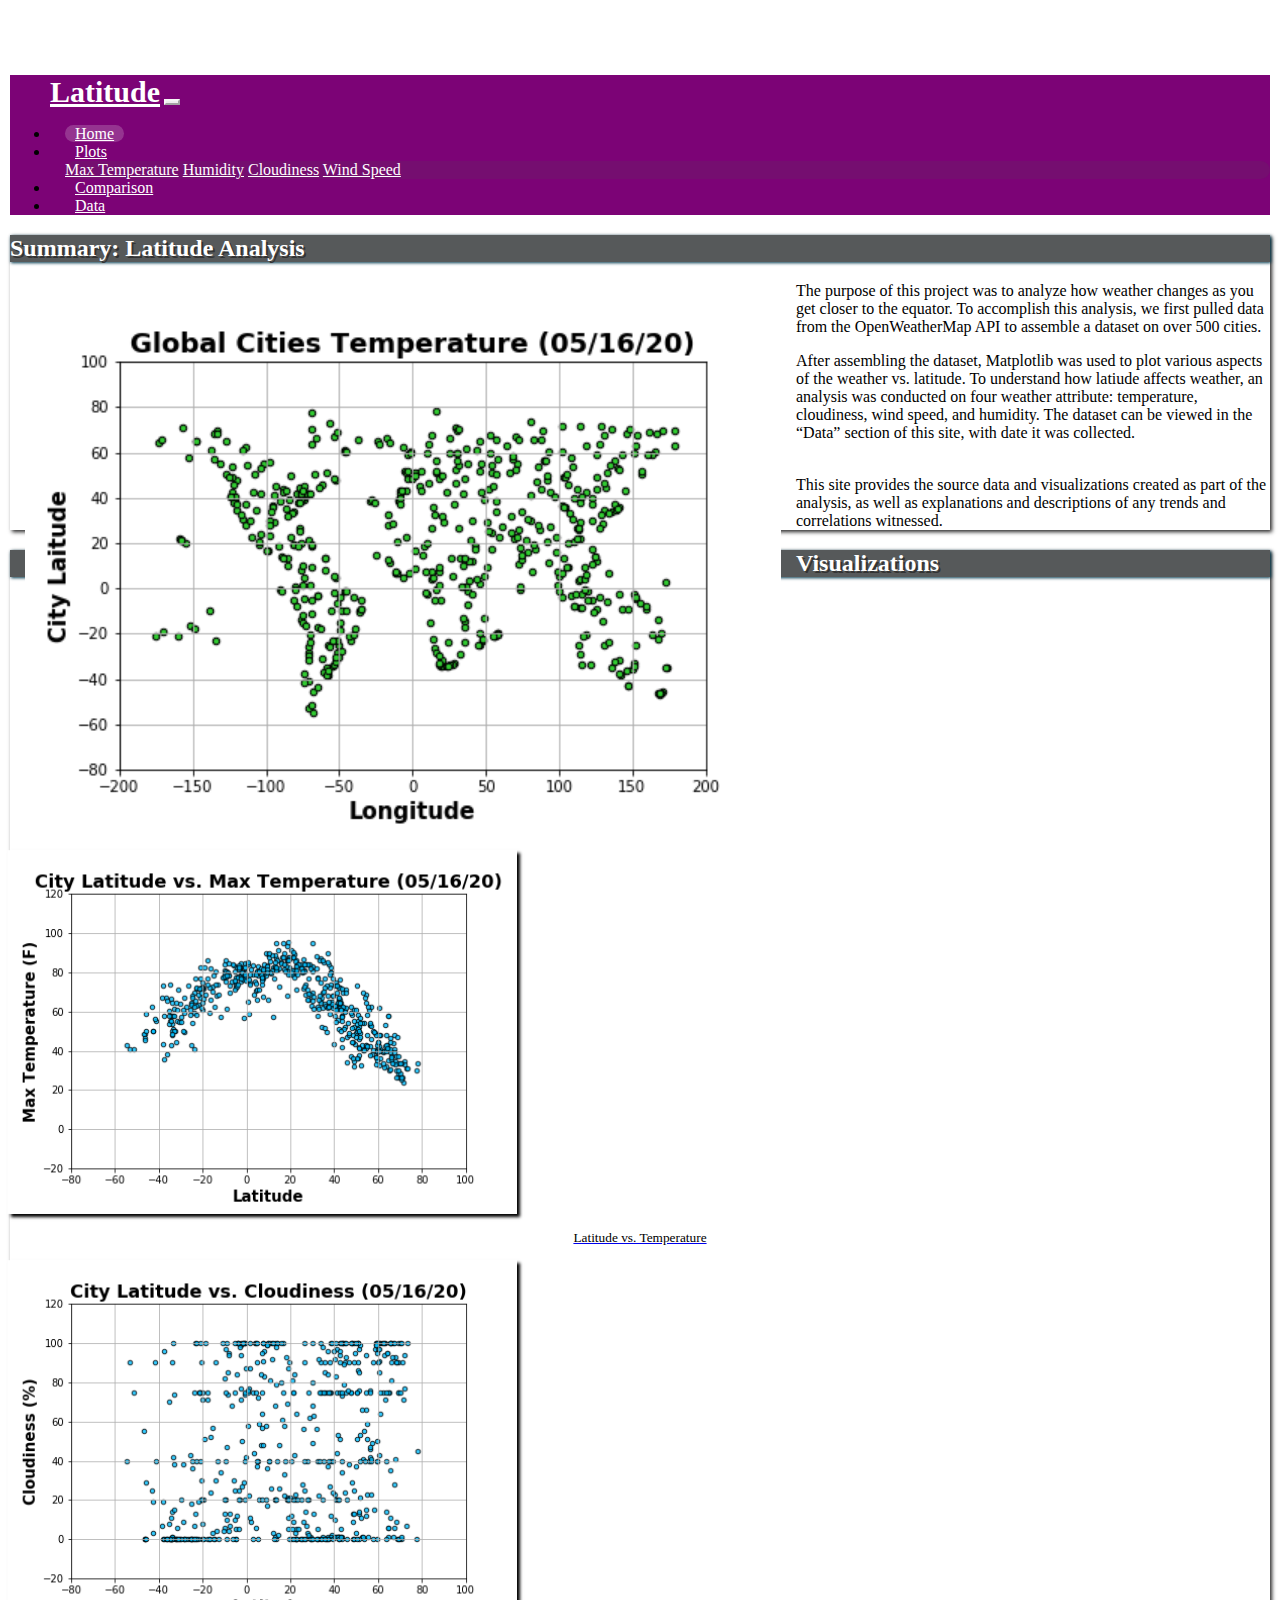
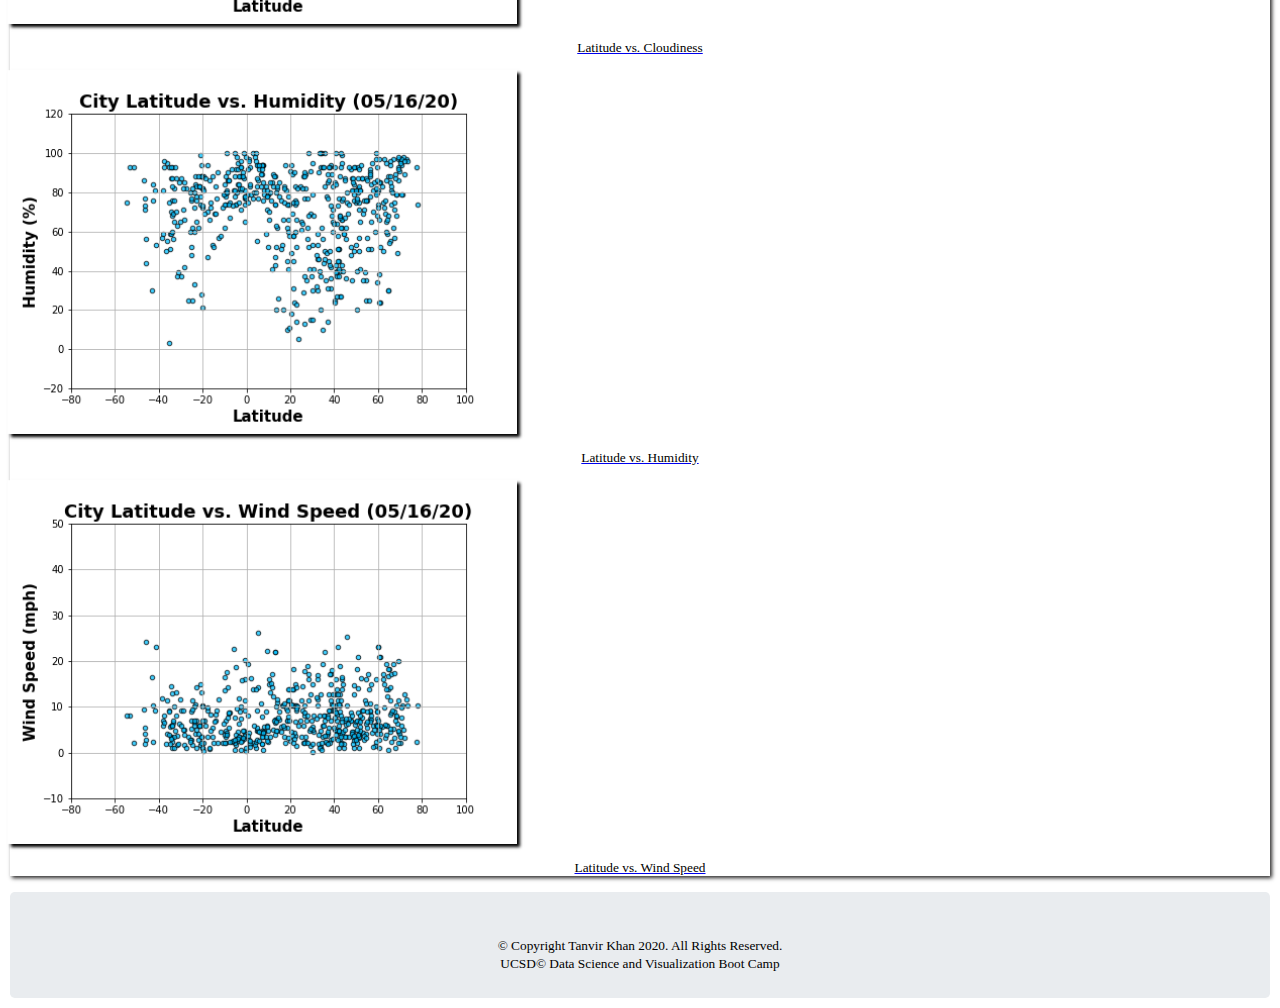
<file: index.html>
<!-- Landing Page -->
<!doctype html>
<html lang="en">
  <head>
    <!-- Required meta tags -->
    <meta charset="utf-8">
    <meta name="viewport" content="width=device-width, initial-scale=1, shrink-to-fit=no">
    <!-- Bootstrap CSS -->
    <!--https://getbootstrap.com/docs/4.1/getting-started/introduction/                    copy link & get integrity-->
    <link rel="stylesheet" href="https://stackpath.bootstrapcdn.com/bootstrap/4.5.0/css/bootstrap.min.css" integrity="sha384-9aIt2nRpC12Uk9gS9baDl411NQApFmC26EwAOH8WgZl5MYYxFfc+NcPb1dKGj7Sk" crossorigin="anonymous">
    <link rel="stylesheet" href="https://use.fontawesome.com/releases/v5.3.1/css/all.css" integrity="sha384-mzrmE5qonljUremFsqc01SB46JvROS7bZs3IO2EmfFsd15uHvIt+Y8vEf7N7fWAU" crossorigin="anonymous">
    <link rel="stylesheet" href="style.css">
    <title>Tanvir Khan - WeatherPy Visualization</title>
  </head>
  <body>
    <!-- Bootstrap JavaScript -->
    <nav class="navbar fixed-top navbar-expand-md navbar-custom ">
      <a class="navbar-brand" href="index.html">
      <i class="fas fa-globe-americas fa-spin fa-fw"></i>Latitude</a>
      <button class="navbar-toggler" type="button" data-toggle="collapse" data-target="#navbarNavDropdown" aria-controls="navbarNavDropdown" aria-expanded="false" aria-label="Toggle navigation">
      <span class="navbar-toggler-icon"></span>
      </button>
      <div class="collapse navbar-collapse justify-content-end" id="navbarNavDropdown">
        <ul class="nav navbar-nav">
          <li class="nav-item">
            <a class="nav-link active-nav" href="index.html"><i class="fas fa-home"></i> Home</a>
          </li>
          <li class="nav-item dropdown">
            <a class="nav-link dropdown-toggle" href="#" id="navbarDropdownMenuLink" role="button" data-toggle="dropdown" aria-haspopup="true" aria-expanded="false">
              Plots
            </a>
            <div class="dropdown-menu" aria-labelledby="navbarDropdownMenuLink">
              <a class="dropdown-item" href="MaxTemperature.html">Max Temperature</a>
              <a class="dropdown-item" href="Humidity.html">Humidity</a>
              <a class="dropdown-item" href="Cloudiness.html">Cloudiness</a>
              <a class="dropdown-item" href="WindSpeed.html">Wind Speed</a>
            </div>
          </li>
          <li class="nav-item">
            <a class="nav-link" href="Comparison.html">Comparison</a>
          </li>
          <li class="nav-item">
            <a class="nav-link" href="Data.html">Data</a>
          </li>
        </ul>
      </div>
    </nav>
    <div class="jumbotron">
      <div class="container">
        <div class="row">
          <div class="col-md-8 ">
            <div class="card card-custom ">
              <div class="card-body">
                <h2 class="card-header "><i class="fas fa-chart-line fa-fw"></i>
                Summary: Latitude Analysis</h2>
                <p class="card-text"><img id="image" src="Resources/Images/Longitude_Vs_Latitude.png"  class="img-fluid" align="left" alt="Latitude vs Longitude">
                  <p>The purpose of this project was to analyze how weather changes as you get closer to the equator.
                  To accomplish this analysis, we first pulled data from the OpenWeatherMap API to assemble a dataset on over 500 cities.</p>
                  After assembling the dataset, Matplotlib was used to plot various aspects of the weather vs. latitude. 
                  To understand how latiude affects weather, an analysis was conducted on four weather attribute: temperature, cloudiness, wind speed, and humidity.
                  The dataset can be viewed in the “Data” section of this site, with date it was collected. 
                  <p></br> This site provides the source data and visualizations created as part of the analysis, as well as explanations and descriptions of any trends and correlations witnessed.</p>
                </p>
              </div>
            </div>
          </div>
          <div class="col-md-4">
            <div class="card card-custom">
              <div class="card-body">
                <h2 class="card-header"><i class="fas fa-images fa-fw"></i> Visualizations</h2>
                <div class="row">
                  <div class="col-md-6">
                    <div class="hovereffect">
                      <a href="MaxTemperature.html"><img src="Resources/Images/Latitude_Vs_MaxTemperature.png" class=" img-thumbnail" alt="Latitude vs Temperature"><p class="card-text" align="center" style="color:black"><small> Latitude vs. Temperature</small></p></a>
                    </div>
                  </div>
                  
                  <div class="col-md-6">
                    <div class="hovereffect">
                      <a href="Cloudiness.html"><img src="Resources/Images/Latitude_Vs_Cloudiness.png" class="img-thumbnail" alt="Latitude vs Cloudiness"><p class="card-text" align="center" style="color:black" ><small>Latitude vs. Cloudiness</small></p></a>
                    </div>
                  </div>
                </div>
                <div class="row">
                  <div class="col-md-6">
                    <div class="hovereffect">
                      <a href="Humidity.html"><img src="Resources/Images/Latitude_Vs_Humidity.png" class="img-thumbnail" alt="Latitude vs Humidity"><p class="card-text" align="center" style="color:black"><small>Latitude vs. Humidity</small></p></a>
                    </div>
                  </div>
                  <div class="col-md-6">
                    <div class="hovereffect">
                      <a href="WindSpeed.html"><img src="Resources/Images/Latitude_Vs_WindSpeed.png" class=" img-thumbnail" alt="Latitude vs Wind Speed"><p class="card-text" align="center" style="color:black"><small>Latitude vs. Wind Speed</small></p></a>
                    </div>
                  </div>
                </div>
              </div>
            </div>
          </div>
        </div>
      </div>
    </div>
    <footer class="footer">
      <div class="container">
        <a href="https://github.com/Tanvir23khan" target="_blank">
          <i class="fab fa-github fa-2x"></i>
        </a>
        <a href="https://www.linkedin.com/in/tanvir-khan-7557841a2" target="_blank">
          <i class="fab fa-linkedin fa-2x"></i>
        </a>
        <a href="mailto:tanvir23.khan@gmail.com">
          <i class="fas fa-at fa-2x"></i>
        </a>
        <p class="text text-center">
          <small>© Copyright Tanvir Khan 2020. All Rights Reserved.</br>
          UCSD© Data Science and Visualization Boot Camp</small>
        </p>
      </div>
    </footer>
    <!-- Optional JavaScript -->
    <!-- jQuery first, then Popper.js, then Bootstrap JS -->
  <script src="https://code.jquery.com/jquery-3.3.1.slim.min.js" integrity="sha384-q8i/X+965DzO0rT7abK41JStQIAqVgRVzpbzo5smXKp4YfRvH+8abtTE1Pi6jizo" crossorigin="anonymous"></script>
  <script src="https://cdnjs.cloudflare.com/ajax/libs/popper.js/1.14.7/umd/popper.min.js" integrity="sha384-UO2eT0CpHqdSJQ6hJty5KVphtPhzWj9WO1clHTMGa3JDZwrnQq4sF86dIHNDz0W1" crossorigin="anonymous"></script>
  <script src="https://stackpath.bootstrapcdn.com/bootstrap/4.3.1/js/bootstrap.min.js" integrity="sha384-JjSmVgyd0p3pXB1rRibZUAYoIIy6OrQ6VrjIEaFf/nJGzIxFDsf4x0xIM+B07jRM" crossorigin="anonymous"></script>
  </body>
</html>
</file>
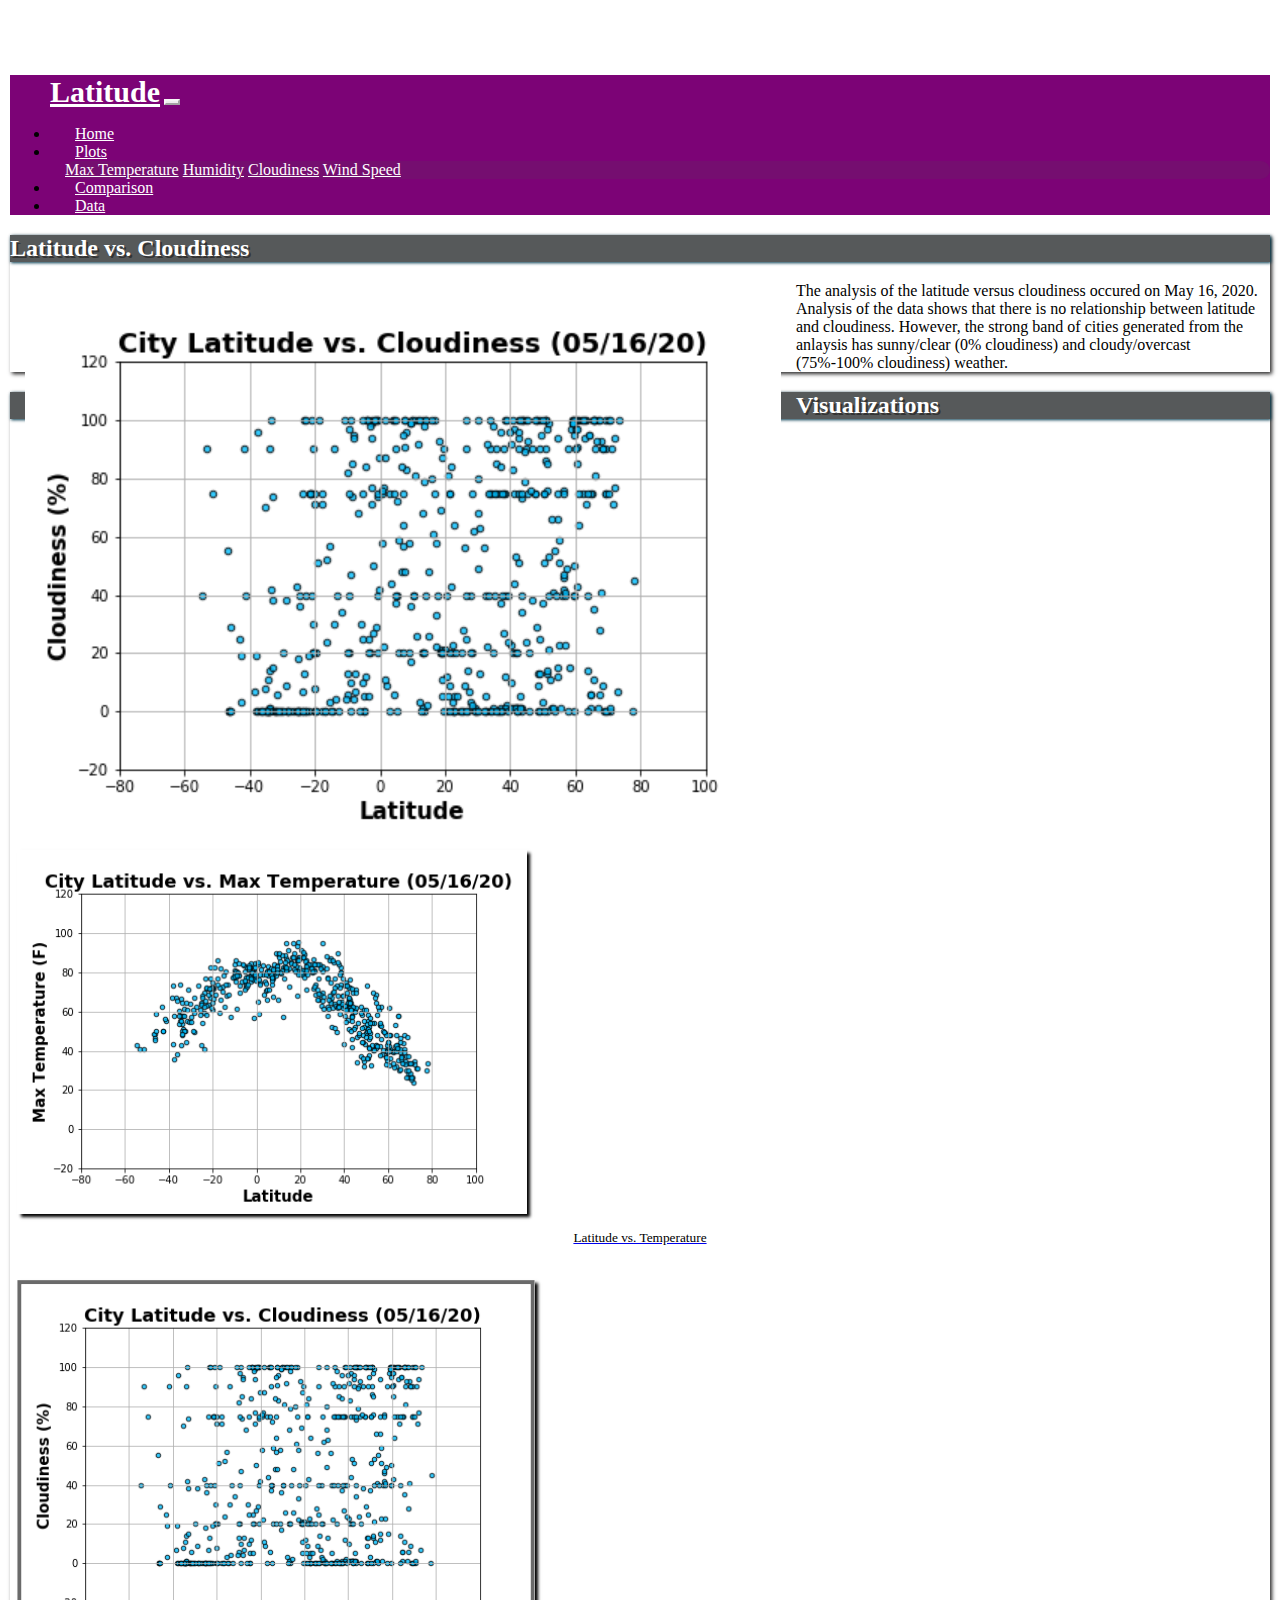
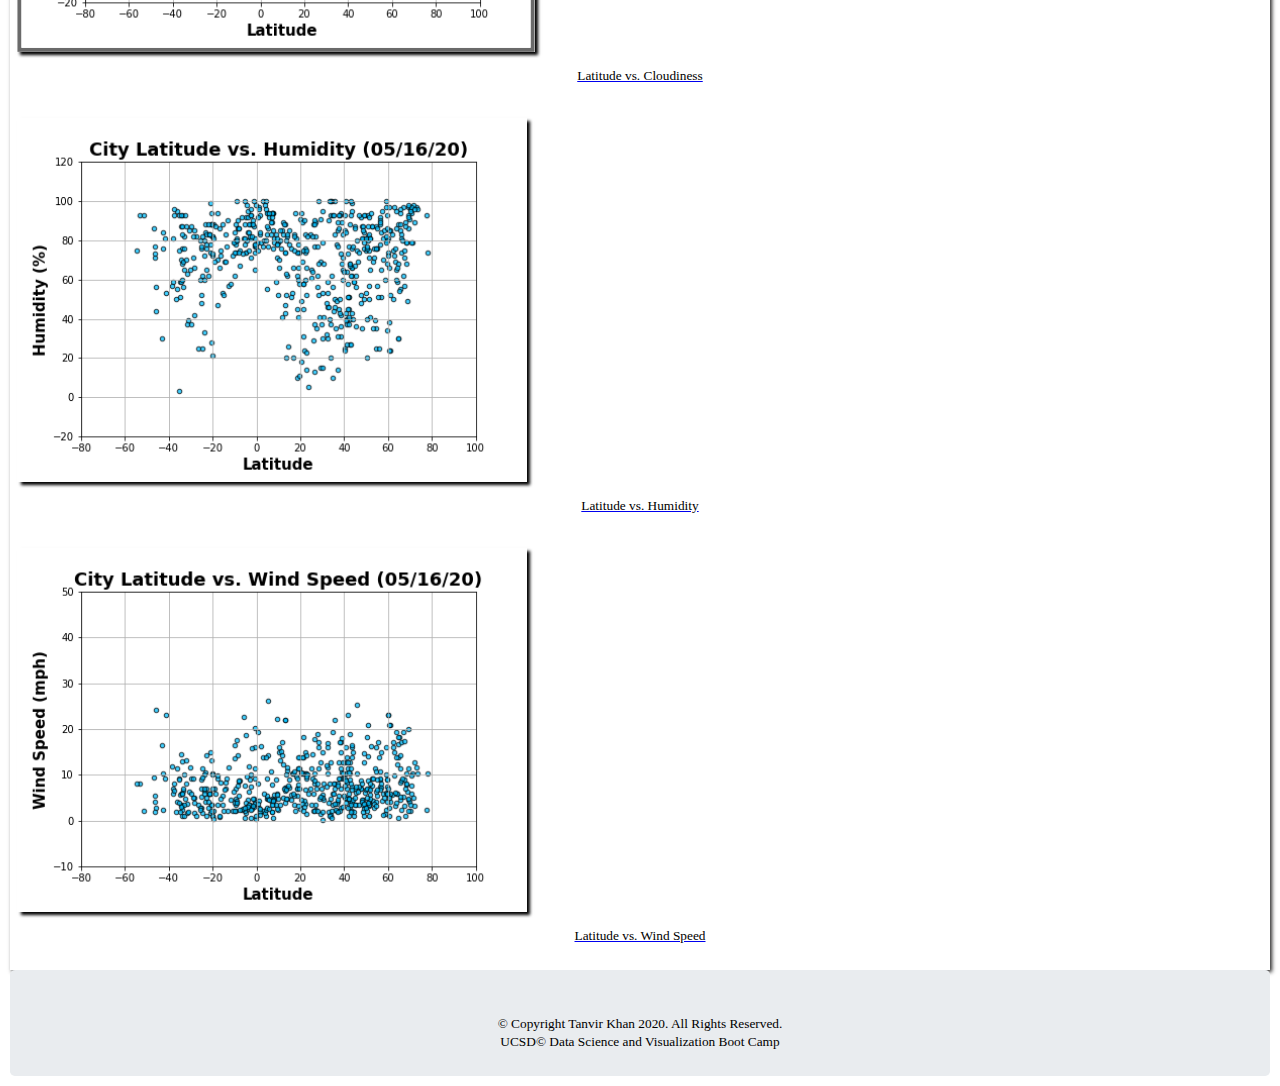
<file: Cloudiness.html>
<!doctype html>
<html lang="en">
  <head>
    <!-- Required meta tags -->
    <meta charset="utf-8">
    <meta name="viewport" content="width=device-width, initial-scale=1, shrink-to-fit=no">
    <!-- Bootstrap CSS -->
    <link rel="stylesheet" href="https://stackpath.bootstrapcdn.com/bootstrap/4.1.3/css/bootstrap.min.css" integrity="sha384-MCw98/SFnGE8fJT3GXwEOngsV7Zt27NXFoaoApmYm81iuXoPkFOJwJ8ERdknLPMO" crossorigin="anonymous">
    <link rel="stylesheet" href="https://use.fontawesome.com/releases/v5.3.1/css/all.css" integrity="sha384-mzrmE5qonljUremFsqc01SB46JvROS7bZs3IO2EmfFsd15uHvIt+Y8vEf7N7fWAU" crossorigin="anonymous">
    <link rel="stylesheet" href="style.css">
    <title>Tanvir Khan - WeatherPy Visualization</title>
  </head>
  
  <body>
    <nav class="navbar fixed-top navbar-expand-md navbar-custom ">
      <a class="navbar-brand" href="index.html">
      <i class="fas fa-globe-americas fa-spin fa-fw"></i>Latitude</a>
      <button class="navbar-toggler" type="button" data-toggle="collapse" data-target="#navbarNavDropdown" aria-controls="navbarNavDropdown" aria-expanded="false" aria-label="Toggle navigation">
      <span class="navbar-toggler-icon"></span>
      </button>
      <div class="collapse navbar-collapse justify-content-end" id="navbarNavDropdown">
        <ul class="nav navbar-nav">
          <li class="nav-item">
            <a class="nav-link" href="index.html"><i class="fas fa-home"></i> Home</a>
          </li>
          <li class="nav-item dropdown">
            <a class="nav-link dropdown-toggle" href="#" id="navbarDropdownMenuLink" role="button" data-toggle="dropdown" aria-haspopup="true" aria-expanded="false">
              Plots
            </a>
            <div class="dropdown-menu" aria-labelledby="navbarDropdownMenuLink">
              <a class="dropdown-item" href="MaxTemperature.html">Max Temperature</a>
              <a class="dropdown-item" href="Humidity.html">Humidity</a>
              <a class="dropdown-item" href="Cloudiness.html">Cloudiness</a>
              <a class="dropdown-item" href="WindSpeed.html">Wind Speed</a>
            </div>
          </li>
          <li class="nav-item">
            <a class="nav-link" href="Comparison.html">Comparison</a>
          </li>
          <li class="nav-item">
            <a class="nav-link" href="Data.html">Data</a>
          </li>
        </ul>
      </div>
    </nav>
    <div class="jumbotron">
      <div class="container">
        <div class="row">
          <div class="col-md-8 ">
            <div class="card card-custom ">
              <div class="card-body">
                <h2 class="card-header "><i class="fas fa-chart-line fa-fw"></i>
                Latitude vs. Cloudiness</h2>
                <p class="card-text"><img id="image" src="Resources/Images/Latitude_Vs_Cloudiness.png"  class="img-fluid" align="left" alt="Latitude vs Cloudiness">
                  <p>The analysis of the latitude versus cloudiness occured on May 16, 2020.</br>
                    Analysis of the data shows that there is no relationship between latitude and cloudiness. However, the strong band of cities generated from the anlaysis has sunny/clear (0% cloudiness) and cloudy/overcast (75%-100% cloudiness) weather.
                  </p>
                </p>
              </div>
            </div>
          </div>
          <div class="col-md-4">
            <div class="card card-custom">
              <div class="card-body">
                <h2 class="card-header"><i class="far fa-images fa-fw"></i> Visualizations</h2>
                <div class="row">
                  <div class="col-sm-6">
                    <div class="hovereffect">
                      <a href="MaxTemperature.html"><img src="Resources/Images/Latitude_Vs_MaxTemperature.png" class=" img-thumbnail" alt="Latitude vs Temperature"><p class="card-text" align="center" style="color:black"><small>Latitude vs. Temperature</small></p></a>
                    </div>
                  </div>
                  
                  <div class="col-sm-6">
                    <div class="hovereffect">
                      <a href="Cloudiness.html"><img src="Resources/Images/Latitude_Vs_Cloudiness.png" class="active-image img-thumbnail" alt="Latitude vs Cloudiness"><p class="card-text" align="center" style="color:black" ><small>Latitude vs. Cloudiness</small></p></a>
                    </div>
                  </div>
                </div>
                <div class="row">
                  <div class="col-sm-6">
                    <div class="hovereffect">
                      <a href="Humidity.html"><img src="Resources/Images/Latitude_Vs_Humidity.png" class="img-thumbnail" alt="Latitude vs Humidity"><p class="card-text" align="center" style="color:black"><small>Latitude vs. Humidity</small></p></a>
                    </div>
                  </div>
                  <div class="col-sm-6">
                    <div class="hovereffect">
                      <a href="WindSpeed.html"><img src="Resources/Images/Latitude_Vs_WindSpeed.png" class=" img-thumbnail" alt="Latitude vs Wind Speed"><p class="card-text" align="center" style="color:black"><small>Latitude vs. Wind Speed</small></p></a>
                    </div>
                  </div>
                </div>
              </div>
            </div>
          </div>
        </div>
      </div>
    </div>
    <footer class="footer">
        <div class="container">
          <a href="https://github.com/Tanvir23khan" target="_blank">
            <i class="fab fa-github fa-2x"></i>
          </a>
          <a href="https://www.linkedin.com/in/tanvir-khan-7557841a2" target="_blank">
            <i class="fab fa-linkedin fa-2x"></i>
          </a>
          <a href="mailto:tanvir23.khan@gmail.com">
            <i class="fas fa-at fa-2x"></i>
          </a>
          <p class="text text-center">
            <small>© Copyright Tanvir Khan 2020.  All Rights Reserved.</br>
            UCSD© Data Science and Visualization Boot Camp</small>
          </p>
        </div>
    </footer>
    <!-- Optional JavaScript -->
    <!-- jQuery first, then Popper.js, then Bootstrap JS -->
    <script src="https://code.jquery.com/jquery-3.3.1.slim.min.js" integrity="sha384-q8i/X+965DzO0rT7abK41JStQIAqVgRVzpbzo5smXKp4YfRvH+8abtTE1Pi6jizo" crossorigin="anonymous"></script>
    <script src="https://cdnjs.cloudflare.com/ajax/libs/popper.js/1.14.7/umd/popper.min.js" integrity="sha384-UO2eT0CpHqdSJQ6hJty5KVphtPhzWj9WO1clHTMGa3JDZwrnQq4sF86dIHNDz0W1" crossorigin="anonymous"></script>
    <script src="https://stackpath.bootstrapcdn.com/bootstrap/4.3.1/js/bootstrap.min.js" integrity="sha384-JjSmVgyd0p3pXB1rRibZUAYoIIy6OrQ6VrjIEaFf/nJGzIxFDsf4x0xIM+B07jRM" crossorigin="anonymous"></script>
  </body>
</html>
</file>
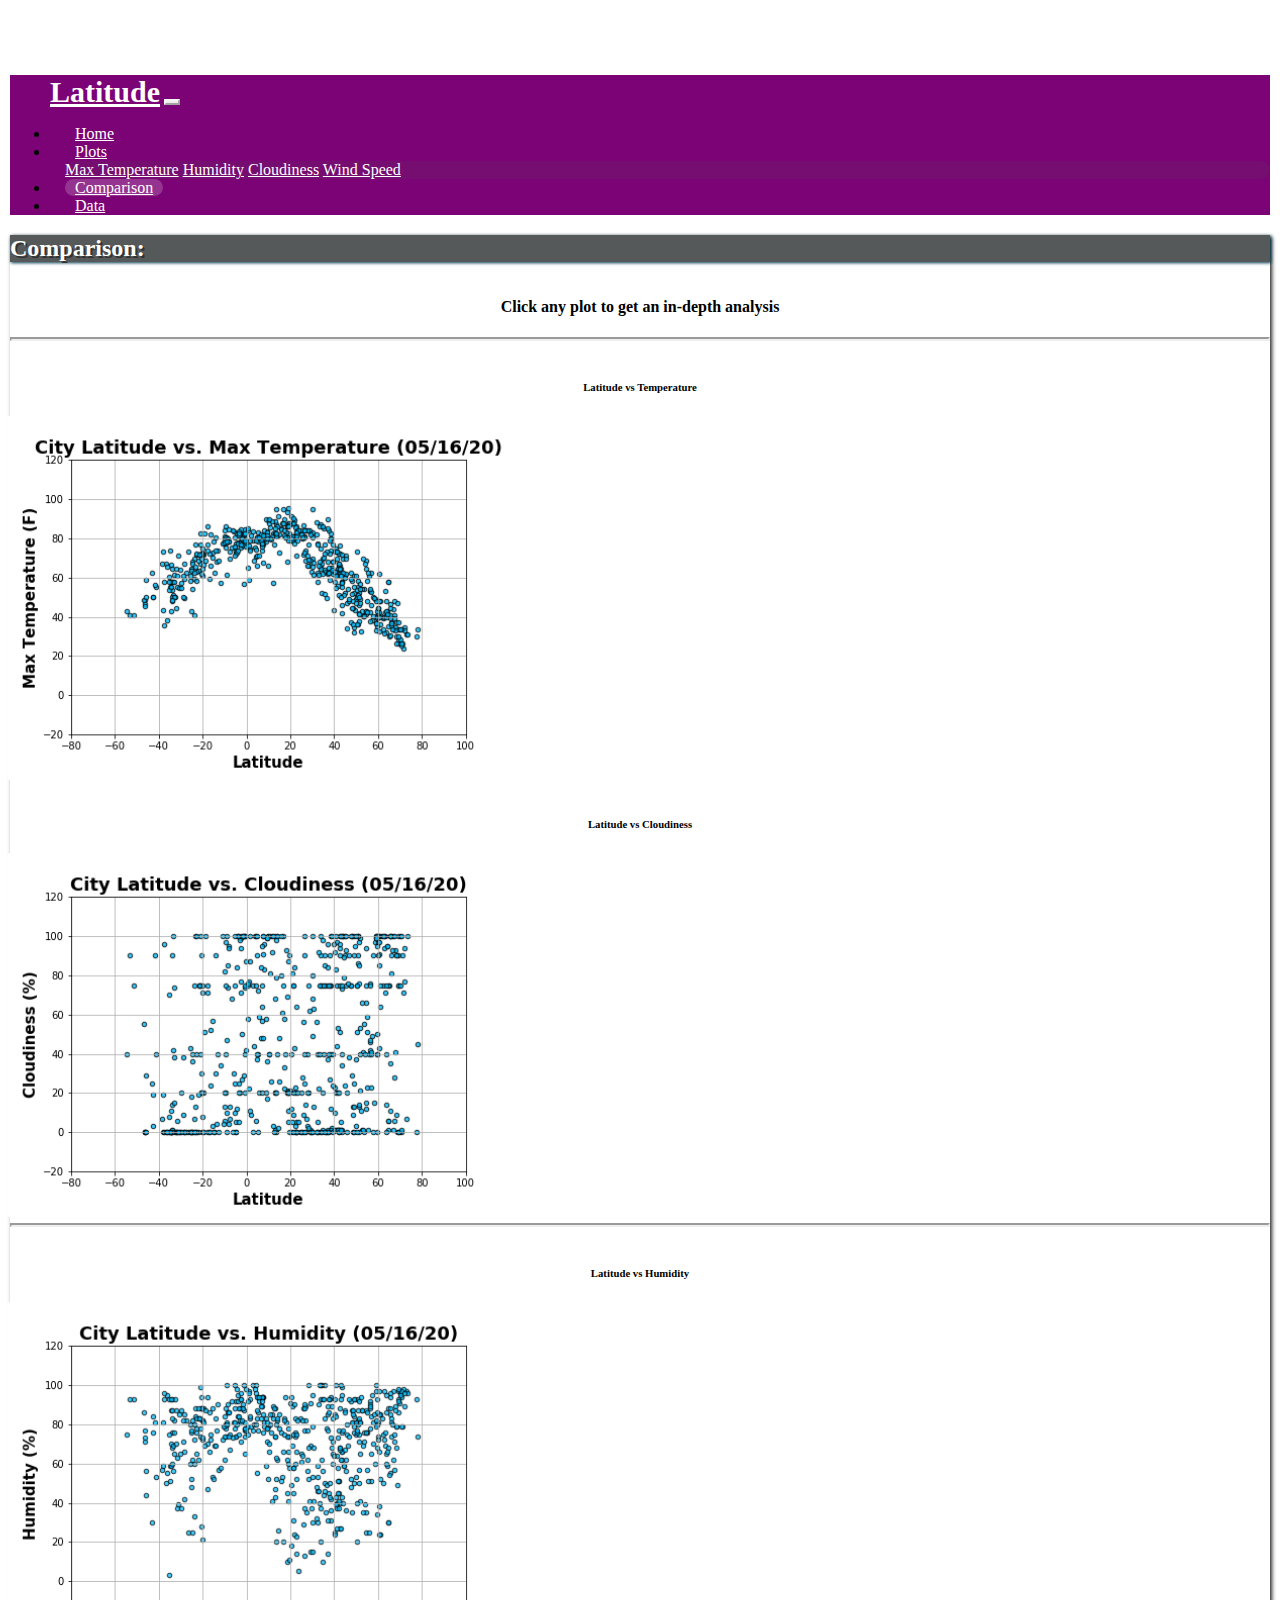
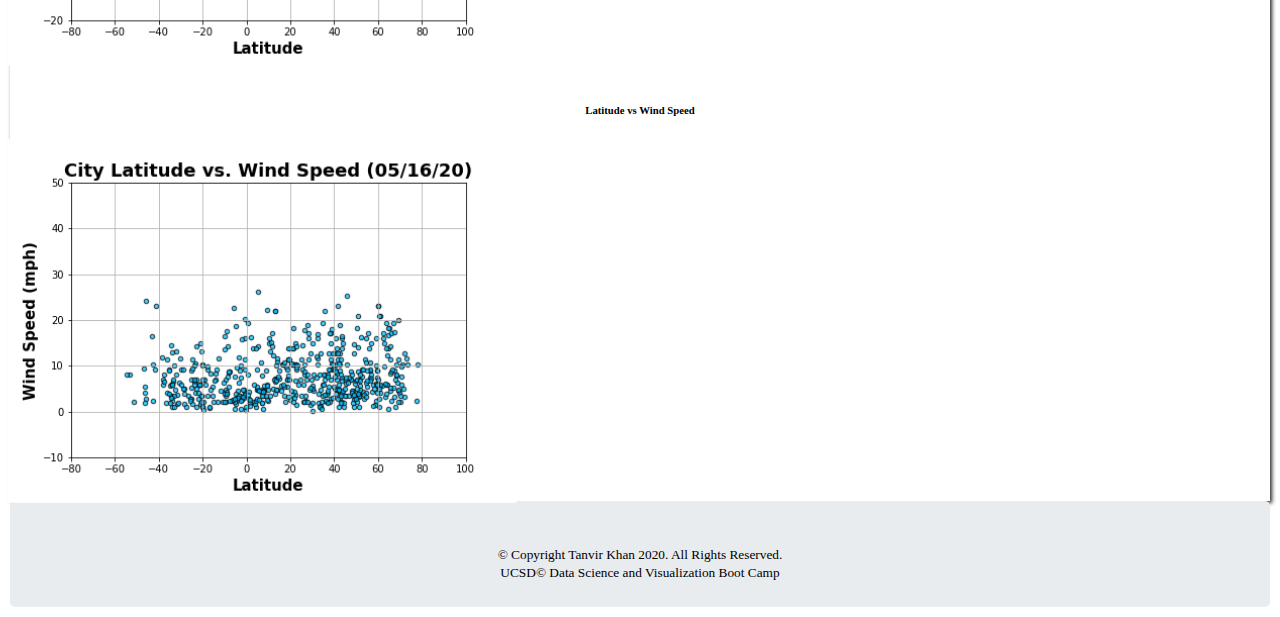
<file: Comparison.html>
<!doctype html>
<html lang="en">
  <head>
    <!-- Required meta tags -->
    <meta charset="utf-8">
    <meta name="viewport" content="width=device-width, initial-scale=1, shrink-to-fit=no">
    <!-- Bootstrap CSS -->
    <link rel="stylesheet" href="https://stackpath.bootstrapcdn.com/bootstrap/4.1.3/css/bootstrap.min.css" integrity="sha384-MCw98/SFnGE8fJT3GXwEOngsV7Zt27NXFoaoApmYm81iuXoPkFOJwJ8ERdknLPMO" crossorigin="anonymous">
    <link rel="stylesheet" href="https://use.fontawesome.com/releases/v5.3.1/css/all.css" integrity="sha384-mzrmE5qonljUremFsqc01SB46JvROS7bZs3IO2EmfFsd15uHvIt+Y8vEf7N7fWAU" crossorigin="anonymous">
    <link rel="stylesheet" href="style.css">
    <title>Tanvir Khan - WeatherPy Visualization</title>
  </head>
  
  <body>
    <nav class="navbar fixed-top navbar-expand-md navbar-custom ">
      <a class="navbar-brand" href="index.html">
      <i class="fas fa-globe-americas fa-spin fa-fw"></i>Latitude</a>
      <button class="navbar-toggler" type="button" data-toggle="collapse" data-target="#navbarNavDropdown" aria-controls="navbarNavDropdown" aria-expanded="false" aria-label="Toggle navigation">
      <span class="navbar-toggler-icon"></span>
      </button>
      <div class="collapse navbar-collapse justify-content-end" id="navbarNavDropdown">
        <ul class="nav navbar-nav">
          <li class="nav-item">
            <a class="nav-link" href="index.html"><i class="fas fa-home"></i> Home</a>
          </li>
          <li class="nav-item dropdown">
            <a class="nav-link dropdown-toggle" href="#" id="navbarDropdownMenuLink" role="button" data-toggle="dropdown" aria-haspopup="true" aria-expanded="false">
              Plots
            </a>
            <div class="dropdown-menu" aria-labelledby="navbarDropdownMenuLink">
              <a class="dropdown-item" href="MaxTemperature.html">Max Temperature</a>
              <a class="dropdown-item" href="Humidity.html">Humidity</a>
              <a class="dropdown-item" href="Cloudiness.html">Cloudiness</a>
              <a class="dropdown-item" href="WindSpeed.html">Wind Speed</a>
            </div>
          </li>
          <li class="nav-item">
            <a class="nav-link active-nav" href="Comparison.html">Comparison</a>
          </li>
          <li class="nav-item">
            <a class="nav-link" href="Data.html">Data</a>
          </li>
        </ul>
      </div>
    </nav>
    <div class="jumbotron">
      <div class="container">
        <div class="row">
          <div class="col-md-12">
            <div class="card card-custom">
              <div class="card-body">
                <h2 class="card-header"><i class="fas fa-th-large fa-fw"></i> Comparison:</h2>
                <h4 class="card-title"> <i class="far fa-hand-point-down fa-flip-horizontal"></i> Click any plot to get an in-depth analysis <i class="far fa-hand-point-down"></i></h4>
                <hr>
                <div class="row">
                  <div class="col-md-6">
                    <div class="hovereffect">
                      <h6 class="card-title">Latitude vs Temperature</h6>
                      <a href="MaxTemperature.html"><img src="Resources/Images/Latitude_Vs_MaxTemperature.png" class="card-img" alt="Latitude vs Temperature"></a>
                    </div>
                  </div>
                  <div class="col-md-6">
                    <div class="hovereffect">
                      <h6 class="card-title">Latitude vs Cloudiness</h6>
                      <a href="Cloudiness.html"><img src="Resources/Images/Latitude_Vs_Cloudiness.png" class="card-img" alt="Latitude vs Cloudiness"></a>
                    </div>
                  </div>
                </div>
                <hr>
                <div class="row">
                  <div class="col-md-6">
                    <div class="hovereffect">
                      <h6 class="card-title">Latitude vs Humidity</h6>
                      <a href="Humidity.html"><img src="Resources/Images/Latitude_Vs_Humidity.png" class="card-img" alt="Latitude vs Humidity"></a>
                    </div>
                  </div>
                  <div class="col-md-6">
                    <div class="hovereffect">
                      <h6 class="card-title">Latitude vs Wind Speed</h6>
                      <a href="WindSpeed.html"><img src="Resources/Images/Latitude_Vs_WindSpeed.png" class="card-img" alt="Latitude vs Wind Speed"></a>
                    </div>
                  </div>
                </div>
              </div>
            </div>
          </div>
        </div>
      </div>
    </div>
    <footer class="footer">
      <div class="container">
        <a href="https://github.com/Tanvir23khan" target="_blank">
          <i class="fab fa-github fa-2x"></i>
        </a>
        <a href="https://www.linkedin.com/in/tanvir-khan-7557841a2" target="_blank">
          <i class="fab fa-linkedin fa-2x"></i>
        </a>
        <a href="mailto:tanvir23.khan@gmail.com">
          <i class="fas fa-at fa-2x"></i>
        </a>
        <p class="text text-center">
          <small>© Copyright Tanvir Khan 2020. All Rights Reserved.</br>
          UCSD© Data Science and Visualization Boot Camp</small>
        </p>
      </div>
    </footer>
    <!-- Optional JavaScript -->
    <!-- jQuery first, then Popper.js, then Bootstrap JS -->
    <script src="https://code.jquery.com/jquery-3.3.1.slim.min.js" integrity="sha384-q8i/X+965DzO0rT7abK41JStQIAqVgRVzpbzo5smXKp4YfRvH+8abtTE1Pi6jizo" crossorigin="anonymous"></script>
    <script src="https://cdnjs.cloudflare.com/ajax/libs/popper.js/1.14.7/umd/popper.min.js" integrity="sha384-UO2eT0CpHqdSJQ6hJty5KVphtPhzWj9WO1clHTMGa3JDZwrnQq4sF86dIHNDz0W1" crossorigin="anonymous"></script>
    <script src="https://stackpath.bootstrapcdn.com/bootstrap/4.3.1/js/bootstrap.min.js" integrity="sha384-JjSmVgyd0p3pXB1rRibZUAYoIIy6OrQ6VrjIEaFf/nJGzIxFDsf4x0xIM+B07jRM" crossorigin="anonymous"></script>
  </body>
</html>
</file>
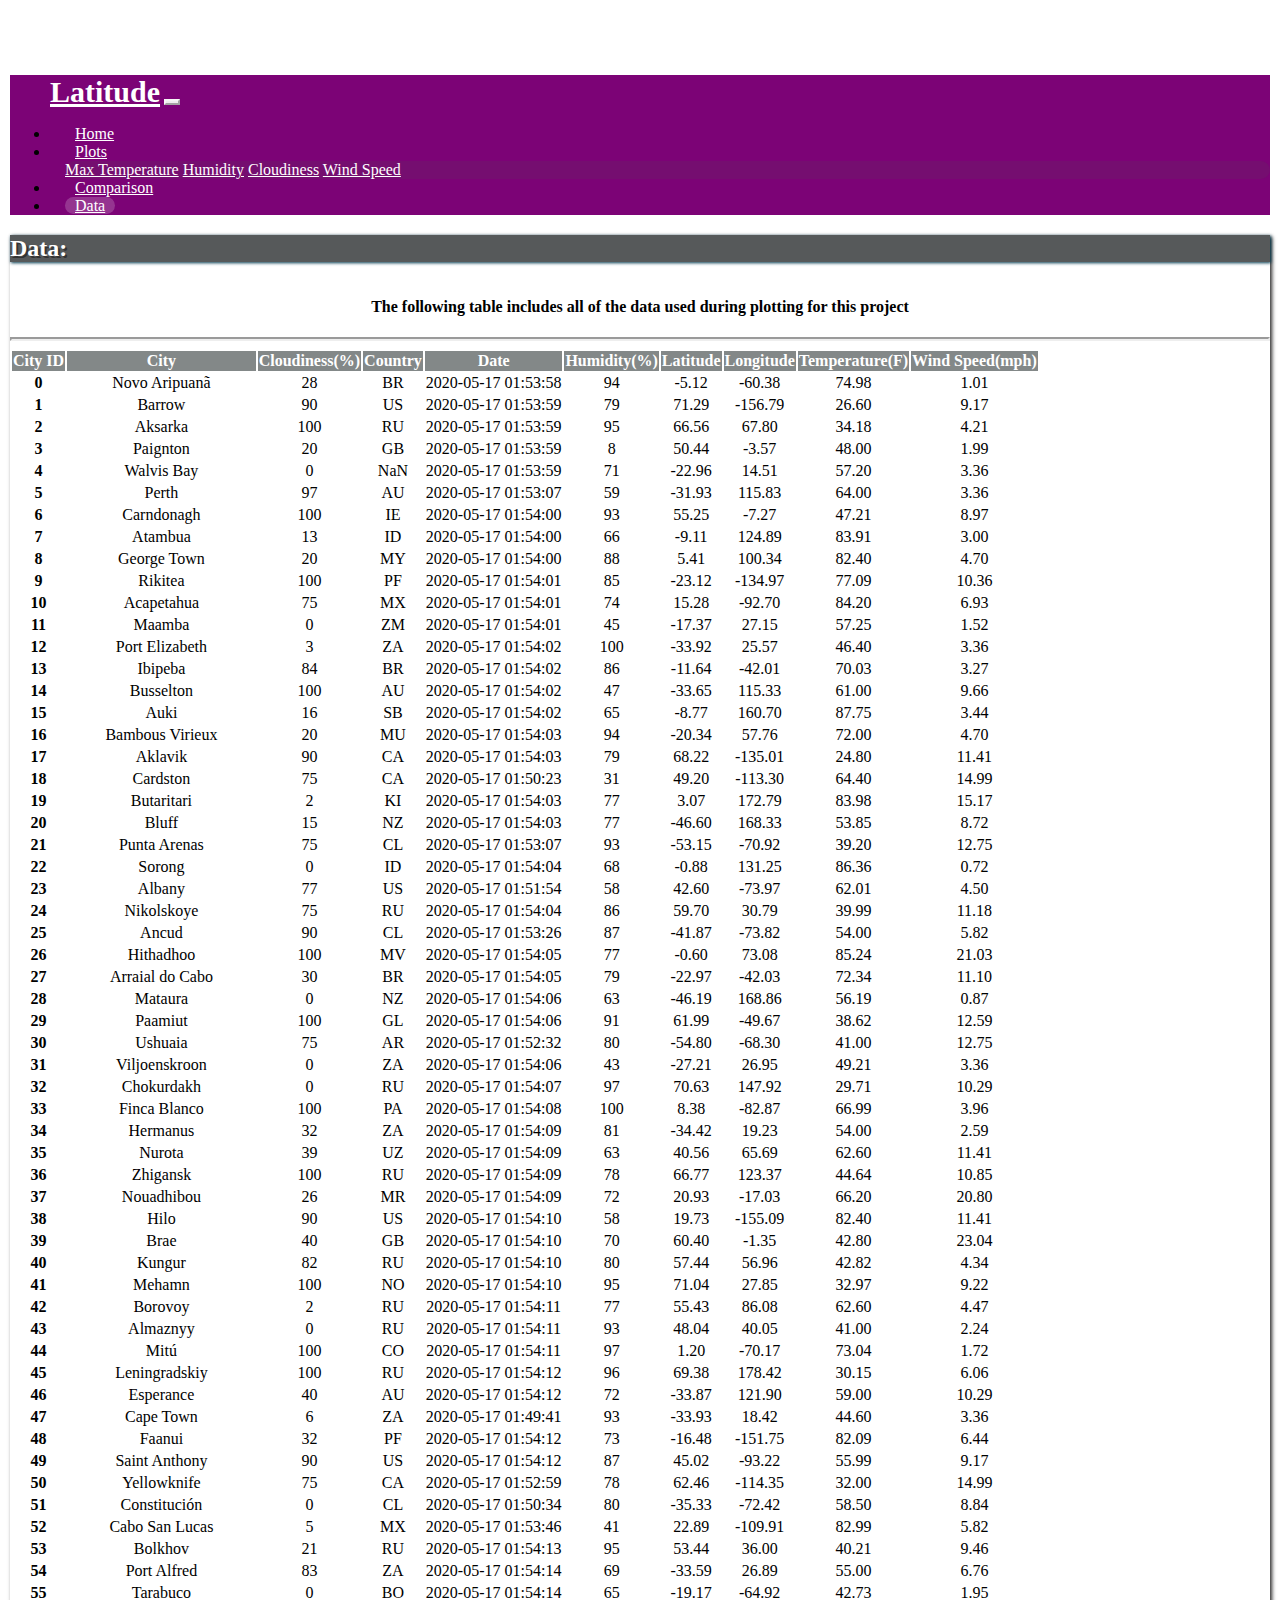
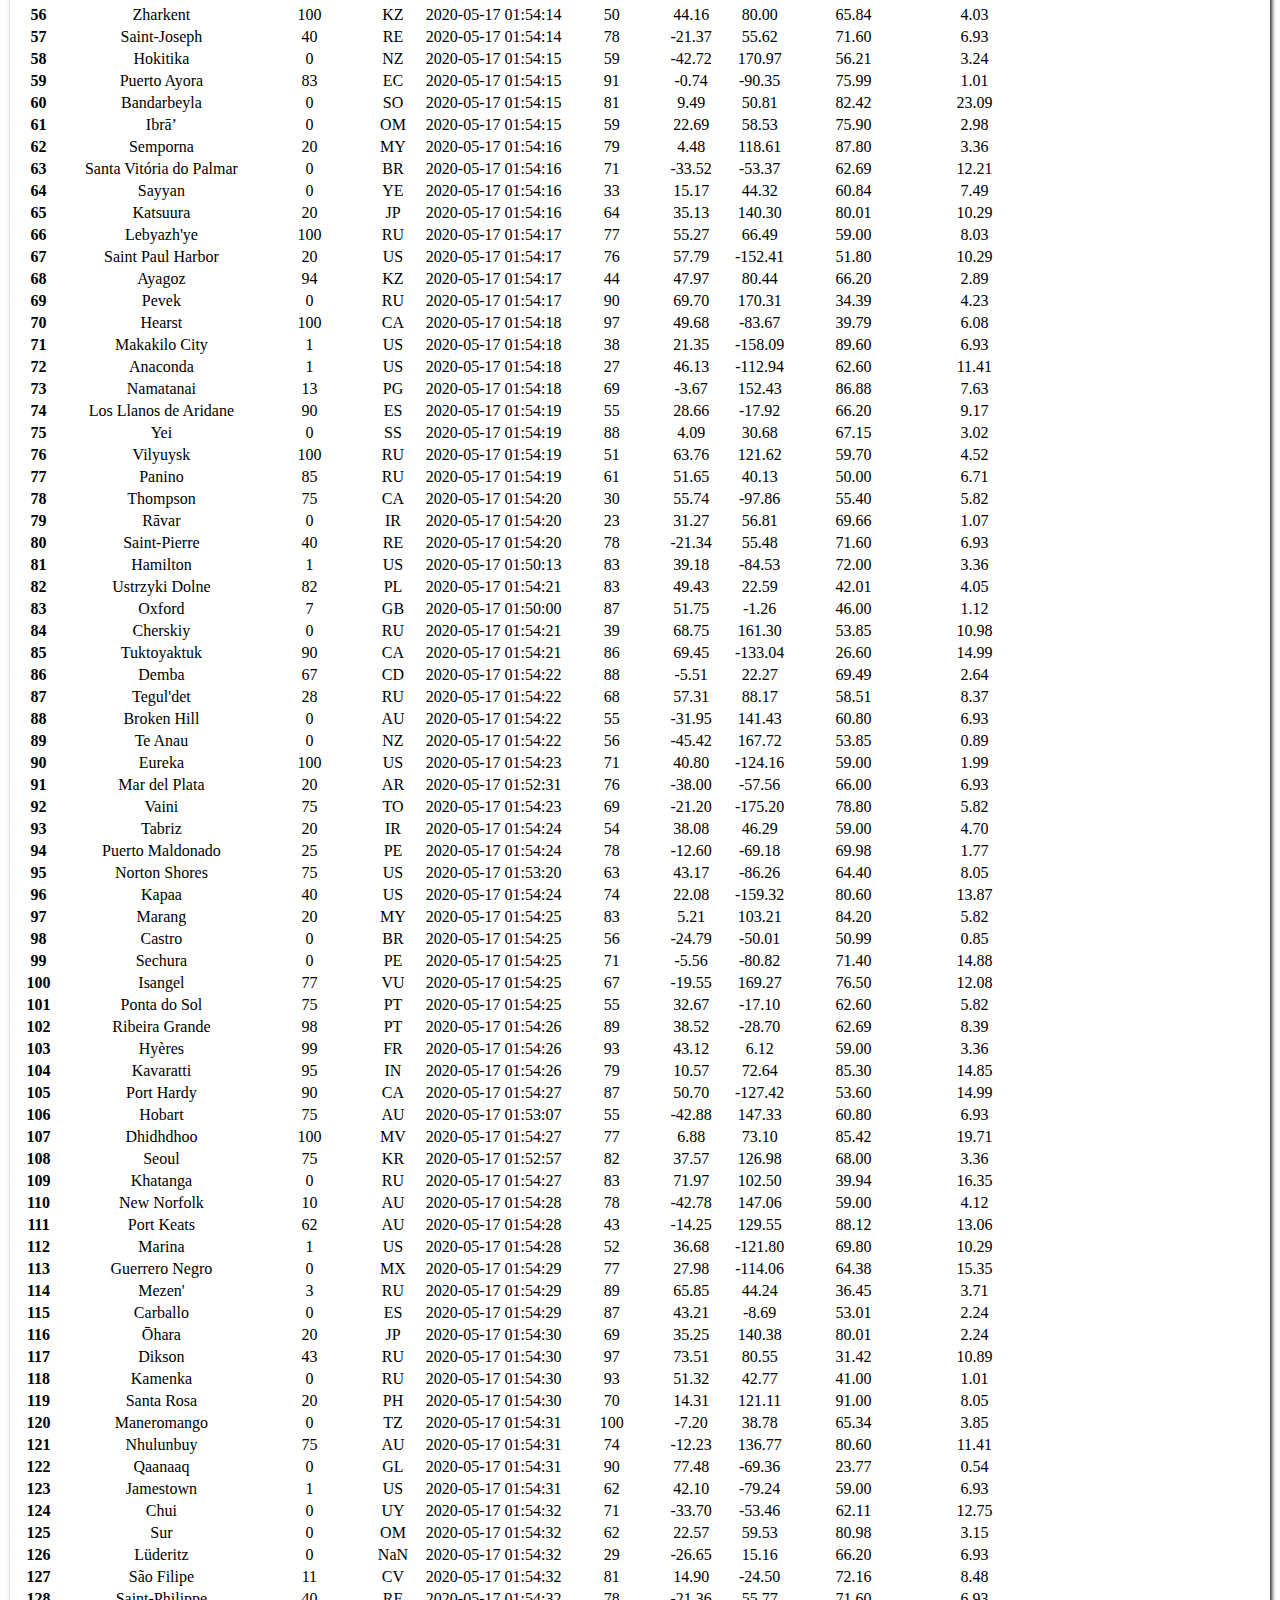
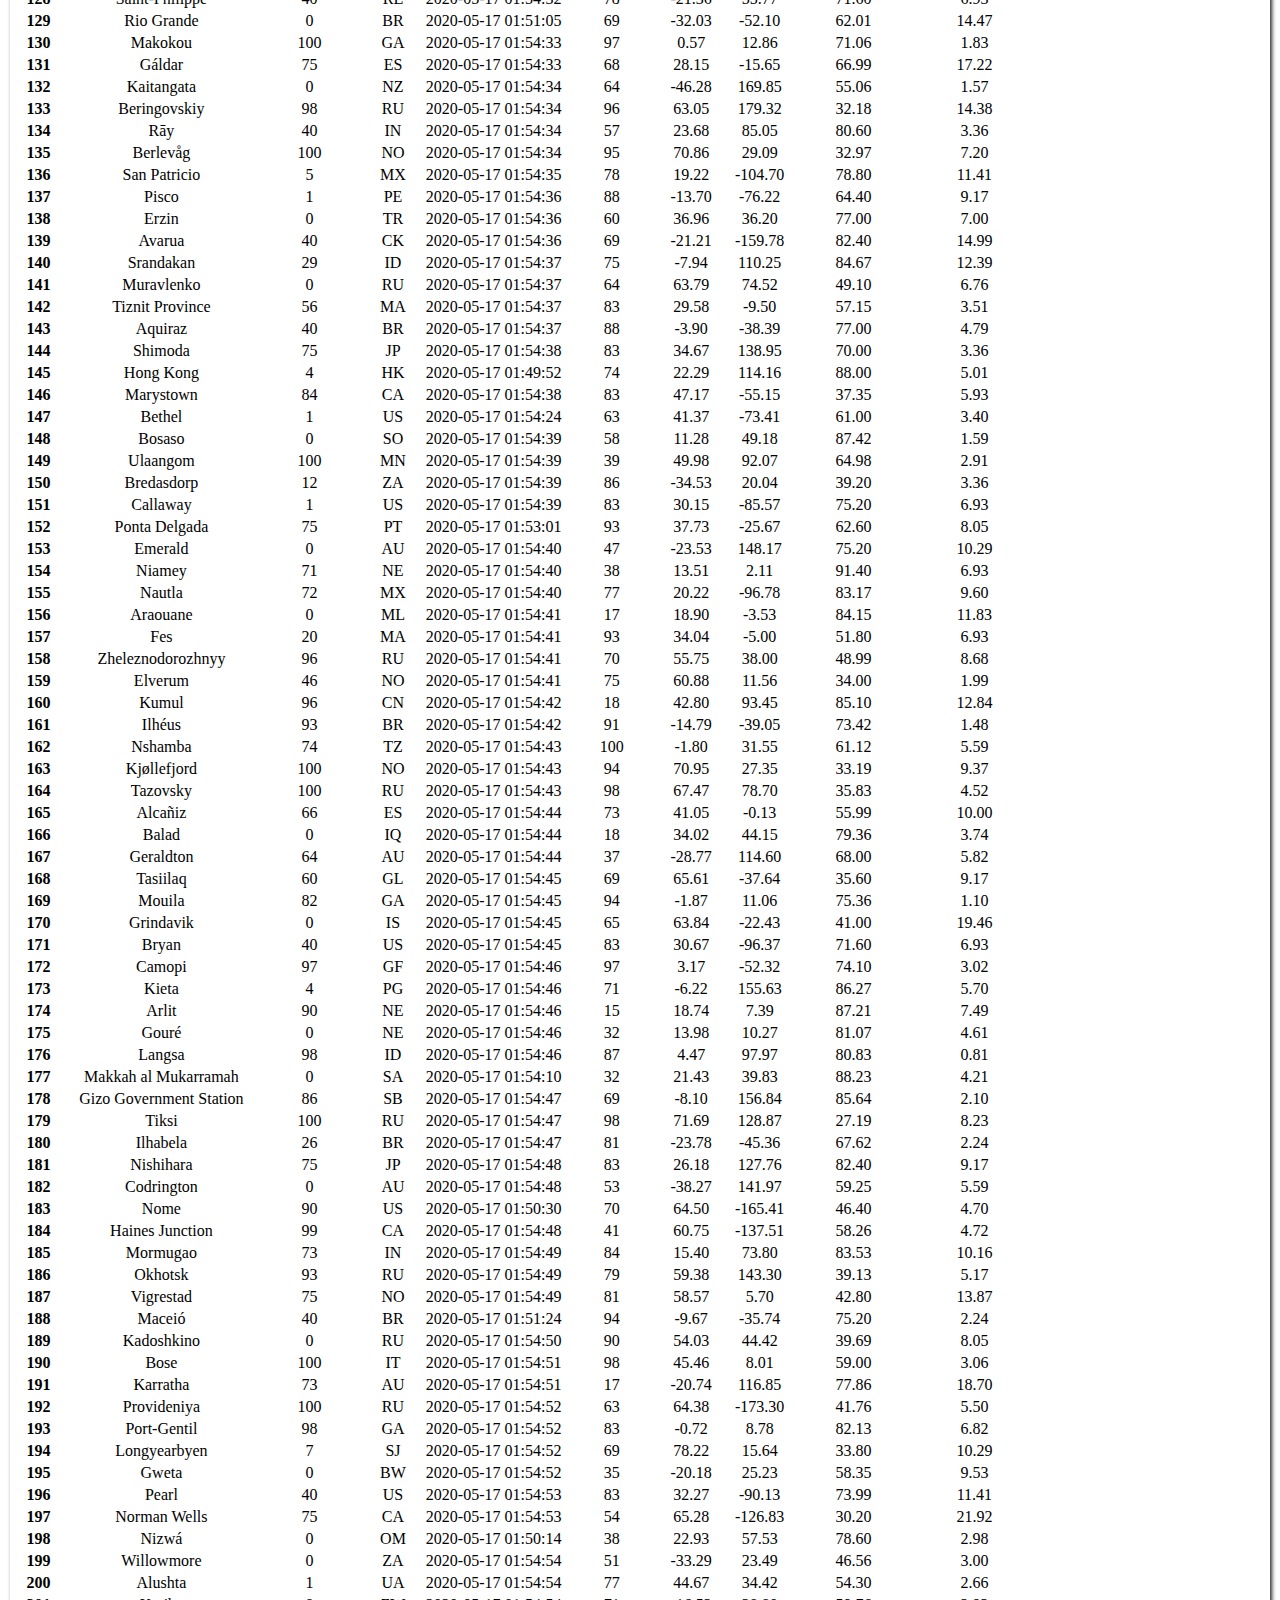
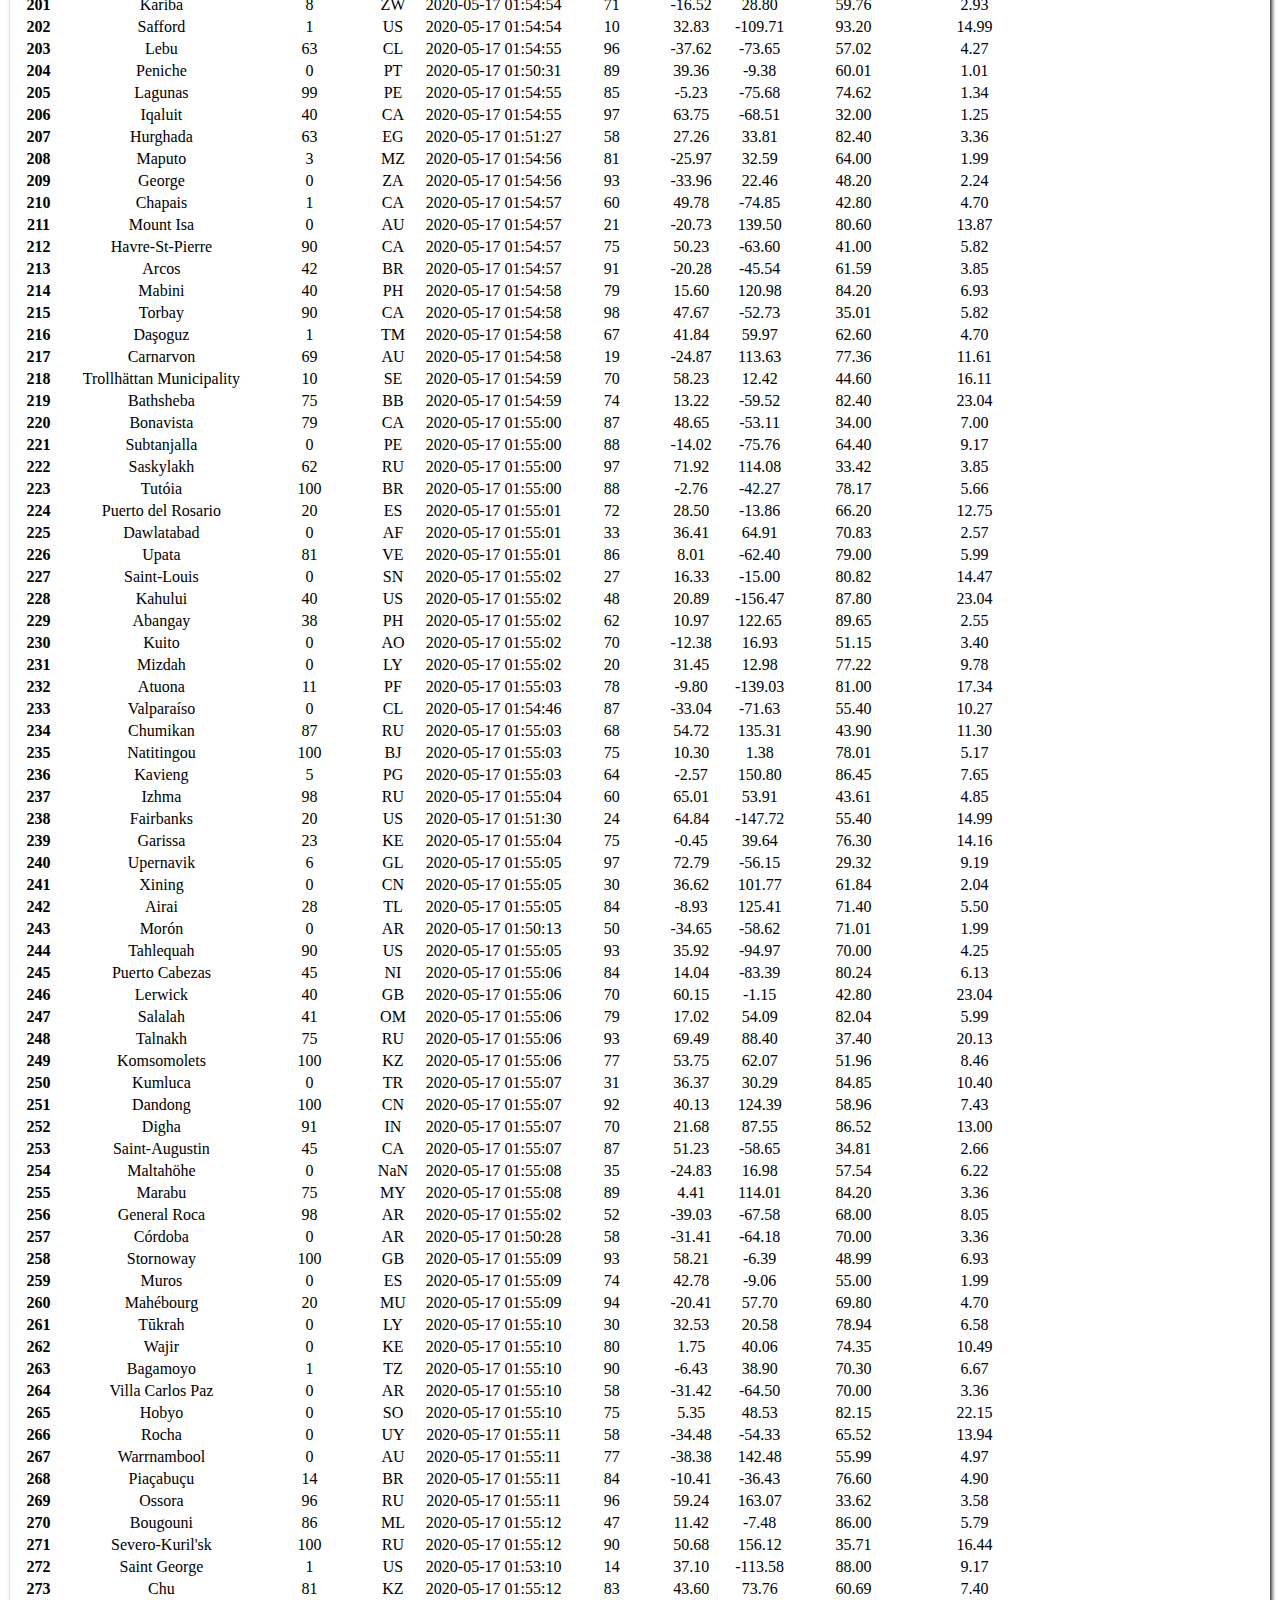
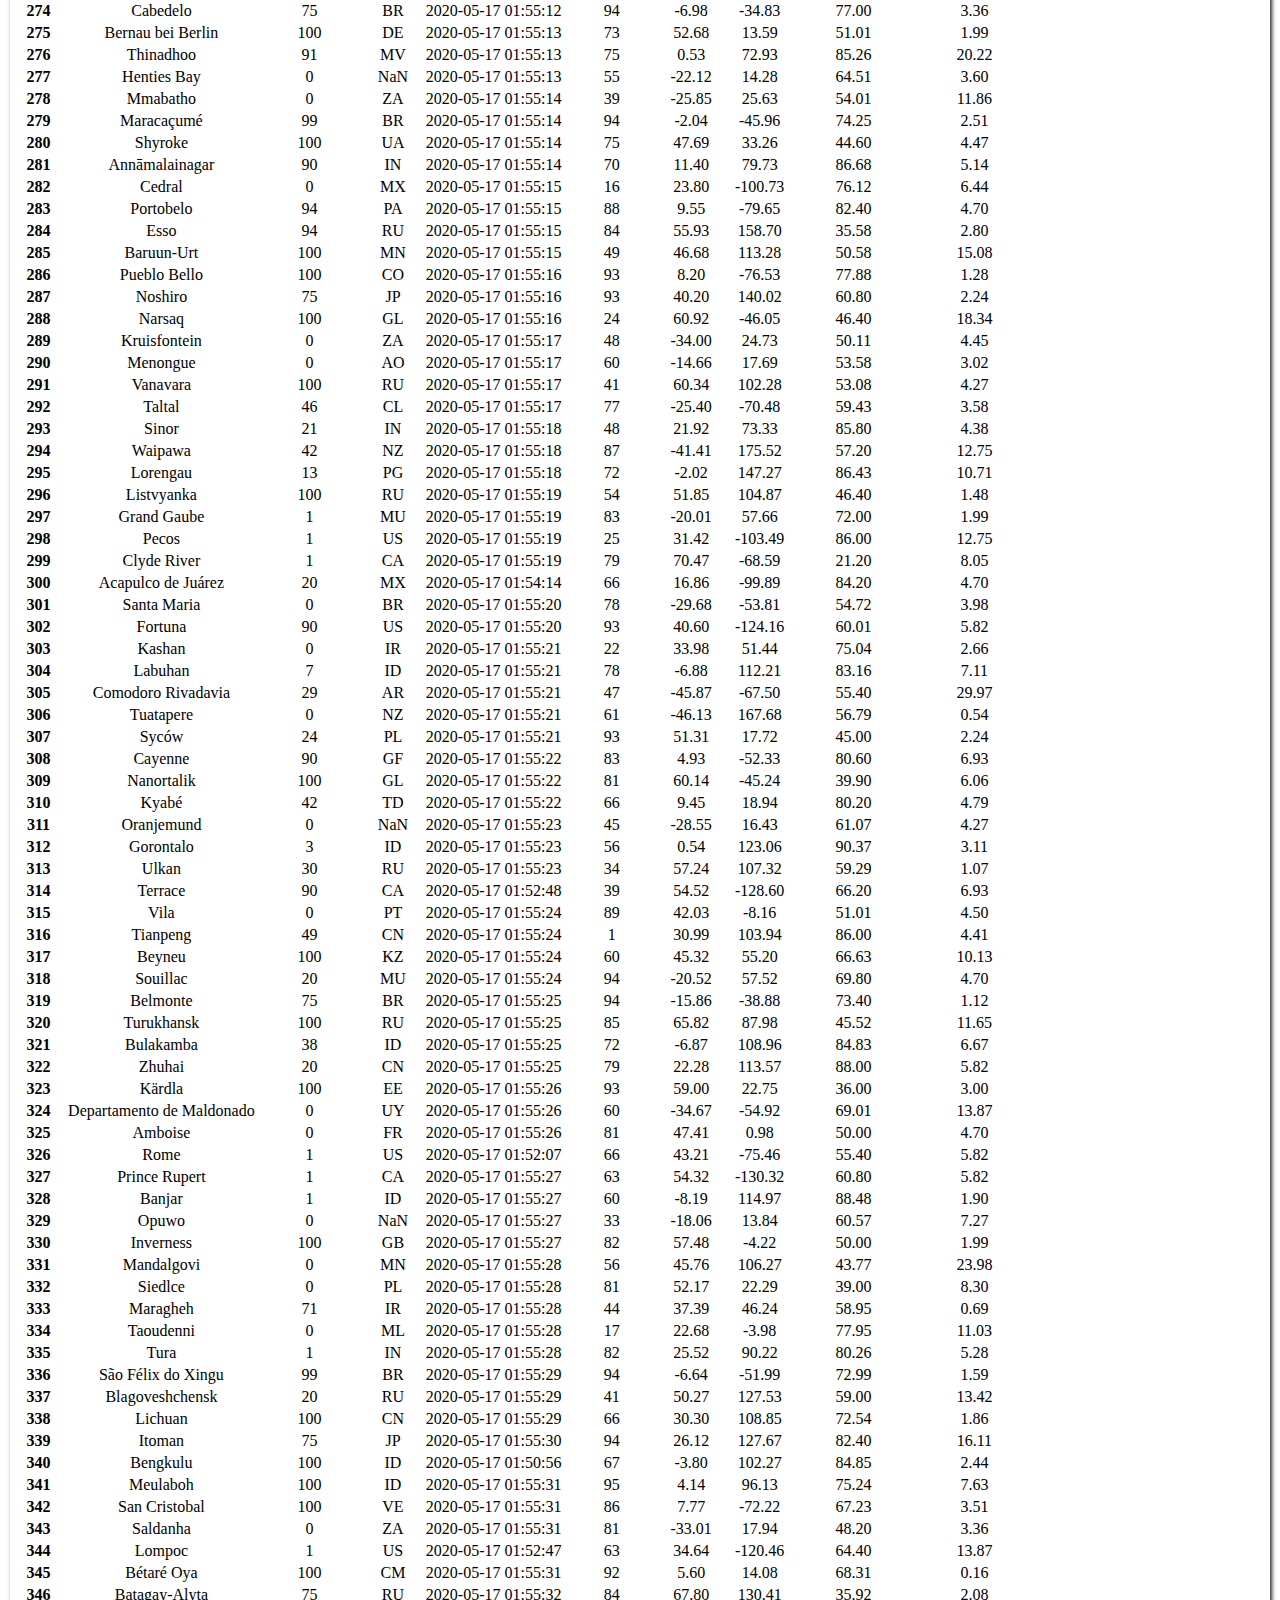
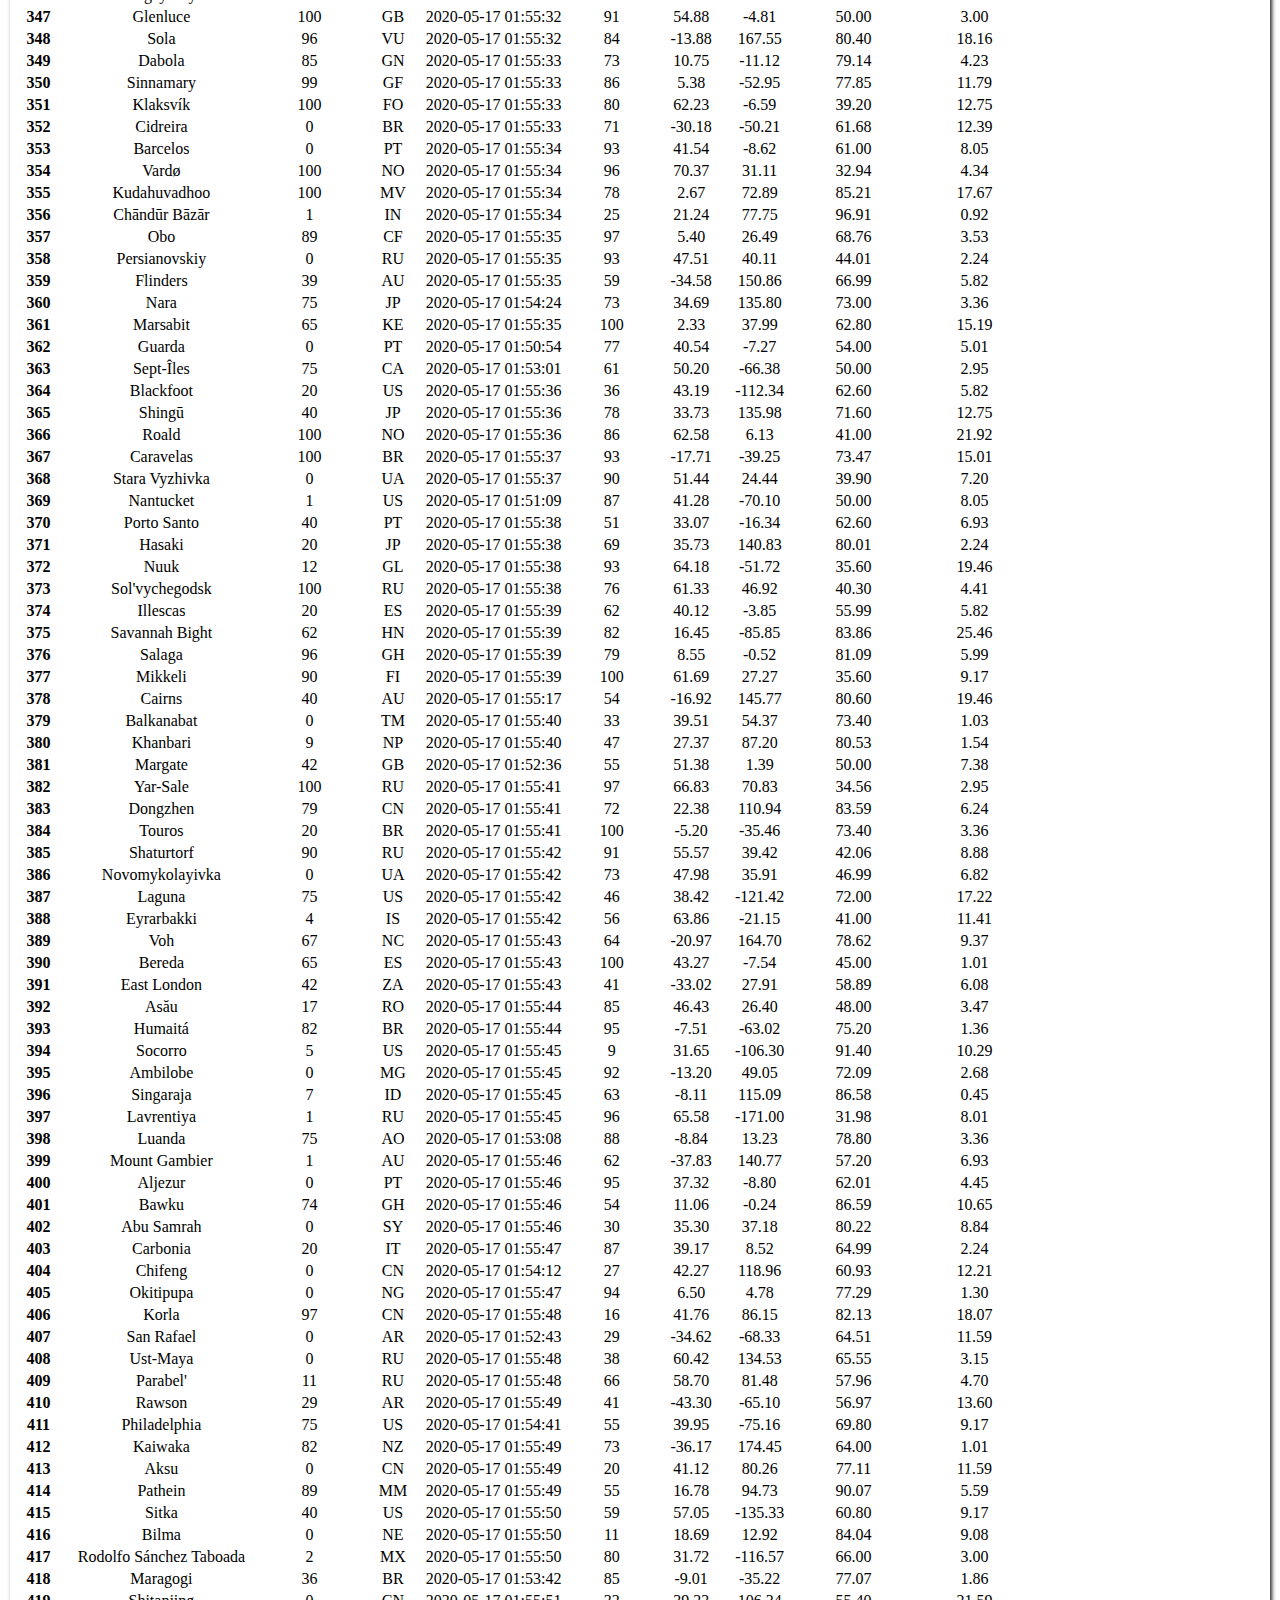
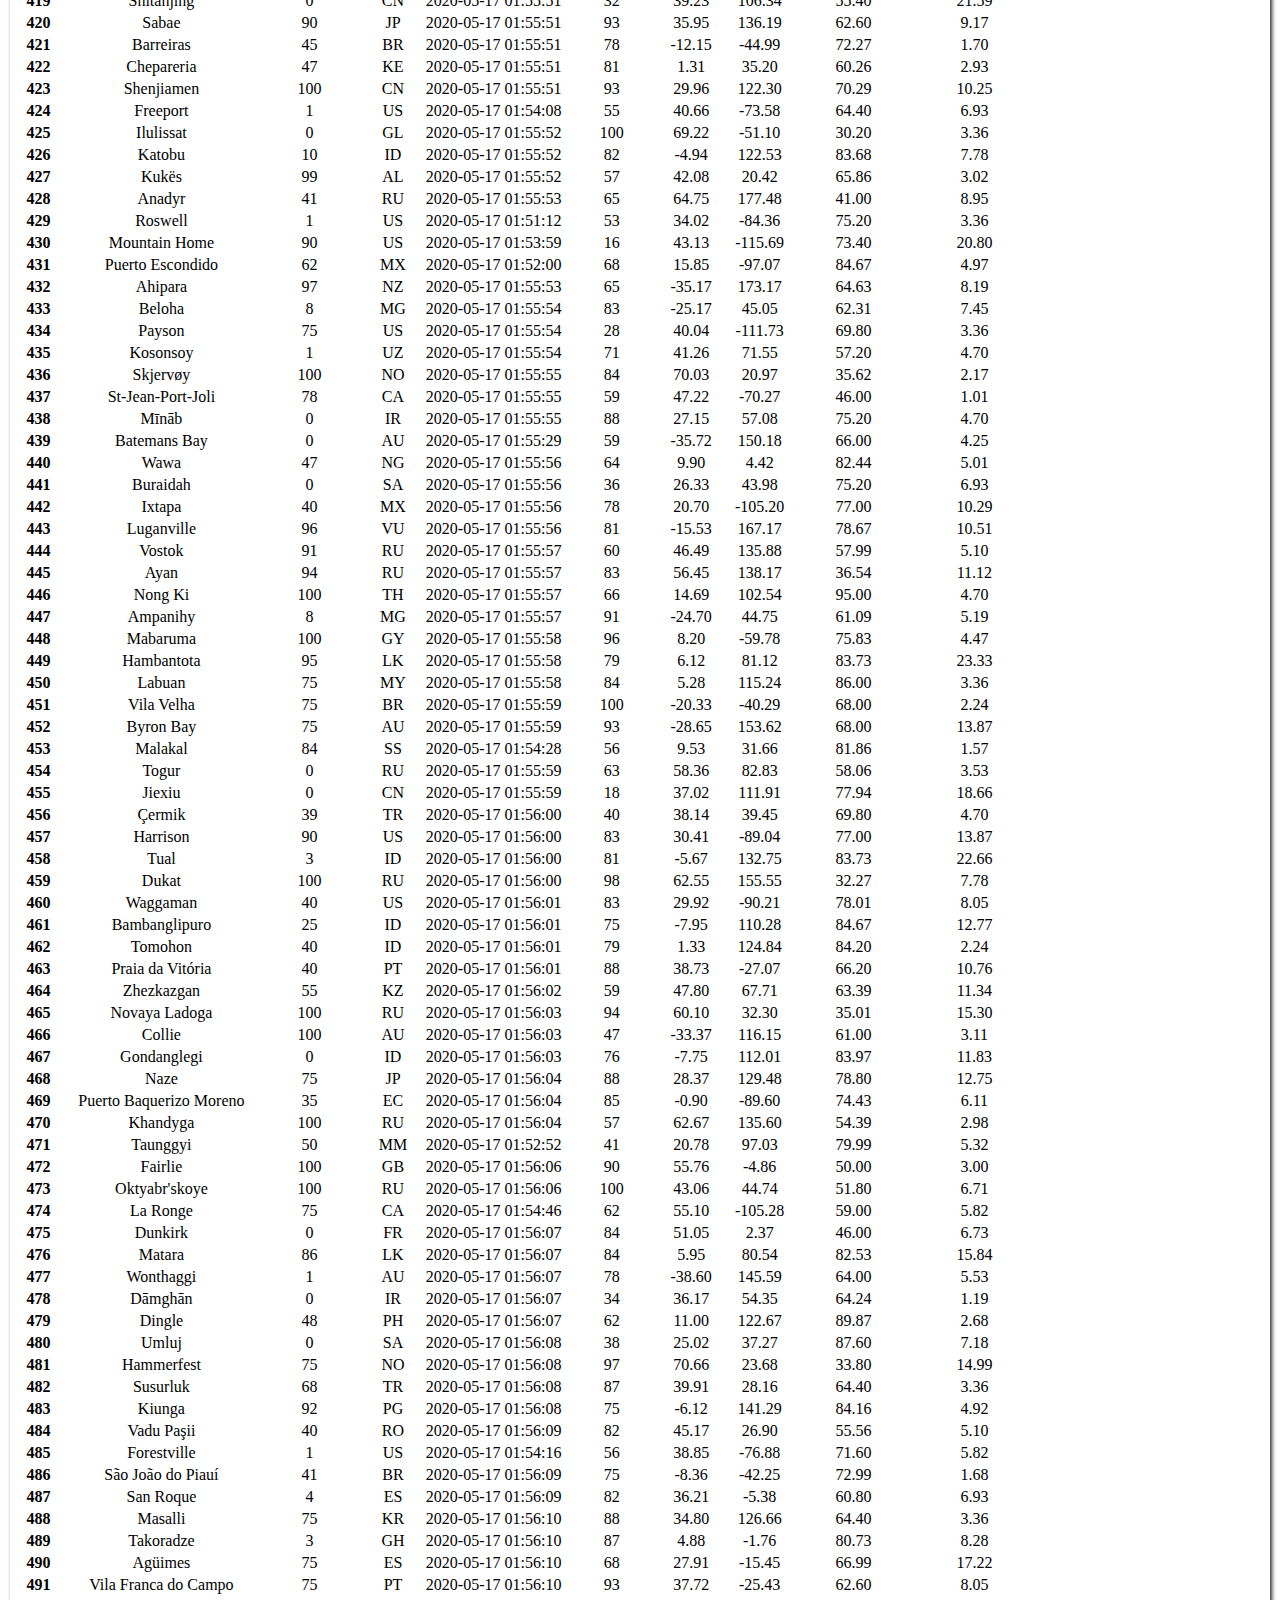
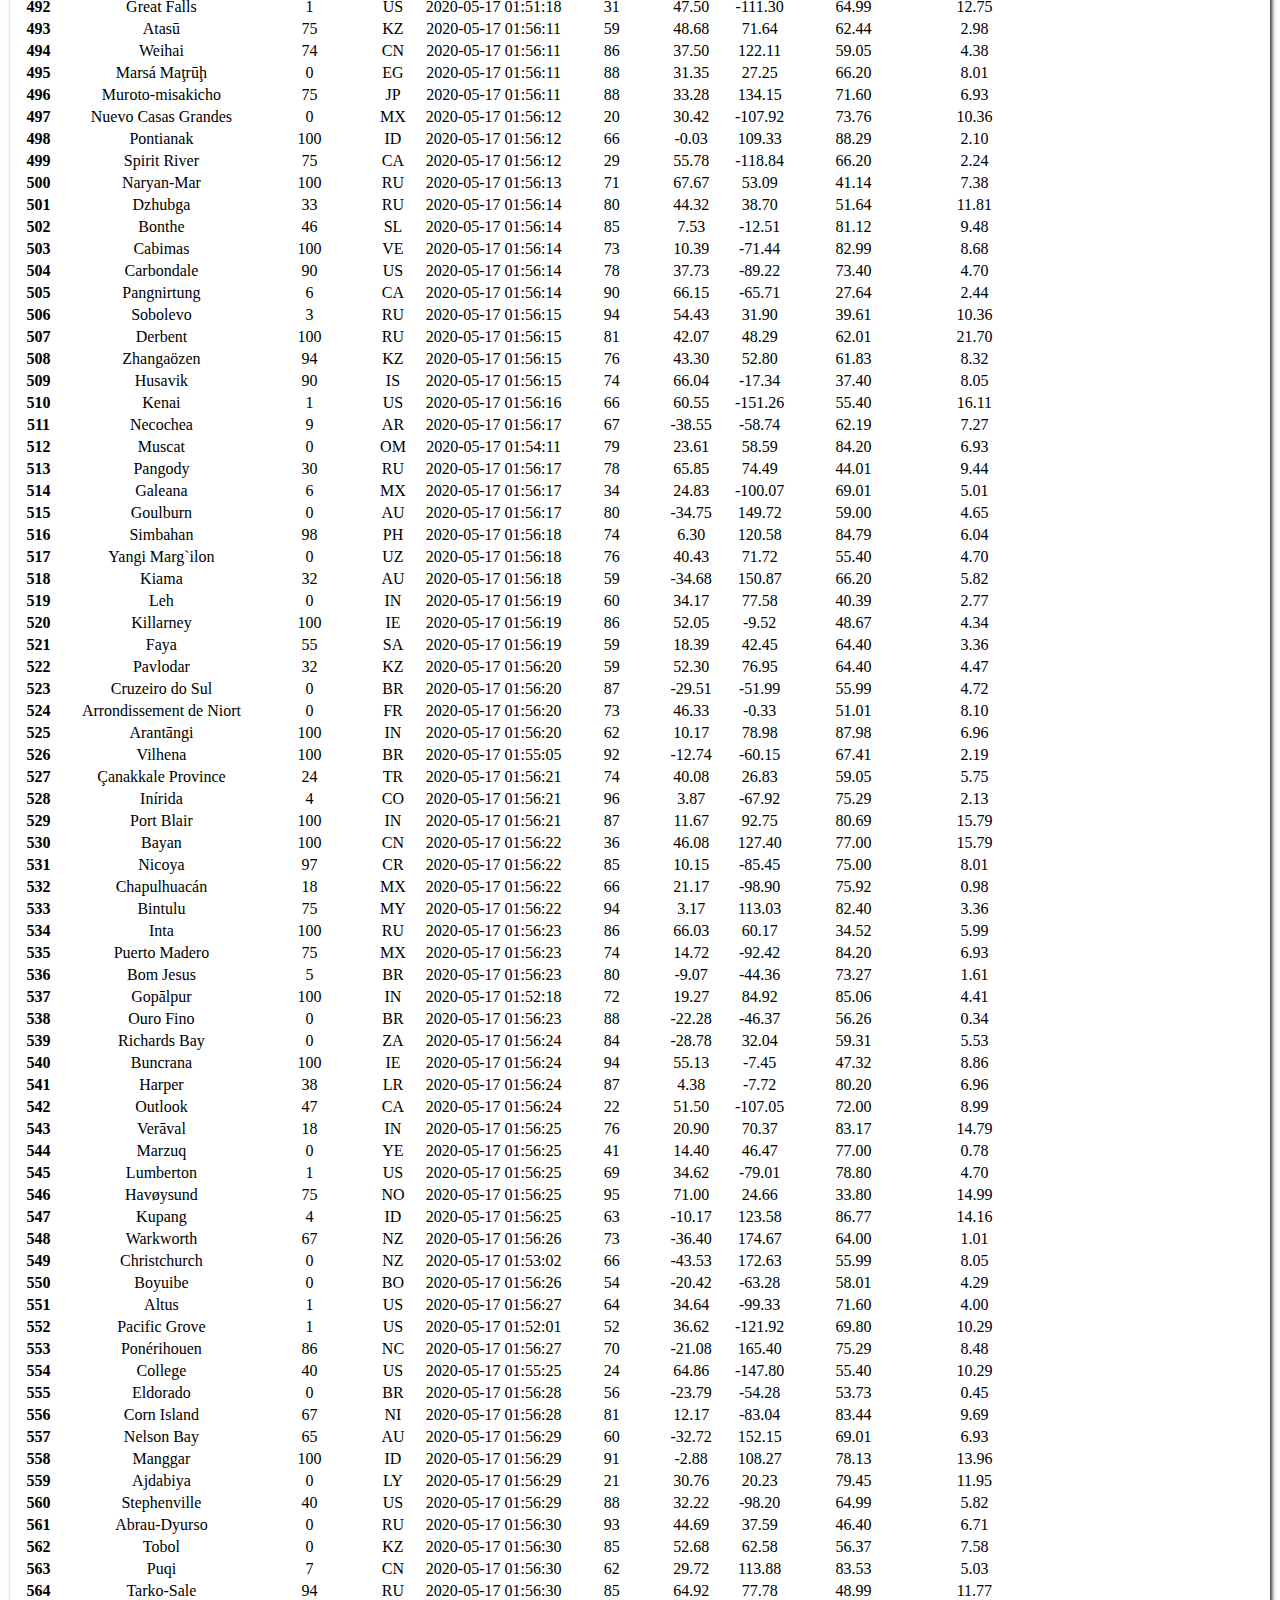
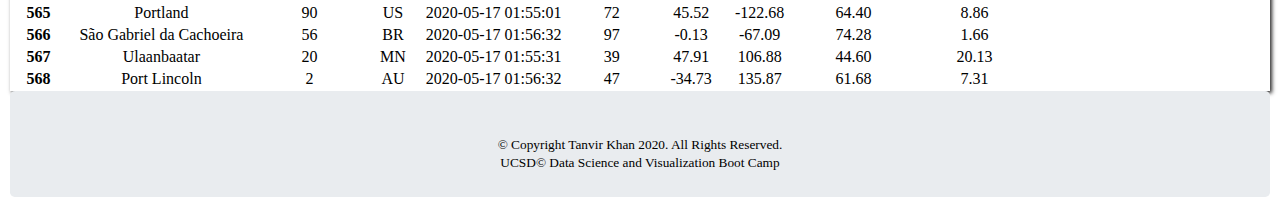
<file: Data.html>
<!doctype html>
<html lang="en">
  <head>
    <!-- Required meta tags -->
    <meta charset="utf-8">
    <meta name="viewport" content="width=device-width, initial-scale=1, shrink-to-fit=no">
    <!-- Bootstrap CSS -->
    <link rel="stylesheet" href="https://stackpath.bootstrapcdn.com/bootstrap/4.1.3/css/bootstrap.min.css" integrity="sha384-MCw98/SFnGE8fJT3GXwEOngsV7Zt27NXFoaoApmYm81iuXoPkFOJwJ8ERdknLPMO" crossorigin="anonymous">
    <link rel="stylesheet" href="https://use.fontawesome.com/releases/v5.3.1/css/all.css" integrity="sha384-mzrmE5qonljUremFsqc01SB46JvROS7bZs3IO2EmfFsd15uHvIt+Y8vEf7N7fWAU" crossorigin="anonymous">
    <link rel="stylesheet" href="style.css">
    <title>Tanvir Khan - WeatherPy Visualization</title>
  </head>
  
  <body>
    <nav class="navbar fixed-top navbar-expand-md navbar-custom ">
      <a class="navbar-brand"; href="index.html">
      <i class="fas fa-globe-americas fa-spin fa-fw"></i>Latitude</a>
      <button class="navbar-toggler" type="button" data-toggle="collapse" data-target="#navbarNavDropdown" aria-controls="navbarNavDropdown" aria-expanded="false" aria-label="Toggle navigation">
      <span class="navbar-toggler-icon"></span>
      </button>
      <div class="collapse navbar-collapse justify-content-end" id="navbarNavDropdown">
        <ul class="nav navbar-nav">
          <li class="nav-item">
            <a class="nav-link" href="index.html"><i class="fas fa-home"></i> Home</a>
          </li>
          <li class="nav-item dropdown">
            <a class="nav-link dropdown-toggle" href="#" id="navbarDropdownMenuLink" role="button" data-toggle="dropdown" aria-haspopup="true" aria-expanded="false">
              Plots
            </a>
            <div class="dropdown-menu" aria-labelledby="navbarDropdownMenuLink">
              <a class="dropdown-item" href="MaxTemperature.html">Max Temperature</a>
              <a class="dropdown-item" href="Humidity.html">Humidity</a>
              <a class="dropdown-item" href="Cloudiness.html">Cloudiness</a>
              <a class="dropdown-item" href="WindSpeed.html">Wind Speed</a>
            </div>
          </li>
          <li class="nav-item">
            <a class="nav-link " href="Comparison.html">Comparison</a>
          </li>
          <li class="nav-item">
            <a class="nav-link active-nav" href="Data.html">Data</a>
          </li>
        </ul>
      </div>
    </nav>
    <div class="jumbotron">
      <div class="container">
        <div class="row">
          <div class="col-md-12">
            <div class="card card-custom">
              <div class="card-body">
                <h2 class="card-header"><i class="fas fa-table"></i> Data:</h2>
                <h4 class="card-title">The following table includes all of the data used during plotting for this project</h4>
                <hr>
                <table class="table table-hover table-responsive table-bordered table-striped">
                  <thead class="thead-custom">
                    <tr>
                      <th>City ID</th>
                      <th>City</th>
                      <th>Cloudiness(%)</th>
                      <th>Country</th>
                      <th>Date</th>
                      <th>Humidity(%)</th>
                      <th>Latitude</th>
                      <th>Longitude</th>
                      <th>Temperature(F)</th>
                      <th>Wind Speed(mph)</th>
                    </tr>
                  </thead>
                  <tbody>
                        <tr>
                          <th>0</th>
      <td>Novo Aripuanã</td>
      <td>28</td>
      <td>BR</td>
      <td>2020-05-17 01:53:58</td>
      <td>94</td>
      <td>-5.12</td>
      <td>-60.38</td>
      <td>74.98</td>
      <td>1.01</td>
    </tr>
    <tr>
      <th>1</th>
      <td>Barrow</td>
      <td>90</td>
      <td>US</td>
      <td>2020-05-17 01:53:59</td>
      <td>79</td>
      <td>71.29</td>
      <td>-156.79</td>
      <td>26.60</td>
      <td>9.17</td>
    </tr>
    <tr>
      <th>2</th>
      <td>Aksarka</td>
      <td>100</td>
      <td>RU</td>
      <td>2020-05-17 01:53:59</td>
      <td>95</td>
      <td>66.56</td>
      <td>67.80</td>
      <td>34.18</td>
      <td>4.21</td>
    </tr>
    <tr>
      <th>3</th>
      <td>Paignton</td>
      <td>20</td>
      <td>GB</td>
      <td>2020-05-17 01:53:59</td>
      <td>8</td>
      <td>50.44</td>
      <td>-3.57</td>
      <td>48.00</td>
      <td>1.99</td>
    </tr>
    <tr>
      <th>4</th>
      <td>Walvis Bay</td>
      <td>0</td>
      <td>NaN</td>
      <td>2020-05-17 01:53:59</td>
      <td>71</td>
      <td>-22.96</td>
      <td>14.51</td>
      <td>57.20</td>
      <td>3.36</td>
    </tr>
    <tr>
      <th>5</th>
      <td>Perth</td>
      <td>97</td>
      <td>AU</td>
      <td>2020-05-17 01:53:07</td>
      <td>59</td>
      <td>-31.93</td>
      <td>115.83</td>
      <td>64.00</td>
      <td>3.36</td>
    </tr>
    <tr>
      <th>6</th>
      <td>Carndonagh</td>
      <td>100</td>
      <td>IE</td>
      <td>2020-05-17 01:54:00</td>
      <td>93</td>
      <td>55.25</td>
      <td>-7.27</td>
      <td>47.21</td>
      <td>8.97</td>
    </tr>
    <tr>
      <th>7</th>
      <td>Atambua</td>
      <td>13</td>
      <td>ID</td>
      <td>2020-05-17 01:54:00</td>
      <td>66</td>
      <td>-9.11</td>
      <td>124.89</td>
      <td>83.91</td>
      <td>3.00</td>
    </tr>
    <tr>
      <th>8</th>
      <td>George Town</td>
      <td>20</td>
      <td>MY</td>
      <td>2020-05-17 01:54:00</td>
      <td>88</td>
      <td>5.41</td>
      <td>100.34</td>
      <td>82.40</td>
      <td>4.70</td>
    </tr>
    <tr>
      <th>9</th>
      <td>Rikitea</td>
      <td>100</td>
      <td>PF</td>
      <td>2020-05-17 01:54:01</td>
      <td>85</td>
      <td>-23.12</td>
      <td>-134.97</td>
      <td>77.09</td>
      <td>10.36</td>
    </tr>
    <tr>
      <th>10</th>
      <td>Acapetahua</td>
      <td>75</td>
      <td>MX</td>
      <td>2020-05-17 01:54:01</td>
      <td>74</td>
      <td>15.28</td>
      <td>-92.70</td>
      <td>84.20</td>
      <td>6.93</td>
    </tr>
    <tr>
      <th>11</th>
      <td>Maamba</td>
      <td>0</td>
      <td>ZM</td>
      <td>2020-05-17 01:54:01</td>
      <td>45</td>
      <td>-17.37</td>
      <td>27.15</td>
      <td>57.25</td>
      <td>1.52</td>
    </tr>
    <tr>
      <th>12</th>
      <td>Port Elizabeth</td>
      <td>3</td>
      <td>ZA</td>
      <td>2020-05-17 01:54:02</td>
      <td>100</td>
      <td>-33.92</td>
      <td>25.57</td>
      <td>46.40</td>
      <td>3.36</td>
    </tr>
    <tr>
      <th>13</th>
      <td>Ibipeba</td>
      <td>84</td>
      <td>BR</td>
      <td>2020-05-17 01:54:02</td>
      <td>86</td>
      <td>-11.64</td>
      <td>-42.01</td>
      <td>70.03</td>
      <td>3.27</td>
    </tr>
    <tr>
      <th>14</th>
      <td>Busselton</td>
      <td>100</td>
      <td>AU</td>
      <td>2020-05-17 01:54:02</td>
      <td>47</td>
      <td>-33.65</td>
      <td>115.33</td>
      <td>61.00</td>
      <td>9.66</td>
    </tr>
    <tr>
      <th>15</th>
      <td>Auki</td>
      <td>16</td>
      <td>SB</td>
      <td>2020-05-17 01:54:02</td>
      <td>65</td>
      <td>-8.77</td>
      <td>160.70</td>
      <td>87.75</td>
      <td>3.44</td>
    </tr>
    <tr>
      <th>16</th>
      <td>Bambous Virieux</td>
      <td>20</td>
      <td>MU</td>
      <td>2020-05-17 01:54:03</td>
      <td>94</td>
      <td>-20.34</td>
      <td>57.76</td>
      <td>72.00</td>
      <td>4.70</td>
    </tr>
    <tr>
      <th>17</th>
      <td>Aklavik</td>
      <td>90</td>
      <td>CA</td>
      <td>2020-05-17 01:54:03</td>
      <td>79</td>
      <td>68.22</td>
      <td>-135.01</td>
      <td>24.80</td>
      <td>11.41</td>
    </tr>
    <tr>
      <th>18</th>
      <td>Cardston</td>
      <td>75</td>
      <td>CA</td>
      <td>2020-05-17 01:50:23</td>
      <td>31</td>
      <td>49.20</td>
      <td>-113.30</td>
      <td>64.40</td>
      <td>14.99</td>
    </tr>
    <tr>
      <th>19</th>
      <td>Butaritari</td>
      <td>2</td>
      <td>KI</td>
      <td>2020-05-17 01:54:03</td>
      <td>77</td>
      <td>3.07</td>
      <td>172.79</td>
      <td>83.98</td>
      <td>15.17</td>
    </tr>
    <tr>
      <th>20</th>
      <td>Bluff</td>
      <td>15</td>
      <td>NZ</td>
      <td>2020-05-17 01:54:03</td>
      <td>77</td>
      <td>-46.60</td>
      <td>168.33</td>
      <td>53.85</td>
      <td>8.72</td>
    </tr>
    <tr>
      <th>21</th>
      <td>Punta Arenas</td>
      <td>75</td>
      <td>CL</td>
      <td>2020-05-17 01:53:07</td>
      <td>93</td>
      <td>-53.15</td>
      <td>-70.92</td>
      <td>39.20</td>
      <td>12.75</td>
    </tr>
    <tr>
      <th>22</th>
      <td>Sorong</td>
      <td>0</td>
      <td>ID</td>
      <td>2020-05-17 01:54:04</td>
      <td>68</td>
      <td>-0.88</td>
      <td>131.25</td>
      <td>86.36</td>
      <td>0.72</td>
    </tr>
    <tr>
      <th>23</th>
      <td>Albany</td>
      <td>77</td>
      <td>US</td>
      <td>2020-05-17 01:51:54</td>
      <td>58</td>
      <td>42.60</td>
      <td>-73.97</td>
      <td>62.01</td>
      <td>4.50</td>
    </tr>
    <tr>
      <th>24</th>
      <td>Nikolskoye</td>
      <td>75</td>
      <td>RU</td>
      <td>2020-05-17 01:54:04</td>
      <td>86</td>
      <td>59.70</td>
      <td>30.79</td>
      <td>39.99</td>
      <td>11.18</td>
    </tr>
    <tr>
      <th>25</th>
      <td>Ancud</td>
      <td>90</td>
      <td>CL</td>
      <td>2020-05-17 01:53:26</td>
      <td>87</td>
      <td>-41.87</td>
      <td>-73.82</td>
      <td>54.00</td>
      <td>5.82</td>
    </tr>
    <tr>
      <th>26</th>
      <td>Hithadhoo</td>
      <td>100</td>
      <td>MV</td>
      <td>2020-05-17 01:54:05</td>
      <td>77</td>
      <td>-0.60</td>
      <td>73.08</td>
      <td>85.24</td>
      <td>21.03</td>
    </tr>
    <tr>
      <th>27</th>
      <td>Arraial do Cabo</td>
      <td>30</td>
      <td>BR</td>
      <td>2020-05-17 01:54:05</td>
      <td>79</td>
      <td>-22.97</td>
      <td>-42.03</td>
      <td>72.34</td>
      <td>11.10</td>
    </tr>
    <tr>
      <th>28</th>
      <td>Mataura</td>
      <td>0</td>
      <td>NZ</td>
      <td>2020-05-17 01:54:06</td>
      <td>63</td>
      <td>-46.19</td>
      <td>168.86</td>
      <td>56.19</td>
      <td>0.87</td>
    </tr>
    <tr>
      <th>29</th>
      <td>Paamiut</td>
      <td>100</td>
      <td>GL</td>
      <td>2020-05-17 01:54:06</td>
      <td>91</td>
      <td>61.99</td>
      <td>-49.67</td>
      <td>38.62</td>
      <td>12.59</td>
    </tr>
    <tr>
      <th>30</th>
      <td>Ushuaia</td>
      <td>75</td>
      <td>AR</td>
      <td>2020-05-17 01:52:32</td>
      <td>80</td>
      <td>-54.80</td>
      <td>-68.30</td>
      <td>41.00</td>
      <td>12.75</td>
    </tr>
    <tr>
      <th>31</th>
      <td>Viljoenskroon</td>
      <td>0</td>
      <td>ZA</td>
      <td>2020-05-17 01:54:06</td>
      <td>43</td>
      <td>-27.21</td>
      <td>26.95</td>
      <td>49.21</td>
      <td>3.36</td>
    </tr>
    <tr>
      <th>32</th>
      <td>Chokurdakh</td>
      <td>0</td>
      <td>RU</td>
      <td>2020-05-17 01:54:07</td>
      <td>97</td>
      <td>70.63</td>
      <td>147.92</td>
      <td>29.71</td>
      <td>10.29</td>
    </tr>
    <tr>
      <th>33</th>
      <td>Finca Blanco</td>
      <td>100</td>
      <td>PA</td>
      <td>2020-05-17 01:54:08</td>
      <td>100</td>
      <td>8.38</td>
      <td>-82.87</td>
      <td>66.99</td>
      <td>3.96</td>
    </tr>
    <tr>
      <th>34</th>
      <td>Hermanus</td>
      <td>32</td>
      <td>ZA</td>
      <td>2020-05-17 01:54:09</td>
      <td>81</td>
      <td>-34.42</td>
      <td>19.23</td>
      <td>54.00</td>
      <td>2.59</td>
    </tr>
    <tr>
      <th>35</th>
      <td>Nurota</td>
      <td>39</td>
      <td>UZ</td>
      <td>2020-05-17 01:54:09</td>
      <td>63</td>
      <td>40.56</td>
      <td>65.69</td>
      <td>62.60</td>
      <td>11.41</td>
    </tr>
    <tr>
      <th>36</th>
      <td>Zhigansk</td>
      <td>100</td>
      <td>RU</td>
      <td>2020-05-17 01:54:09</td>
      <td>78</td>
      <td>66.77</td>
      <td>123.37</td>
      <td>44.64</td>
      <td>10.85</td>
    </tr>
    <tr>
      <th>37</th>
      <td>Nouadhibou</td>
      <td>26</td>
      <td>MR</td>
      <td>2020-05-17 01:54:09</td>
      <td>72</td>
      <td>20.93</td>
      <td>-17.03</td>
      <td>66.20</td>
      <td>20.80</td>
    </tr>
    <tr>
      <th>38</th>
      <td>Hilo</td>
      <td>90</td>
      <td>US</td>
      <td>2020-05-17 01:54:10</td>
      <td>58</td>
      <td>19.73</td>
      <td>-155.09</td>
      <td>82.40</td>
      <td>11.41</td>
    </tr>
    <tr>
      <th>39</th>
      <td>Brae</td>
      <td>40</td>
      <td>GB</td>
      <td>2020-05-17 01:54:10</td>
      <td>70</td>
      <td>60.40</td>
      <td>-1.35</td>
      <td>42.80</td>
      <td>23.04</td>
    </tr>
    <tr>
      <th>40</th>
      <td>Kungur</td>
      <td>82</td>
      <td>RU</td>
      <td>2020-05-17 01:54:10</td>
      <td>80</td>
      <td>57.44</td>
      <td>56.96</td>
      <td>42.82</td>
      <td>4.34</td>
    </tr>
    <tr>
      <th>41</th>
      <td>Mehamn</td>
      <td>100</td>
      <td>NO</td>
      <td>2020-05-17 01:54:10</td>
      <td>95</td>
      <td>71.04</td>
      <td>27.85</td>
      <td>32.97</td>
      <td>9.22</td>
    </tr>
    <tr>
      <th>42</th>
      <td>Borovoy</td>
      <td>2</td>
      <td>RU</td>
      <td>2020-05-17 01:54:11</td>
      <td>77</td>
      <td>55.43</td>
      <td>86.08</td>
      <td>62.60</td>
      <td>4.47</td>
    </tr>
    <tr>
      <th>43</th>
      <td>Almaznyy</td>
      <td>0</td>
      <td>RU</td>
      <td>2020-05-17 01:54:11</td>
      <td>93</td>
      <td>48.04</td>
      <td>40.05</td>
      <td>41.00</td>
      <td>2.24</td>
    </tr>
    <tr>
      <th>44</th>
      <td>Mitú</td>
      <td>100</td>
      <td>CO</td>
      <td>2020-05-17 01:54:11</td>
      <td>97</td>
      <td>1.20</td>
      <td>-70.17</td>
      <td>73.04</td>
      <td>1.72</td>
    </tr>
    <tr>
      <th>45</th>
      <td>Leningradskiy</td>
      <td>100</td>
      <td>RU</td>
      <td>2020-05-17 01:54:12</td>
      <td>96</td>
      <td>69.38</td>
      <td>178.42</td>
      <td>30.15</td>
      <td>6.06</td>
    </tr>
    <tr>
      <th>46</th>
      <td>Esperance</td>
      <td>40</td>
      <td>AU</td>
      <td>2020-05-17 01:54:12</td>
      <td>72</td>
      <td>-33.87</td>
      <td>121.90</td>
      <td>59.00</td>
      <td>10.29</td>
    </tr>
    <tr>
      <th>47</th>
      <td>Cape Town</td>
      <td>6</td>
      <td>ZA</td>
      <td>2020-05-17 01:49:41</td>
      <td>93</td>
      <td>-33.93</td>
      <td>18.42</td>
      <td>44.60</td>
      <td>3.36</td>
    </tr>
    <tr>
      <th>48</th>
      <td>Faanui</td>
      <td>32</td>
      <td>PF</td>
      <td>2020-05-17 01:54:12</td>
      <td>73</td>
      <td>-16.48</td>
      <td>-151.75</td>
      <td>82.09</td>
      <td>6.44</td>
    </tr>
    <tr>
      <th>49</th>
      <td>Saint Anthony</td>
      <td>90</td>
      <td>US</td>
      <td>2020-05-17 01:54:12</td>
      <td>87</td>
      <td>45.02</td>
      <td>-93.22</td>
      <td>55.99</td>
      <td>9.17</td>
    </tr>
    <tr>
      <th>50</th>
      <td>Yellowknife</td>
      <td>75</td>
      <td>CA</td>
      <td>2020-05-17 01:52:59</td>
      <td>78</td>
      <td>62.46</td>
      <td>-114.35</td>
      <td>32.00</td>
      <td>14.99</td>
    </tr>
    <tr>
      <th>51</th>
      <td>Constitución</td>
      <td>0</td>
      <td>CL</td>
      <td>2020-05-17 01:50:34</td>
      <td>80</td>
      <td>-35.33</td>
      <td>-72.42</td>
      <td>58.50</td>
      <td>8.84</td>
    </tr>
    <tr>
      <th>52</th>
      <td>Cabo San Lucas</td>
      <td>5</td>
      <td>MX</td>
      <td>2020-05-17 01:53:46</td>
      <td>41</td>
      <td>22.89</td>
      <td>-109.91</td>
      <td>82.99</td>
      <td>5.82</td>
    </tr>
    <tr>
      <th>53</th>
      <td>Bolkhov</td>
      <td>21</td>
      <td>RU</td>
      <td>2020-05-17 01:54:13</td>
      <td>95</td>
      <td>53.44</td>
      <td>36.00</td>
      <td>40.21</td>
      <td>9.46</td>
    </tr>
    <tr>
      <th>54</th>
      <td>Port Alfred</td>
      <td>83</td>
      <td>ZA</td>
      <td>2020-05-17 01:54:14</td>
      <td>69</td>
      <td>-33.59</td>
      <td>26.89</td>
      <td>55.00</td>
      <td>6.76</td>
    </tr>
    <tr>
      <th>55</th>
      <td>Tarabuco</td>
      <td>0</td>
      <td>BO</td>
      <td>2020-05-17 01:54:14</td>
      <td>65</td>
      <td>-19.17</td>
      <td>-64.92</td>
      <td>42.73</td>
      <td>1.95</td>
    </tr>
    <tr>
      <th>56</th>
      <td>Zharkent</td>
      <td>100</td>
      <td>KZ</td>
      <td>2020-05-17 01:54:14</td>
      <td>50</td>
      <td>44.16</td>
      <td>80.00</td>
      <td>65.84</td>
      <td>4.03</td>
    </tr>
    <tr>
      <th>57</th>
      <td>Saint-Joseph</td>
      <td>40</td>
      <td>RE</td>
      <td>2020-05-17 01:54:14</td>
      <td>78</td>
      <td>-21.37</td>
      <td>55.62</td>
      <td>71.60</td>
      <td>6.93</td>
    </tr>
    <tr>
      <th>58</th>
      <td>Hokitika</td>
      <td>0</td>
      <td>NZ</td>
      <td>2020-05-17 01:54:15</td>
      <td>59</td>
      <td>-42.72</td>
      <td>170.97</td>
      <td>56.21</td>
      <td>3.24</td>
    </tr>
    <tr>
      <th>59</th>
      <td>Puerto Ayora</td>
      <td>83</td>
      <td>EC</td>
      <td>2020-05-17 01:54:15</td>
      <td>91</td>
      <td>-0.74</td>
      <td>-90.35</td>
      <td>75.99</td>
      <td>1.01</td>
    </tr>
    <tr>
      <th>60</th>
      <td>Bandarbeyla</td>
      <td>0</td>
      <td>SO</td>
      <td>2020-05-17 01:54:15</td>
      <td>81</td>
      <td>9.49</td>
      <td>50.81</td>
      <td>82.42</td>
      <td>23.09</td>
    </tr>
    <tr>
      <th>61</th>
      <td>Ibrā’</td>
      <td>0</td>
      <td>OM</td>
      <td>2020-05-17 01:54:15</td>
      <td>59</td>
      <td>22.69</td>
      <td>58.53</td>
      <td>75.90</td>
      <td>2.98</td>
    </tr>
    <tr>
      <th>62</th>
      <td>Semporna</td>
      <td>20</td>
      <td>MY</td>
      <td>2020-05-17 01:54:16</td>
      <td>79</td>
      <td>4.48</td>
      <td>118.61</td>
      <td>87.80</td>
      <td>3.36</td>
    </tr>
    <tr>
      <th>63</th>
      <td>Santa Vitória do Palmar</td>
      <td>0</td>
      <td>BR</td>
      <td>2020-05-17 01:54:16</td>
      <td>71</td>
      <td>-33.52</td>
      <td>-53.37</td>
      <td>62.69</td>
      <td>12.21</td>
    </tr>
    <tr>
      <th>64</th>
      <td>Sayyan</td>
      <td>0</td>
      <td>YE</td>
      <td>2020-05-17 01:54:16</td>
      <td>33</td>
      <td>15.17</td>
      <td>44.32</td>
      <td>60.84</td>
      <td>7.49</td>
    </tr>
    <tr>
      <th>65</th>
      <td>Katsuura</td>
      <td>20</td>
      <td>JP</td>
      <td>2020-05-17 01:54:16</td>
      <td>64</td>
      <td>35.13</td>
      <td>140.30</td>
      <td>80.01</td>
      <td>10.29</td>
    </tr>
    <tr>
      <th>66</th>
      <td>Lebyazh'ye</td>
      <td>100</td>
      <td>RU</td>
      <td>2020-05-17 01:54:17</td>
      <td>77</td>
      <td>55.27</td>
      <td>66.49</td>
      <td>59.00</td>
      <td>8.03</td>
    </tr>
    <tr>
      <th>67</th>
      <td>Saint Paul Harbor</td>
      <td>20</td>
      <td>US</td>
      <td>2020-05-17 01:54:17</td>
      <td>76</td>
      <td>57.79</td>
      <td>-152.41</td>
      <td>51.80</td>
      <td>10.29</td>
    </tr>
    <tr>
      <th>68</th>
      <td>Ayagoz</td>
      <td>94</td>
      <td>KZ</td>
      <td>2020-05-17 01:54:17</td>
      <td>44</td>
      <td>47.97</td>
      <td>80.44</td>
      <td>66.20</td>
      <td>2.89</td>
    </tr>
    <tr>
      <th>69</th>
      <td>Pevek</td>
      <td>0</td>
      <td>RU</td>
      <td>2020-05-17 01:54:17</td>
      <td>90</td>
      <td>69.70</td>
      <td>170.31</td>
      <td>34.39</td>
      <td>4.23</td>
    </tr>
    <tr>
      <th>70</th>
      <td>Hearst</td>
      <td>100</td>
      <td>CA</td>
      <td>2020-05-17 01:54:18</td>
      <td>97</td>
      <td>49.68</td>
      <td>-83.67</td>
      <td>39.79</td>
      <td>6.08</td>
    </tr>
    <tr>
      <th>71</th>
      <td>Makakilo City</td>
      <td>1</td>
      <td>US</td>
      <td>2020-05-17 01:54:18</td>
      <td>38</td>
      <td>21.35</td>
      <td>-158.09</td>
      <td>89.60</td>
      <td>6.93</td>
    </tr>
    <tr>
      <th>72</th>
      <td>Anaconda</td>
      <td>1</td>
      <td>US</td>
      <td>2020-05-17 01:54:18</td>
      <td>27</td>
      <td>46.13</td>
      <td>-112.94</td>
      <td>62.60</td>
      <td>11.41</td>
    </tr>
    <tr>
      <th>73</th>
      <td>Namatanai</td>
      <td>13</td>
      <td>PG</td>
      <td>2020-05-17 01:54:18</td>
      <td>69</td>
      <td>-3.67</td>
      <td>152.43</td>
      <td>86.88</td>
      <td>7.63</td>
    </tr>
    <tr>
      <th>74</th>
      <td>Los Llanos de Aridane</td>
      <td>90</td>
      <td>ES</td>
      <td>2020-05-17 01:54:19</td>
      <td>55</td>
      <td>28.66</td>
      <td>-17.92</td>
      <td>66.20</td>
      <td>9.17</td>
    </tr>
    <tr>
      <th>75</th>
      <td>Yei</td>
      <td>0</td>
      <td>SS</td>
      <td>2020-05-17 01:54:19</td>
      <td>88</td>
      <td>4.09</td>
      <td>30.68</td>
      <td>67.15</td>
      <td>3.02</td>
    </tr>
    <tr>
      <th>76</th>
      <td>Vilyuysk</td>
      <td>100</td>
      <td>RU</td>
      <td>2020-05-17 01:54:19</td>
      <td>51</td>
      <td>63.76</td>
      <td>121.62</td>
      <td>59.70</td>
      <td>4.52</td>
    </tr>
    <tr>
      <th>77</th>
      <td>Panino</td>
      <td>85</td>
      <td>RU</td>
      <td>2020-05-17 01:54:19</td>
      <td>61</td>
      <td>51.65</td>
      <td>40.13</td>
      <td>50.00</td>
      <td>6.71</td>
    </tr>
    <tr>
      <th>78</th>
      <td>Thompson</td>
      <td>75</td>
      <td>CA</td>
      <td>2020-05-17 01:54:20</td>
      <td>30</td>
      <td>55.74</td>
      <td>-97.86</td>
      <td>55.40</td>
      <td>5.82</td>
    </tr>
    <tr>
      <th>79</th>
      <td>Rāvar</td>
      <td>0</td>
      <td>IR</td>
      <td>2020-05-17 01:54:20</td>
      <td>23</td>
      <td>31.27</td>
      <td>56.81</td>
      <td>69.66</td>
      <td>1.07</td>
    </tr>
    <tr>
      <th>80</th>
      <td>Saint-Pierre</td>
      <td>40</td>
      <td>RE</td>
      <td>2020-05-17 01:54:20</td>
      <td>78</td>
      <td>-21.34</td>
      <td>55.48</td>
      <td>71.60</td>
      <td>6.93</td>
    </tr>
    <tr>
      <th>81</th>
      <td>Hamilton</td>
      <td>1</td>
      <td>US</td>
      <td>2020-05-17 01:50:13</td>
      <td>83</td>
      <td>39.18</td>
      <td>-84.53</td>
      <td>72.00</td>
      <td>3.36</td>
    </tr>
    <tr>
      <th>82</th>
      <td>Ustrzyki Dolne</td>
      <td>82</td>
      <td>PL</td>
      <td>2020-05-17 01:54:21</td>
      <td>83</td>
      <td>49.43</td>
      <td>22.59</td>
      <td>42.01</td>
      <td>4.05</td>
    </tr>
    <tr>
      <th>83</th>
      <td>Oxford</td>
      <td>7</td>
      <td>GB</td>
      <td>2020-05-17 01:50:00</td>
      <td>87</td>
      <td>51.75</td>
      <td>-1.26</td>
      <td>46.00</td>
      <td>1.12</td>
    </tr>
    <tr>
      <th>84</th>
      <td>Cherskiy</td>
      <td>0</td>
      <td>RU</td>
      <td>2020-05-17 01:54:21</td>
      <td>39</td>
      <td>68.75</td>
      <td>161.30</td>
      <td>53.85</td>
      <td>10.98</td>
    </tr>
    <tr>
      <th>85</th>
      <td>Tuktoyaktuk</td>
      <td>90</td>
      <td>CA</td>
      <td>2020-05-17 01:54:21</td>
      <td>86</td>
      <td>69.45</td>
      <td>-133.04</td>
      <td>26.60</td>
      <td>14.99</td>
    </tr>
    <tr>
      <th>86</th>
      <td>Demba</td>
      <td>67</td>
      <td>CD</td>
      <td>2020-05-17 01:54:22</td>
      <td>88</td>
      <td>-5.51</td>
      <td>22.27</td>
      <td>69.49</td>
      <td>2.64</td>
    </tr>
    <tr>
      <th>87</th>
      <td>Tegul'det</td>
      <td>28</td>
      <td>RU</td>
      <td>2020-05-17 01:54:22</td>
      <td>68</td>
      <td>57.31</td>
      <td>88.17</td>
      <td>58.51</td>
      <td>8.37</td>
    </tr>
    <tr>
      <th>88</th>
      <td>Broken Hill</td>
      <td>0</td>
      <td>AU</td>
      <td>2020-05-17 01:54:22</td>
      <td>55</td>
      <td>-31.95</td>
      <td>141.43</td>
      <td>60.80</td>
      <td>6.93</td>
    </tr>
    <tr>
      <th>89</th>
      <td>Te Anau</td>
      <td>0</td>
      <td>NZ</td>
      <td>2020-05-17 01:54:22</td>
      <td>56</td>
      <td>-45.42</td>
      <td>167.72</td>
      <td>53.85</td>
      <td>0.89</td>
    </tr>
    <tr>
      <th>90</th>
      <td>Eureka</td>
      <td>100</td>
      <td>US</td>
      <td>2020-05-17 01:54:23</td>
      <td>71</td>
      <td>40.80</td>
      <td>-124.16</td>
      <td>59.00</td>
      <td>1.99</td>
    </tr>
    <tr>
      <th>91</th>
      <td>Mar del Plata</td>
      <td>20</td>
      <td>AR</td>
      <td>2020-05-17 01:52:31</td>
      <td>76</td>
      <td>-38.00</td>
      <td>-57.56</td>
      <td>66.00</td>
      <td>6.93</td>
    </tr>
    <tr>
      <th>92</th>
      <td>Vaini</td>
      <td>75</td>
      <td>TO</td>
      <td>2020-05-17 01:54:23</td>
      <td>69</td>
      <td>-21.20</td>
      <td>-175.20</td>
      <td>78.80</td>
      <td>5.82</td>
    </tr>
    <tr>
      <th>93</th>
      <td>Tabriz</td>
      <td>20</td>
      <td>IR</td>
      <td>2020-05-17 01:54:24</td>
      <td>54</td>
      <td>38.08</td>
      <td>46.29</td>
      <td>59.00</td>
      <td>4.70</td>
    </tr>
    <tr>
      <th>94</th>
      <td>Puerto Maldonado</td>
      <td>25</td>
      <td>PE</td>
      <td>2020-05-17 01:54:24</td>
      <td>78</td>
      <td>-12.60</td>
      <td>-69.18</td>
      <td>69.98</td>
      <td>1.77</td>
    </tr>
    <tr>
      <th>95</th>
      <td>Norton Shores</td>
      <td>75</td>
      <td>US</td>
      <td>2020-05-17 01:53:20</td>
      <td>63</td>
      <td>43.17</td>
      <td>-86.26</td>
      <td>64.40</td>
      <td>8.05</td>
    </tr>
    <tr>
      <th>96</th>
      <td>Kapaa</td>
      <td>40</td>
      <td>US</td>
      <td>2020-05-17 01:54:24</td>
      <td>74</td>
      <td>22.08</td>
      <td>-159.32</td>
      <td>80.60</td>
      <td>13.87</td>
    </tr>
    <tr>
      <th>97</th>
      <td>Marang</td>
      <td>20</td>
      <td>MY</td>
      <td>2020-05-17 01:54:25</td>
      <td>83</td>
      <td>5.21</td>
      <td>103.21</td>
      <td>84.20</td>
      <td>5.82</td>
    </tr>
    <tr>
      <th>98</th>
      <td>Castro</td>
      <td>0</td>
      <td>BR</td>
      <td>2020-05-17 01:54:25</td>
      <td>56</td>
      <td>-24.79</td>
      <td>-50.01</td>
      <td>50.99</td>
      <td>0.85</td>
    </tr>
    <tr>
      <th>99</th>
      <td>Sechura</td>
      <td>0</td>
      <td>PE</td>
      <td>2020-05-17 01:54:25</td>
      <td>71</td>
      <td>-5.56</td>
      <td>-80.82</td>
      <td>71.40</td>
      <td>14.88</td>
    </tr>
    <tr>
      <th>100</th>
      <td>Isangel</td>
      <td>77</td>
      <td>VU</td>
      <td>2020-05-17 01:54:25</td>
      <td>67</td>
      <td>-19.55</td>
      <td>169.27</td>
      <td>76.50</td>
      <td>12.08</td>
    </tr>
    <tr>
      <th>101</th>
      <td>Ponta do Sol</td>
      <td>75</td>
      <td>PT</td>
      <td>2020-05-17 01:54:25</td>
      <td>55</td>
      <td>32.67</td>
      <td>-17.10</td>
      <td>62.60</td>
      <td>5.82</td>
    </tr>
    <tr>
      <th>102</th>
      <td>Ribeira Grande</td>
      <td>98</td>
      <td>PT</td>
      <td>2020-05-17 01:54:26</td>
      <td>89</td>
      <td>38.52</td>
      <td>-28.70</td>
      <td>62.69</td>
      <td>8.39</td>
    </tr>
    <tr>
      <th>103</th>
      <td>Hyères</td>
      <td>99</td>
      <td>FR</td>
      <td>2020-05-17 01:54:26</td>
      <td>93</td>
      <td>43.12</td>
      <td>6.12</td>
      <td>59.00</td>
      <td>3.36</td>
    </tr>
    <tr>
      <th>104</th>
      <td>Kavaratti</td>
      <td>95</td>
      <td>IN</td>
      <td>2020-05-17 01:54:26</td>
      <td>79</td>
      <td>10.57</td>
      <td>72.64</td>
      <td>85.30</td>
      <td>14.85</td>
    </tr>
    <tr>
      <th>105</th>
      <td>Port Hardy</td>
      <td>90</td>
      <td>CA</td>
      <td>2020-05-17 01:54:27</td>
      <td>87</td>
      <td>50.70</td>
      <td>-127.42</td>
      <td>53.60</td>
      <td>14.99</td>
    </tr>
    <tr>
      <th>106</th>
      <td>Hobart</td>
      <td>75</td>
      <td>AU</td>
      <td>2020-05-17 01:53:07</td>
      <td>55</td>
      <td>-42.88</td>
      <td>147.33</td>
      <td>60.80</td>
      <td>6.93</td>
    </tr>
    <tr>
      <th>107</th>
      <td>Dhidhdhoo</td>
      <td>100</td>
      <td>MV</td>
      <td>2020-05-17 01:54:27</td>
      <td>77</td>
      <td>6.88</td>
      <td>73.10</td>
      <td>85.42</td>
      <td>19.71</td>
    </tr>
    <tr>
      <th>108</th>
      <td>Seoul</td>
      <td>75</td>
      <td>KR</td>
      <td>2020-05-17 01:52:57</td>
      <td>82</td>
      <td>37.57</td>
      <td>126.98</td>
      <td>68.00</td>
      <td>3.36</td>
    </tr>
    <tr>
      <th>109</th>
      <td>Khatanga</td>
      <td>0</td>
      <td>RU</td>
      <td>2020-05-17 01:54:27</td>
      <td>83</td>
      <td>71.97</td>
      <td>102.50</td>
      <td>39.94</td>
      <td>16.35</td>
    </tr>
    <tr>
      <th>110</th>
      <td>New Norfolk</td>
      <td>10</td>
      <td>AU</td>
      <td>2020-05-17 01:54:28</td>
      <td>78</td>
      <td>-42.78</td>
      <td>147.06</td>
      <td>59.00</td>
      <td>4.12</td>
    </tr>
    <tr>
      <th>111</th>
      <td>Port Keats</td>
      <td>62</td>
      <td>AU</td>
      <td>2020-05-17 01:54:28</td>
      <td>43</td>
      <td>-14.25</td>
      <td>129.55</td>
      <td>88.12</td>
      <td>13.06</td>
    </tr>
    <tr>
      <th>112</th>
      <td>Marina</td>
      <td>1</td>
      <td>US</td>
      <td>2020-05-17 01:54:28</td>
      <td>52</td>
      <td>36.68</td>
      <td>-121.80</td>
      <td>69.80</td>
      <td>10.29</td>
    </tr>
    <tr>
      <th>113</th>
      <td>Guerrero Negro</td>
      <td>0</td>
      <td>MX</td>
      <td>2020-05-17 01:54:29</td>
      <td>77</td>
      <td>27.98</td>
      <td>-114.06</td>
      <td>64.38</td>
      <td>15.35</td>
    </tr>
    <tr>
      <th>114</th>
      <td>Mezen'</td>
      <td>3</td>
      <td>RU</td>
      <td>2020-05-17 01:54:29</td>
      <td>89</td>
      <td>65.85</td>
      <td>44.24</td>
      <td>36.45</td>
      <td>3.71</td>
    </tr>
    <tr>
      <th>115</th>
      <td>Carballo</td>
      <td>0</td>
      <td>ES</td>
      <td>2020-05-17 01:54:29</td>
      <td>87</td>
      <td>43.21</td>
      <td>-8.69</td>
      <td>53.01</td>
      <td>2.24</td>
    </tr>
    <tr>
      <th>116</th>
      <td>Ōhara</td>
      <td>20</td>
      <td>JP</td>
      <td>2020-05-17 01:54:30</td>
      <td>69</td>
      <td>35.25</td>
      <td>140.38</td>
      <td>80.01</td>
      <td>2.24</td>
    </tr>
    <tr>
      <th>117</th>
      <td>Dikson</td>
      <td>43</td>
      <td>RU</td>
      <td>2020-05-17 01:54:30</td>
      <td>97</td>
      <td>73.51</td>
      <td>80.55</td>
      <td>31.42</td>
      <td>10.89</td>
    </tr>
    <tr>
      <th>118</th>
      <td>Kamenka</td>
      <td>0</td>
      <td>RU</td>
      <td>2020-05-17 01:54:30</td>
      <td>93</td>
      <td>51.32</td>
      <td>42.77</td>
      <td>41.00</td>
      <td>1.01</td>
    </tr>
    <tr>
      <th>119</th>
      <td>Santa Rosa</td>
      <td>20</td>
      <td>PH</td>
      <td>2020-05-17 01:54:30</td>
      <td>70</td>
      <td>14.31</td>
      <td>121.11</td>
      <td>91.00</td>
      <td>8.05</td>
    </tr>
    <tr>
      <th>120</th>
      <td>Maneromango</td>
      <td>0</td>
      <td>TZ</td>
      <td>2020-05-17 01:54:31</td>
      <td>100</td>
      <td>-7.20</td>
      <td>38.78</td>
      <td>65.34</td>
      <td>3.85</td>
    </tr>
    <tr>
      <th>121</th>
      <td>Nhulunbuy</td>
      <td>75</td>
      <td>AU</td>
      <td>2020-05-17 01:54:31</td>
      <td>74</td>
      <td>-12.23</td>
      <td>136.77</td>
      <td>80.60</td>
      <td>11.41</td>
    </tr>
    <tr>
      <th>122</th>
      <td>Qaanaaq</td>
      <td>0</td>
      <td>GL</td>
      <td>2020-05-17 01:54:31</td>
      <td>90</td>
      <td>77.48</td>
      <td>-69.36</td>
      <td>23.77</td>
      <td>0.54</td>
    </tr>
    <tr>
      <th>123</th>
      <td>Jamestown</td>
      <td>1</td>
      <td>US</td>
      <td>2020-05-17 01:54:31</td>
      <td>62</td>
      <td>42.10</td>
      <td>-79.24</td>
      <td>59.00</td>
      <td>6.93</td>
    </tr>
    <tr>
      <th>124</th>
      <td>Chui</td>
      <td>0</td>
      <td>UY</td>
      <td>2020-05-17 01:54:32</td>
      <td>71</td>
      <td>-33.70</td>
      <td>-53.46</td>
      <td>62.11</td>
      <td>12.75</td>
    </tr>
    <tr>
      <th>125</th>
      <td>Sur</td>
      <td>0</td>
      <td>OM</td>
      <td>2020-05-17 01:54:32</td>
      <td>62</td>
      <td>22.57</td>
      <td>59.53</td>
      <td>80.98</td>
      <td>3.15</td>
    </tr>
    <tr>
      <th>126</th>
      <td>Lüderitz</td>
      <td>0</td>
      <td>NaN</td>
      <td>2020-05-17 01:54:32</td>
      <td>29</td>
      <td>-26.65</td>
      <td>15.16</td>
      <td>66.20</td>
      <td>6.93</td>
    </tr>
    <tr>
      <th>127</th>
      <td>São Filipe</td>
      <td>11</td>
      <td>CV</td>
      <td>2020-05-17 01:54:32</td>
      <td>81</td>
      <td>14.90</td>
      <td>-24.50</td>
      <td>72.16</td>
      <td>8.48</td>
    </tr>
    <tr>
      <th>128</th>
      <td>Saint-Philippe</td>
      <td>40</td>
      <td>RE</td>
      <td>2020-05-17 01:54:32</td>
      <td>78</td>
      <td>-21.36</td>
      <td>55.77</td>
      <td>71.60</td>
      <td>6.93</td>
    </tr>
    <tr>
      <th>129</th>
      <td>Rio Grande</td>
      <td>0</td>
      <td>BR</td>
      <td>2020-05-17 01:51:05</td>
      <td>69</td>
      <td>-32.03</td>
      <td>-52.10</td>
      <td>62.01</td>
      <td>14.47</td>
    </tr>
    <tr>
      <th>130</th>
      <td>Makokou</td>
      <td>100</td>
      <td>GA</td>
      <td>2020-05-17 01:54:33</td>
      <td>97</td>
      <td>0.57</td>
      <td>12.86</td>
      <td>71.06</td>
      <td>1.83</td>
    </tr>
    <tr>
      <th>131</th>
      <td>Gáldar</td>
      <td>75</td>
      <td>ES</td>
      <td>2020-05-17 01:54:33</td>
      <td>68</td>
      <td>28.15</td>
      <td>-15.65</td>
      <td>66.99</td>
      <td>17.22</td>
    </tr>
    <tr>
      <th>132</th>
      <td>Kaitangata</td>
      <td>0</td>
      <td>NZ</td>
      <td>2020-05-17 01:54:34</td>
      <td>64</td>
      <td>-46.28</td>
      <td>169.85</td>
      <td>55.06</td>
      <td>1.57</td>
    </tr>
    <tr>
      <th>133</th>
      <td>Beringovskiy</td>
      <td>98</td>
      <td>RU</td>
      <td>2020-05-17 01:54:34</td>
      <td>96</td>
      <td>63.05</td>
      <td>179.32</td>
      <td>32.18</td>
      <td>14.38</td>
    </tr>
    <tr>
      <th>134</th>
      <td>Rāy</td>
      <td>40</td>
      <td>IN</td>
      <td>2020-05-17 01:54:34</td>
      <td>57</td>
      <td>23.68</td>
      <td>85.05</td>
      <td>80.60</td>
      <td>3.36</td>
    </tr>
    <tr>
      <th>135</th>
      <td>Berlevåg</td>
      <td>100</td>
      <td>NO</td>
      <td>2020-05-17 01:54:34</td>
      <td>95</td>
      <td>70.86</td>
      <td>29.09</td>
      <td>32.97</td>
      <td>7.20</td>
    </tr>
    <tr>
      <th>136</th>
      <td>San Patricio</td>
      <td>5</td>
      <td>MX</td>
      <td>2020-05-17 01:54:35</td>
      <td>78</td>
      <td>19.22</td>
      <td>-104.70</td>
      <td>78.80</td>
      <td>11.41</td>
    </tr>
    <tr>
      <th>137</th>
      <td>Pisco</td>
      <td>1</td>
      <td>PE</td>
      <td>2020-05-17 01:54:36</td>
      <td>88</td>
      <td>-13.70</td>
      <td>-76.22</td>
      <td>64.40</td>
      <td>9.17</td>
    </tr>
    <tr>
      <th>138</th>
      <td>Erzin</td>
      <td>0</td>
      <td>TR</td>
      <td>2020-05-17 01:54:36</td>
      <td>60</td>
      <td>36.96</td>
      <td>36.20</td>
      <td>77.00</td>
      <td>7.00</td>
    </tr>
    <tr>
      <th>139</th>
      <td>Avarua</td>
      <td>40</td>
      <td>CK</td>
      <td>2020-05-17 01:54:36</td>
      <td>69</td>
      <td>-21.21</td>
      <td>-159.78</td>
      <td>82.40</td>
      <td>14.99</td>
    </tr>
    <tr>
      <th>140</th>
      <td>Srandakan</td>
      <td>29</td>
      <td>ID</td>
      <td>2020-05-17 01:54:37</td>
      <td>75</td>
      <td>-7.94</td>
      <td>110.25</td>
      <td>84.67</td>
      <td>12.39</td>
    </tr>
    <tr>
      <th>141</th>
      <td>Muravlenko</td>
      <td>0</td>
      <td>RU</td>
      <td>2020-05-17 01:54:37</td>
      <td>64</td>
      <td>63.79</td>
      <td>74.52</td>
      <td>49.10</td>
      <td>6.76</td>
    </tr>
    <tr>
      <th>142</th>
      <td>Tiznit Province</td>
      <td>56</td>
      <td>MA</td>
      <td>2020-05-17 01:54:37</td>
      <td>83</td>
      <td>29.58</td>
      <td>-9.50</td>
      <td>57.15</td>
      <td>3.51</td>
    </tr>
    <tr>
      <th>143</th>
      <td>Aquiraz</td>
      <td>40</td>
      <td>BR</td>
      <td>2020-05-17 01:54:37</td>
      <td>88</td>
      <td>-3.90</td>
      <td>-38.39</td>
      <td>77.00</td>
      <td>4.79</td>
    </tr>
    <tr>
      <th>144</th>
      <td>Shimoda</td>
      <td>75</td>
      <td>JP</td>
      <td>2020-05-17 01:54:38</td>
      <td>83</td>
      <td>34.67</td>
      <td>138.95</td>
      <td>70.00</td>
      <td>3.36</td>
    </tr>
    <tr>
      <th>145</th>
      <td>Hong Kong</td>
      <td>4</td>
      <td>HK</td>
      <td>2020-05-17 01:49:52</td>
      <td>74</td>
      <td>22.29</td>
      <td>114.16</td>
      <td>88.00</td>
      <td>5.01</td>
    </tr>
    <tr>
      <th>146</th>
      <td>Marystown</td>
      <td>84</td>
      <td>CA</td>
      <td>2020-05-17 01:54:38</td>
      <td>83</td>
      <td>47.17</td>
      <td>-55.15</td>
      <td>37.35</td>
      <td>5.93</td>
    </tr>
    <tr>
      <th>147</th>
      <td>Bethel</td>
      <td>1</td>
      <td>US</td>
      <td>2020-05-17 01:54:24</td>
      <td>63</td>
      <td>41.37</td>
      <td>-73.41</td>
      <td>61.00</td>
      <td>3.40</td>
    </tr>
    <tr>
      <th>148</th>
      <td>Bosaso</td>
      <td>0</td>
      <td>SO</td>
      <td>2020-05-17 01:54:39</td>
      <td>58</td>
      <td>11.28</td>
      <td>49.18</td>
      <td>87.42</td>
      <td>1.59</td>
    </tr>
    <tr>
      <th>149</th>
      <td>Ulaangom</td>
      <td>100</td>
      <td>MN</td>
      <td>2020-05-17 01:54:39</td>
      <td>39</td>
      <td>49.98</td>
      <td>92.07</td>
      <td>64.98</td>
      <td>2.91</td>
    </tr>
    <tr>
      <th>150</th>
      <td>Bredasdorp</td>
      <td>12</td>
      <td>ZA</td>
      <td>2020-05-17 01:54:39</td>
      <td>86</td>
      <td>-34.53</td>
      <td>20.04</td>
      <td>39.20</td>
      <td>3.36</td>
    </tr>
    <tr>
      <th>151</th>
      <td>Callaway</td>
      <td>1</td>
      <td>US</td>
      <td>2020-05-17 01:54:39</td>
      <td>83</td>
      <td>30.15</td>
      <td>-85.57</td>
      <td>75.20</td>
      <td>6.93</td>
    </tr>
    <tr>
      <th>152</th>
      <td>Ponta Delgada</td>
      <td>75</td>
      <td>PT</td>
      <td>2020-05-17 01:53:01</td>
      <td>93</td>
      <td>37.73</td>
      <td>-25.67</td>
      <td>62.60</td>
      <td>8.05</td>
    </tr>
    <tr>
      <th>153</th>
      <td>Emerald</td>
      <td>0</td>
      <td>AU</td>
      <td>2020-05-17 01:54:40</td>
      <td>47</td>
      <td>-23.53</td>
      <td>148.17</td>
      <td>75.20</td>
      <td>10.29</td>
    </tr>
    <tr>
      <th>154</th>
      <td>Niamey</td>
      <td>71</td>
      <td>NE</td>
      <td>2020-05-17 01:54:40</td>
      <td>38</td>
      <td>13.51</td>
      <td>2.11</td>
      <td>91.40</td>
      <td>6.93</td>
    </tr>
    <tr>
      <th>155</th>
      <td>Nautla</td>
      <td>72</td>
      <td>MX</td>
      <td>2020-05-17 01:54:40</td>
      <td>77</td>
      <td>20.22</td>
      <td>-96.78</td>
      <td>83.17</td>
      <td>9.60</td>
    </tr>
    <tr>
      <th>156</th>
      <td>Araouane</td>
      <td>0</td>
      <td>ML</td>
      <td>2020-05-17 01:54:41</td>
      <td>17</td>
      <td>18.90</td>
      <td>-3.53</td>
      <td>84.15</td>
      <td>11.83</td>
    </tr>
    <tr>
      <th>157</th>
      <td>Fes</td>
      <td>20</td>
      <td>MA</td>
      <td>2020-05-17 01:54:41</td>
      <td>93</td>
      <td>34.04</td>
      <td>-5.00</td>
      <td>51.80</td>
      <td>6.93</td>
    </tr>
    <tr>
      <th>158</th>
      <td>Zheleznodorozhnyy</td>
      <td>96</td>
      <td>RU</td>
      <td>2020-05-17 01:54:41</td>
      <td>70</td>
      <td>55.75</td>
      <td>38.00</td>
      <td>48.99</td>
      <td>8.68</td>
    </tr>
    <tr>
      <th>159</th>
      <td>Elverum</td>
      <td>46</td>
      <td>NO</td>
      <td>2020-05-17 01:54:41</td>
      <td>75</td>
      <td>60.88</td>
      <td>11.56</td>
      <td>34.00</td>
      <td>1.99</td>
    </tr>
    <tr>
      <th>160</th>
      <td>Kumul</td>
      <td>96</td>
      <td>CN</td>
      <td>2020-05-17 01:54:42</td>
      <td>18</td>
      <td>42.80</td>
      <td>93.45</td>
      <td>85.10</td>
      <td>12.84</td>
    </tr>
    <tr>
      <th>161</th>
      <td>Ilhéus</td>
      <td>93</td>
      <td>BR</td>
      <td>2020-05-17 01:54:42</td>
      <td>91</td>
      <td>-14.79</td>
      <td>-39.05</td>
      <td>73.42</td>
      <td>1.48</td>
    </tr>
    <tr>
      <th>162</th>
      <td>Nshamba</td>
      <td>74</td>
      <td>TZ</td>
      <td>2020-05-17 01:54:43</td>
      <td>100</td>
      <td>-1.80</td>
      <td>31.55</td>
      <td>61.12</td>
      <td>5.59</td>
    </tr>
    <tr>
      <th>163</th>
      <td>Kjøllefjord</td>
      <td>100</td>
      <td>NO</td>
      <td>2020-05-17 01:54:43</td>
      <td>94</td>
      <td>70.95</td>
      <td>27.35</td>
      <td>33.19</td>
      <td>9.37</td>
    </tr>
    <tr>
      <th>164</th>
      <td>Tazovsky</td>
      <td>100</td>
      <td>RU</td>
      <td>2020-05-17 01:54:43</td>
      <td>98</td>
      <td>67.47</td>
      <td>78.70</td>
      <td>35.83</td>
      <td>4.52</td>
    </tr>
    <tr>
      <th>165</th>
      <td>Alcañiz</td>
      <td>66</td>
      <td>ES</td>
      <td>2020-05-17 01:54:44</td>
      <td>73</td>
      <td>41.05</td>
      <td>-0.13</td>
      <td>55.99</td>
      <td>10.00</td>
    </tr>
    <tr>
      <th>166</th>
      <td>Balad</td>
      <td>0</td>
      <td>IQ</td>
      <td>2020-05-17 01:54:44</td>
      <td>18</td>
      <td>34.02</td>
      <td>44.15</td>
      <td>79.36</td>
      <td>3.74</td>
    </tr>
    <tr>
      <th>167</th>
      <td>Geraldton</td>
      <td>64</td>
      <td>AU</td>
      <td>2020-05-17 01:54:44</td>
      <td>37</td>
      <td>-28.77</td>
      <td>114.60</td>
      <td>68.00</td>
      <td>5.82</td>
    </tr>
    <tr>
      <th>168</th>
      <td>Tasiilaq</td>
      <td>60</td>
      <td>GL</td>
      <td>2020-05-17 01:54:45</td>
      <td>69</td>
      <td>65.61</td>
      <td>-37.64</td>
      <td>35.60</td>
      <td>9.17</td>
    </tr>
    <tr>
      <th>169</th>
      <td>Mouila</td>
      <td>82</td>
      <td>GA</td>
      <td>2020-05-17 01:54:45</td>
      <td>94</td>
      <td>-1.87</td>
      <td>11.06</td>
      <td>75.36</td>
      <td>1.10</td>
    </tr>
    <tr>
      <th>170</th>
      <td>Grindavik</td>
      <td>0</td>
      <td>IS</td>
      <td>2020-05-17 01:54:45</td>
      <td>65</td>
      <td>63.84</td>
      <td>-22.43</td>
      <td>41.00</td>
      <td>19.46</td>
    </tr>
    <tr>
      <th>171</th>
      <td>Bryan</td>
      <td>40</td>
      <td>US</td>
      <td>2020-05-17 01:54:45</td>
      <td>83</td>
      <td>30.67</td>
      <td>-96.37</td>
      <td>71.60</td>
      <td>6.93</td>
    </tr>
    <tr>
      <th>172</th>
      <td>Camopi</td>
      <td>97</td>
      <td>GF</td>
      <td>2020-05-17 01:54:46</td>
      <td>97</td>
      <td>3.17</td>
      <td>-52.32</td>
      <td>74.10</td>
      <td>3.02</td>
    </tr>
    <tr>
      <th>173</th>
      <td>Kieta</td>
      <td>4</td>
      <td>PG</td>
      <td>2020-05-17 01:54:46</td>
      <td>71</td>
      <td>-6.22</td>
      <td>155.63</td>
      <td>86.27</td>
      <td>5.70</td>
    </tr>
    <tr>
      <th>174</th>
      <td>Arlit</td>
      <td>90</td>
      <td>NE</td>
      <td>2020-05-17 01:54:46</td>
      <td>15</td>
      <td>18.74</td>
      <td>7.39</td>
      <td>87.21</td>
      <td>7.49</td>
    </tr>
    <tr>
      <th>175</th>
      <td>Gouré</td>
      <td>0</td>
      <td>NE</td>
      <td>2020-05-17 01:54:46</td>
      <td>32</td>
      <td>13.98</td>
      <td>10.27</td>
      <td>81.07</td>
      <td>4.61</td>
    </tr>
    <tr>
      <th>176</th>
      <td>Langsa</td>
      <td>98</td>
      <td>ID</td>
      <td>2020-05-17 01:54:46</td>
      <td>87</td>
      <td>4.47</td>
      <td>97.97</td>
      <td>80.83</td>
      <td>0.81</td>
    </tr>
    <tr>
      <th>177</th>
      <td>Makkah al Mukarramah</td>
      <td>0</td>
      <td>SA</td>
      <td>2020-05-17 01:54:10</td>
      <td>32</td>
      <td>21.43</td>
      <td>39.83</td>
      <td>88.23</td>
      <td>4.21</td>
    </tr>
    <tr>
      <th>178</th>
      <td>Gizo Government Station</td>
      <td>86</td>
      <td>SB</td>
      <td>2020-05-17 01:54:47</td>
      <td>69</td>
      <td>-8.10</td>
      <td>156.84</td>
      <td>85.64</td>
      <td>2.10</td>
    </tr>
    <tr>
      <th>179</th>
      <td>Tiksi</td>
      <td>100</td>
      <td>RU</td>
      <td>2020-05-17 01:54:47</td>
      <td>98</td>
      <td>71.69</td>
      <td>128.87</td>
      <td>27.19</td>
      <td>8.23</td>
    </tr>
    <tr>
      <th>180</th>
      <td>Ilhabela</td>
      <td>26</td>
      <td>BR</td>
      <td>2020-05-17 01:54:47</td>
      <td>81</td>
      <td>-23.78</td>
      <td>-45.36</td>
      <td>67.62</td>
      <td>2.24</td>
    </tr>
    <tr>
      <th>181</th>
      <td>Nishihara</td>
      <td>75</td>
      <td>JP</td>
      <td>2020-05-17 01:54:48</td>
      <td>83</td>
      <td>26.18</td>
      <td>127.76</td>
      <td>82.40</td>
      <td>9.17</td>
    </tr>
    <tr>
      <th>182</th>
      <td>Codrington</td>
      <td>0</td>
      <td>AU</td>
      <td>2020-05-17 01:54:48</td>
      <td>53</td>
      <td>-38.27</td>
      <td>141.97</td>
      <td>59.25</td>
      <td>5.59</td>
    </tr>
    <tr>
      <th>183</th>
      <td>Nome</td>
      <td>90</td>
      <td>US</td>
      <td>2020-05-17 01:50:30</td>
      <td>70</td>
      <td>64.50</td>
      <td>-165.41</td>
      <td>46.40</td>
      <td>4.70</td>
    </tr>
    <tr>
      <th>184</th>
      <td>Haines Junction</td>
      <td>99</td>
      <td>CA</td>
      <td>2020-05-17 01:54:48</td>
      <td>41</td>
      <td>60.75</td>
      <td>-137.51</td>
      <td>58.26</td>
      <td>4.72</td>
    </tr>
    <tr>
      <th>185</th>
      <td>Mormugao</td>
      <td>73</td>
      <td>IN</td>
      <td>2020-05-17 01:54:49</td>
      <td>84</td>
      <td>15.40</td>
      <td>73.80</td>
      <td>83.53</td>
      <td>10.16</td>
    </tr>
    <tr>
      <th>186</th>
      <td>Okhotsk</td>
      <td>93</td>
      <td>RU</td>
      <td>2020-05-17 01:54:49</td>
      <td>79</td>
      <td>59.38</td>
      <td>143.30</td>
      <td>39.13</td>
      <td>5.17</td>
    </tr>
    <tr>
      <th>187</th>
      <td>Vigrestad</td>
      <td>75</td>
      <td>NO</td>
      <td>2020-05-17 01:54:49</td>
      <td>81</td>
      <td>58.57</td>
      <td>5.70</td>
      <td>42.80</td>
      <td>13.87</td>
    </tr>
    <tr>
      <th>188</th>
      <td>Maceió</td>
      <td>40</td>
      <td>BR</td>
      <td>2020-05-17 01:51:24</td>
      <td>94</td>
      <td>-9.67</td>
      <td>-35.74</td>
      <td>75.20</td>
      <td>2.24</td>
    </tr>
    <tr>
      <th>189</th>
      <td>Kadoshkino</td>
      <td>0</td>
      <td>RU</td>
      <td>2020-05-17 01:54:50</td>
      <td>90</td>
      <td>54.03</td>
      <td>44.42</td>
      <td>39.69</td>
      <td>8.05</td>
    </tr>
    <tr>
      <th>190</th>
      <td>Bose</td>
      <td>100</td>
      <td>IT</td>
      <td>2020-05-17 01:54:51</td>
      <td>98</td>
      <td>45.46</td>
      <td>8.01</td>
      <td>59.00</td>
      <td>3.06</td>
    </tr>
    <tr>
      <th>191</th>
      <td>Karratha</td>
      <td>73</td>
      <td>AU</td>
      <td>2020-05-17 01:54:51</td>
      <td>17</td>
      <td>-20.74</td>
      <td>116.85</td>
      <td>77.86</td>
      <td>18.70</td>
    </tr>
    <tr>
      <th>192</th>
      <td>Provideniya</td>
      <td>100</td>
      <td>RU</td>
      <td>2020-05-17 01:54:52</td>
      <td>63</td>
      <td>64.38</td>
      <td>-173.30</td>
      <td>41.76</td>
      <td>5.50</td>
    </tr>
    <tr>
      <th>193</th>
      <td>Port-Gentil</td>
      <td>98</td>
      <td>GA</td>
      <td>2020-05-17 01:54:52</td>
      <td>83</td>
      <td>-0.72</td>
      <td>8.78</td>
      <td>82.13</td>
      <td>6.82</td>
    </tr>
    <tr>
      <th>194</th>
      <td>Longyearbyen</td>
      <td>7</td>
      <td>SJ</td>
      <td>2020-05-17 01:54:52</td>
      <td>69</td>
      <td>78.22</td>
      <td>15.64</td>
      <td>33.80</td>
      <td>10.29</td>
    </tr>
    <tr>
      <th>195</th>
      <td>Gweta</td>
      <td>0</td>
      <td>BW</td>
      <td>2020-05-17 01:54:52</td>
      <td>35</td>
      <td>-20.18</td>
      <td>25.23</td>
      <td>58.35</td>
      <td>9.53</td>
    </tr>
    <tr>
      <th>196</th>
      <td>Pearl</td>
      <td>40</td>
      <td>US</td>
      <td>2020-05-17 01:54:53</td>
      <td>83</td>
      <td>32.27</td>
      <td>-90.13</td>
      <td>73.99</td>
      <td>11.41</td>
    </tr>
    <tr>
      <th>197</th>
      <td>Norman Wells</td>
      <td>75</td>
      <td>CA</td>
      <td>2020-05-17 01:54:53</td>
      <td>54</td>
      <td>65.28</td>
      <td>-126.83</td>
      <td>30.20</td>
      <td>21.92</td>
    </tr>
    <tr>
      <th>198</th>
      <td>Nizwá</td>
      <td>0</td>
      <td>OM</td>
      <td>2020-05-17 01:50:14</td>
      <td>38</td>
      <td>22.93</td>
      <td>57.53</td>
      <td>78.60</td>
      <td>2.98</td>
    </tr>
    <tr>
      <th>199</th>
      <td>Willowmore</td>
      <td>0</td>
      <td>ZA</td>
      <td>2020-05-17 01:54:54</td>
      <td>51</td>
      <td>-33.29</td>
      <td>23.49</td>
      <td>46.56</td>
      <td>3.00</td>
    </tr>
    <tr>
      <th>200</th>
      <td>Alushta</td>
      <td>1</td>
      <td>UA</td>
      <td>2020-05-17 01:54:54</td>
      <td>77</td>
      <td>44.67</td>
      <td>34.42</td>
      <td>54.30</td>
      <td>2.66</td>
    </tr>
    <tr>
      <th>201</th>
      <td>Kariba</td>
      <td>8</td>
      <td>ZW</td>
      <td>2020-05-17 01:54:54</td>
      <td>71</td>
      <td>-16.52</td>
      <td>28.80</td>
      <td>59.76</td>
      <td>2.93</td>
    </tr>
    <tr>
      <th>202</th>
      <td>Safford</td>
      <td>1</td>
      <td>US</td>
      <td>2020-05-17 01:54:54</td>
      <td>10</td>
      <td>32.83</td>
      <td>-109.71</td>
      <td>93.20</td>
      <td>14.99</td>
    </tr>
    <tr>
      <th>203</th>
      <td>Lebu</td>
      <td>63</td>
      <td>CL</td>
      <td>2020-05-17 01:54:55</td>
      <td>96</td>
      <td>-37.62</td>
      <td>-73.65</td>
      <td>57.02</td>
      <td>4.27</td>
    </tr>
    <tr>
      <th>204</th>
      <td>Peniche</td>
      <td>0</td>
      <td>PT</td>
      <td>2020-05-17 01:50:31</td>
      <td>89</td>
      <td>39.36</td>
      <td>-9.38</td>
      <td>60.01</td>
      <td>1.01</td>
    </tr>
    <tr>
      <th>205</th>
      <td>Lagunas</td>
      <td>99</td>
      <td>PE</td>
      <td>2020-05-17 01:54:55</td>
      <td>85</td>
      <td>-5.23</td>
      <td>-75.68</td>
      <td>74.62</td>
      <td>1.34</td>
    </tr>
    <tr>
      <th>206</th>
      <td>Iqaluit</td>
      <td>40</td>
      <td>CA</td>
      <td>2020-05-17 01:54:55</td>
      <td>97</td>
      <td>63.75</td>
      <td>-68.51</td>
      <td>32.00</td>
      <td>1.25</td>
    </tr>
    <tr>
      <th>207</th>
      <td>Hurghada</td>
      <td>63</td>
      <td>EG</td>
      <td>2020-05-17 01:51:27</td>
      <td>58</td>
      <td>27.26</td>
      <td>33.81</td>
      <td>82.40</td>
      <td>3.36</td>
    </tr>
    <tr>
      <th>208</th>
      <td>Maputo</td>
      <td>3</td>
      <td>MZ</td>
      <td>2020-05-17 01:54:56</td>
      <td>81</td>
      <td>-25.97</td>
      <td>32.59</td>
      <td>64.00</td>
      <td>1.99</td>
    </tr>
    <tr>
      <th>209</th>
      <td>George</td>
      <td>0</td>
      <td>ZA</td>
      <td>2020-05-17 01:54:56</td>
      <td>93</td>
      <td>-33.96</td>
      <td>22.46</td>
      <td>48.20</td>
      <td>2.24</td>
    </tr>
    <tr>
      <th>210</th>
      <td>Chapais</td>
      <td>1</td>
      <td>CA</td>
      <td>2020-05-17 01:54:57</td>
      <td>60</td>
      <td>49.78</td>
      <td>-74.85</td>
      <td>42.80</td>
      <td>4.70</td>
    </tr>
    <tr>
      <th>211</th>
      <td>Mount Isa</td>
      <td>0</td>
      <td>AU</td>
      <td>2020-05-17 01:54:57</td>
      <td>21</td>
      <td>-20.73</td>
      <td>139.50</td>
      <td>80.60</td>
      <td>13.87</td>
    </tr>
    <tr>
      <th>212</th>
      <td>Havre-St-Pierre</td>
      <td>90</td>
      <td>CA</td>
      <td>2020-05-17 01:54:57</td>
      <td>75</td>
      <td>50.23</td>
      <td>-63.60</td>
      <td>41.00</td>
      <td>5.82</td>
    </tr>
    <tr>
      <th>213</th>
      <td>Arcos</td>
      <td>42</td>
      <td>BR</td>
      <td>2020-05-17 01:54:57</td>
      <td>91</td>
      <td>-20.28</td>
      <td>-45.54</td>
      <td>61.59</td>
      <td>3.85</td>
    </tr>
    <tr>
      <th>214</th>
      <td>Mabini</td>
      <td>40</td>
      <td>PH</td>
      <td>2020-05-17 01:54:58</td>
      <td>79</td>
      <td>15.60</td>
      <td>120.98</td>
      <td>84.20</td>
      <td>6.93</td>
    </tr>
    <tr>
      <th>215</th>
      <td>Torbay</td>
      <td>90</td>
      <td>CA</td>
      <td>2020-05-17 01:54:58</td>
      <td>98</td>
      <td>47.67</td>
      <td>-52.73</td>
      <td>35.01</td>
      <td>5.82</td>
    </tr>
    <tr>
      <th>216</th>
      <td>Daşoguz</td>
      <td>1</td>
      <td>TM</td>
      <td>2020-05-17 01:54:58</td>
      <td>67</td>
      <td>41.84</td>
      <td>59.97</td>
      <td>62.60</td>
      <td>4.70</td>
    </tr>
    <tr>
      <th>217</th>
      <td>Carnarvon</td>
      <td>69</td>
      <td>AU</td>
      <td>2020-05-17 01:54:58</td>
      <td>19</td>
      <td>-24.87</td>
      <td>113.63</td>
      <td>77.36</td>
      <td>11.61</td>
    </tr>
    <tr>
      <th>218</th>
      <td>Trollhättan Municipality</td>
      <td>10</td>
      <td>SE</td>
      <td>2020-05-17 01:54:59</td>
      <td>70</td>
      <td>58.23</td>
      <td>12.42</td>
      <td>44.60</td>
      <td>16.11</td>
    </tr>
    <tr>
      <th>219</th>
      <td>Bathsheba</td>
      <td>75</td>
      <td>BB</td>
      <td>2020-05-17 01:54:59</td>
      <td>74</td>
      <td>13.22</td>
      <td>-59.52</td>
      <td>82.40</td>
      <td>23.04</td>
    </tr>
    <tr>
      <th>220</th>
      <td>Bonavista</td>
      <td>79</td>
      <td>CA</td>
      <td>2020-05-17 01:55:00</td>
      <td>87</td>
      <td>48.65</td>
      <td>-53.11</td>
      <td>34.00</td>
      <td>7.00</td>
    </tr>
    <tr>
      <th>221</th>
      <td>Subtanjalla</td>
      <td>0</td>
      <td>PE</td>
      <td>2020-05-17 01:55:00</td>
      <td>88</td>
      <td>-14.02</td>
      <td>-75.76</td>
      <td>64.40</td>
      <td>9.17</td>
    </tr>
    <tr>
      <th>222</th>
      <td>Saskylakh</td>
      <td>62</td>
      <td>RU</td>
      <td>2020-05-17 01:55:00</td>
      <td>97</td>
      <td>71.92</td>
      <td>114.08</td>
      <td>33.42</td>
      <td>3.85</td>
    </tr>
    <tr>
      <th>223</th>
      <td>Tutóia</td>
      <td>100</td>
      <td>BR</td>
      <td>2020-05-17 01:55:00</td>
      <td>88</td>
      <td>-2.76</td>
      <td>-42.27</td>
      <td>78.17</td>
      <td>5.66</td>
    </tr>
    <tr>
      <th>224</th>
      <td>Puerto del Rosario</td>
      <td>20</td>
      <td>ES</td>
      <td>2020-05-17 01:55:01</td>
      <td>72</td>
      <td>28.50</td>
      <td>-13.86</td>
      <td>66.20</td>
      <td>12.75</td>
    </tr>
    <tr>
      <th>225</th>
      <td>Dawlatabad</td>
      <td>0</td>
      <td>AF</td>
      <td>2020-05-17 01:55:01</td>
      <td>33</td>
      <td>36.41</td>
      <td>64.91</td>
      <td>70.83</td>
      <td>2.57</td>
    </tr>
    <tr>
      <th>226</th>
      <td>Upata</td>
      <td>81</td>
      <td>VE</td>
      <td>2020-05-17 01:55:01</td>
      <td>86</td>
      <td>8.01</td>
      <td>-62.40</td>
      <td>79.00</td>
      <td>5.99</td>
    </tr>
    <tr>
      <th>227</th>
      <td>Saint-Louis</td>
      <td>0</td>
      <td>SN</td>
      <td>2020-05-17 01:55:02</td>
      <td>27</td>
      <td>16.33</td>
      <td>-15.00</td>
      <td>80.82</td>
      <td>14.47</td>
    </tr>
    <tr>
      <th>228</th>
      <td>Kahului</td>
      <td>40</td>
      <td>US</td>
      <td>2020-05-17 01:55:02</td>
      <td>48</td>
      <td>20.89</td>
      <td>-156.47</td>
      <td>87.80</td>
      <td>23.04</td>
    </tr>
    <tr>
      <th>229</th>
      <td>Abangay</td>
      <td>38</td>
      <td>PH</td>
      <td>2020-05-17 01:55:02</td>
      <td>62</td>
      <td>10.97</td>
      <td>122.65</td>
      <td>89.65</td>
      <td>2.55</td>
    </tr>
    <tr>
      <th>230</th>
      <td>Kuito</td>
      <td>0</td>
      <td>AO</td>
      <td>2020-05-17 01:55:02</td>
      <td>70</td>
      <td>-12.38</td>
      <td>16.93</td>
      <td>51.15</td>
      <td>3.40</td>
    </tr>
    <tr>
      <th>231</th>
      <td>Mizdah</td>
      <td>0</td>
      <td>LY</td>
      <td>2020-05-17 01:55:02</td>
      <td>20</td>
      <td>31.45</td>
      <td>12.98</td>
      <td>77.22</td>
      <td>9.78</td>
    </tr>
    <tr>
      <th>232</th>
      <td>Atuona</td>
      <td>11</td>
      <td>PF</td>
      <td>2020-05-17 01:55:03</td>
      <td>78</td>
      <td>-9.80</td>
      <td>-139.03</td>
      <td>81.00</td>
      <td>17.34</td>
    </tr>
    <tr>
      <th>233</th>
      <td>Valparaíso</td>
      <td>0</td>
      <td>CL</td>
      <td>2020-05-17 01:54:46</td>
      <td>87</td>
      <td>-33.04</td>
      <td>-71.63</td>
      <td>55.40</td>
      <td>10.27</td>
    </tr>
    <tr>
      <th>234</th>
      <td>Chumikan</td>
      <td>87</td>
      <td>RU</td>
      <td>2020-05-17 01:55:03</td>
      <td>68</td>
      <td>54.72</td>
      <td>135.31</td>
      <td>43.90</td>
      <td>11.30</td>
    </tr>
    <tr>
      <th>235</th>
      <td>Natitingou</td>
      <td>100</td>
      <td>BJ</td>
      <td>2020-05-17 01:55:03</td>
      <td>75</td>
      <td>10.30</td>
      <td>1.38</td>
      <td>78.01</td>
      <td>5.17</td>
    </tr>
    <tr>
      <th>236</th>
      <td>Kavieng</td>
      <td>5</td>
      <td>PG</td>
      <td>2020-05-17 01:55:03</td>
      <td>64</td>
      <td>-2.57</td>
      <td>150.80</td>
      <td>86.45</td>
      <td>7.65</td>
    </tr>
    <tr>
      <th>237</th>
      <td>Izhma</td>
      <td>98</td>
      <td>RU</td>
      <td>2020-05-17 01:55:04</td>
      <td>60</td>
      <td>65.01</td>
      <td>53.91</td>
      <td>43.61</td>
      <td>4.85</td>
    </tr>
    <tr>
      <th>238</th>
      <td>Fairbanks</td>
      <td>20</td>
      <td>US</td>
      <td>2020-05-17 01:51:30</td>
      <td>24</td>
      <td>64.84</td>
      <td>-147.72</td>
      <td>55.40</td>
      <td>14.99</td>
    </tr>
    <tr>
      <th>239</th>
      <td>Garissa</td>
      <td>23</td>
      <td>KE</td>
      <td>2020-05-17 01:55:04</td>
      <td>75</td>
      <td>-0.45</td>
      <td>39.64</td>
      <td>76.30</td>
      <td>14.16</td>
    </tr>
    <tr>
      <th>240</th>
      <td>Upernavik</td>
      <td>6</td>
      <td>GL</td>
      <td>2020-05-17 01:55:05</td>
      <td>97</td>
      <td>72.79</td>
      <td>-56.15</td>
      <td>29.32</td>
      <td>9.19</td>
    </tr>
    <tr>
      <th>241</th>
      <td>Xining</td>
      <td>0</td>
      <td>CN</td>
      <td>2020-05-17 01:55:05</td>
      <td>30</td>
      <td>36.62</td>
      <td>101.77</td>
      <td>61.84</td>
      <td>2.04</td>
    </tr>
    <tr>
      <th>242</th>
      <td>Airai</td>
      <td>28</td>
      <td>TL</td>
      <td>2020-05-17 01:55:05</td>
      <td>84</td>
      <td>-8.93</td>
      <td>125.41</td>
      <td>71.40</td>
      <td>5.50</td>
    </tr>
    <tr>
      <th>243</th>
      <td>Morón</td>
      <td>0</td>
      <td>AR</td>
      <td>2020-05-17 01:50:13</td>
      <td>50</td>
      <td>-34.65</td>
      <td>-58.62</td>
      <td>71.01</td>
      <td>1.99</td>
    </tr>
    <tr>
      <th>244</th>
      <td>Tahlequah</td>
      <td>90</td>
      <td>US</td>
      <td>2020-05-17 01:55:05</td>
      <td>93</td>
      <td>35.92</td>
      <td>-94.97</td>
      <td>70.00</td>
      <td>4.25</td>
    </tr>
    <tr>
      <th>245</th>
      <td>Puerto Cabezas</td>
      <td>45</td>
      <td>NI</td>
      <td>2020-05-17 01:55:06</td>
      <td>84</td>
      <td>14.04</td>
      <td>-83.39</td>
      <td>80.24</td>
      <td>6.13</td>
    </tr>
    <tr>
      <th>246</th>
      <td>Lerwick</td>
      <td>40</td>
      <td>GB</td>
      <td>2020-05-17 01:55:06</td>
      <td>70</td>
      <td>60.15</td>
      <td>-1.15</td>
      <td>42.80</td>
      <td>23.04</td>
    </tr>
    <tr>
      <th>247</th>
      <td>Salalah</td>
      <td>41</td>
      <td>OM</td>
      <td>2020-05-17 01:55:06</td>
      <td>79</td>
      <td>17.02</td>
      <td>54.09</td>
      <td>82.04</td>
      <td>5.99</td>
    </tr>
    <tr>
      <th>248</th>
      <td>Talnakh</td>
      <td>75</td>
      <td>RU</td>
      <td>2020-05-17 01:55:06</td>
      <td>93</td>
      <td>69.49</td>
      <td>88.40</td>
      <td>37.40</td>
      <td>20.13</td>
    </tr>
    <tr>
      <th>249</th>
      <td>Komsomolets</td>
      <td>100</td>
      <td>KZ</td>
      <td>2020-05-17 01:55:06</td>
      <td>77</td>
      <td>53.75</td>
      <td>62.07</td>
      <td>51.96</td>
      <td>8.46</td>
    </tr>
    <tr>
      <th>250</th>
      <td>Kumluca</td>
      <td>0</td>
      <td>TR</td>
      <td>2020-05-17 01:55:07</td>
      <td>31</td>
      <td>36.37</td>
      <td>30.29</td>
      <td>84.85</td>
      <td>10.40</td>
    </tr>
    <tr>
      <th>251</th>
      <td>Dandong</td>
      <td>100</td>
      <td>CN</td>
      <td>2020-05-17 01:55:07</td>
      <td>92</td>
      <td>40.13</td>
      <td>124.39</td>
      <td>58.96</td>
      <td>7.43</td>
    </tr>
    <tr>
      <th>252</th>
      <td>Digha</td>
      <td>91</td>
      <td>IN</td>
      <td>2020-05-17 01:55:07</td>
      <td>70</td>
      <td>21.68</td>
      <td>87.55</td>
      <td>86.52</td>
      <td>13.00</td>
    </tr>
    <tr>
      <th>253</th>
      <td>Saint-Augustin</td>
      <td>45</td>
      <td>CA</td>
      <td>2020-05-17 01:55:07</td>
      <td>87</td>
      <td>51.23</td>
      <td>-58.65</td>
      <td>34.81</td>
      <td>2.66</td>
    </tr>
    <tr>
      <th>254</th>
      <td>Maltahöhe</td>
      <td>0</td>
      <td>NaN</td>
      <td>2020-05-17 01:55:08</td>
      <td>35</td>
      <td>-24.83</td>
      <td>16.98</td>
      <td>57.54</td>
      <td>6.22</td>
    </tr>
    <tr>
      <th>255</th>
      <td>Marabu</td>
      <td>75</td>
      <td>MY</td>
      <td>2020-05-17 01:55:08</td>
      <td>89</td>
      <td>4.41</td>
      <td>114.01</td>
      <td>84.20</td>
      <td>3.36</td>
    </tr>
    <tr>
      <th>256</th>
      <td>General Roca</td>
      <td>98</td>
      <td>AR</td>
      <td>2020-05-17 01:55:02</td>
      <td>52</td>
      <td>-39.03</td>
      <td>-67.58</td>
      <td>68.00</td>
      <td>8.05</td>
    </tr>
    <tr>
      <th>257</th>
      <td>Córdoba</td>
      <td>0</td>
      <td>AR</td>
      <td>2020-05-17 01:50:28</td>
      <td>58</td>
      <td>-31.41</td>
      <td>-64.18</td>
      <td>70.00</td>
      <td>3.36</td>
    </tr>
    <tr>
      <th>258</th>
      <td>Stornoway</td>
      <td>100</td>
      <td>GB</td>
      <td>2020-05-17 01:55:09</td>
      <td>93</td>
      <td>58.21</td>
      <td>-6.39</td>
      <td>48.99</td>
      <td>6.93</td>
    </tr>
    <tr>
      <th>259</th>
      <td>Muros</td>
      <td>0</td>
      <td>ES</td>
      <td>2020-05-17 01:55:09</td>
      <td>74</td>
      <td>42.78</td>
      <td>-9.06</td>
      <td>55.00</td>
      <td>1.99</td>
    </tr>
    <tr>
      <th>260</th>
      <td>Mahébourg</td>
      <td>20</td>
      <td>MU</td>
      <td>2020-05-17 01:55:09</td>
      <td>94</td>
      <td>-20.41</td>
      <td>57.70</td>
      <td>69.80</td>
      <td>4.70</td>
    </tr>
    <tr>
      <th>261</th>
      <td>Tūkrah</td>
      <td>0</td>
      <td>LY</td>
      <td>2020-05-17 01:55:10</td>
      <td>30</td>
      <td>32.53</td>
      <td>20.58</td>
      <td>78.94</td>
      <td>6.58</td>
    </tr>
    <tr>
      <th>262</th>
      <td>Wajir</td>
      <td>0</td>
      <td>KE</td>
      <td>2020-05-17 01:55:10</td>
      <td>80</td>
      <td>1.75</td>
      <td>40.06</td>
      <td>74.35</td>
      <td>10.49</td>
    </tr>
    <tr>
      <th>263</th>
      <td>Bagamoyo</td>
      <td>1</td>
      <td>TZ</td>
      <td>2020-05-17 01:55:10</td>
      <td>90</td>
      <td>-6.43</td>
      <td>38.90</td>
      <td>70.30</td>
      <td>6.67</td>
    </tr>
    <tr>
      <th>264</th>
      <td>Villa Carlos Paz</td>
      <td>0</td>
      <td>AR</td>
      <td>2020-05-17 01:55:10</td>
      <td>58</td>
      <td>-31.42</td>
      <td>-64.50</td>
      <td>70.00</td>
      <td>3.36</td>
    </tr>
    <tr>
      <th>265</th>
      <td>Hobyo</td>
      <td>0</td>
      <td>SO</td>
      <td>2020-05-17 01:55:10</td>
      <td>75</td>
      <td>5.35</td>
      <td>48.53</td>
      <td>82.15</td>
      <td>22.15</td>
    </tr>
    <tr>
      <th>266</th>
      <td>Rocha</td>
      <td>0</td>
      <td>UY</td>
      <td>2020-05-17 01:55:11</td>
      <td>58</td>
      <td>-34.48</td>
      <td>-54.33</td>
      <td>65.52</td>
      <td>13.94</td>
    </tr>
    <tr>
      <th>267</th>
      <td>Warrnambool</td>
      <td>0</td>
      <td>AU</td>
      <td>2020-05-17 01:55:11</td>
      <td>77</td>
      <td>-38.38</td>
      <td>142.48</td>
      <td>55.99</td>
      <td>4.97</td>
    </tr>
    <tr>
      <th>268</th>
      <td>Piaçabuçu</td>
      <td>14</td>
      <td>BR</td>
      <td>2020-05-17 01:55:11</td>
      <td>84</td>
      <td>-10.41</td>
      <td>-36.43</td>
      <td>76.60</td>
      <td>4.90</td>
    </tr>
    <tr>
      <th>269</th>
      <td>Ossora</td>
      <td>96</td>
      <td>RU</td>
      <td>2020-05-17 01:55:11</td>
      <td>96</td>
      <td>59.24</td>
      <td>163.07</td>
      <td>33.62</td>
      <td>3.58</td>
    </tr>
    <tr>
      <th>270</th>
      <td>Bougouni</td>
      <td>86</td>
      <td>ML</td>
      <td>2020-05-17 01:55:12</td>
      <td>47</td>
      <td>11.42</td>
      <td>-7.48</td>
      <td>86.00</td>
      <td>5.79</td>
    </tr>
    <tr>
      <th>271</th>
      <td>Severo-Kuril'sk</td>
      <td>100</td>
      <td>RU</td>
      <td>2020-05-17 01:55:12</td>
      <td>90</td>
      <td>50.68</td>
      <td>156.12</td>
      <td>35.71</td>
      <td>16.44</td>
    </tr>
    <tr>
      <th>272</th>
      <td>Saint George</td>
      <td>1</td>
      <td>US</td>
      <td>2020-05-17 01:53:10</td>
      <td>14</td>
      <td>37.10</td>
      <td>-113.58</td>
      <td>88.00</td>
      <td>9.17</td>
    </tr>
    <tr>
      <th>273</th>
      <td>Chu</td>
      <td>81</td>
      <td>KZ</td>
      <td>2020-05-17 01:55:12</td>
      <td>83</td>
      <td>43.60</td>
      <td>73.76</td>
      <td>60.69</td>
      <td>7.40</td>
    </tr>
    <tr>
      <th>274</th>
      <td>Cabedelo</td>
      <td>75</td>
      <td>BR</td>
      <td>2020-05-17 01:55:12</td>
      <td>94</td>
      <td>-6.98</td>
      <td>-34.83</td>
      <td>77.00</td>
      <td>3.36</td>
    </tr>
    <tr>
      <th>275</th>
      <td>Bernau bei Berlin</td>
      <td>100</td>
      <td>DE</td>
      <td>2020-05-17 01:55:13</td>
      <td>73</td>
      <td>52.68</td>
      <td>13.59</td>
      <td>51.01</td>
      <td>1.99</td>
    </tr>
    <tr>
      <th>276</th>
      <td>Thinadhoo</td>
      <td>91</td>
      <td>MV</td>
      <td>2020-05-17 01:55:13</td>
      <td>75</td>
      <td>0.53</td>
      <td>72.93</td>
      <td>85.26</td>
      <td>20.22</td>
    </tr>
    <tr>
      <th>277</th>
      <td>Henties Bay</td>
      <td>0</td>
      <td>NaN</td>
      <td>2020-05-17 01:55:13</td>
      <td>55</td>
      <td>-22.12</td>
      <td>14.28</td>
      <td>64.51</td>
      <td>3.60</td>
    </tr>
    <tr>
      <th>278</th>
      <td>Mmabatho</td>
      <td>0</td>
      <td>ZA</td>
      <td>2020-05-17 01:55:14</td>
      <td>39</td>
      <td>-25.85</td>
      <td>25.63</td>
      <td>54.01</td>
      <td>11.86</td>
    </tr>
    <tr>
      <th>279</th>
      <td>Maracaçumé</td>
      <td>99</td>
      <td>BR</td>
      <td>2020-05-17 01:55:14</td>
      <td>94</td>
      <td>-2.04</td>
      <td>-45.96</td>
      <td>74.25</td>
      <td>2.51</td>
    </tr>
    <tr>
      <th>280</th>
      <td>Shyroke</td>
      <td>100</td>
      <td>UA</td>
      <td>2020-05-17 01:55:14</td>
      <td>75</td>
      <td>47.69</td>
      <td>33.26</td>
      <td>44.60</td>
      <td>4.47</td>
    </tr>
    <tr>
      <th>281</th>
      <td>Annāmalainagar</td>
      <td>90</td>
      <td>IN</td>
      <td>2020-05-17 01:55:14</td>
      <td>70</td>
      <td>11.40</td>
      <td>79.73</td>
      <td>86.68</td>
      <td>5.14</td>
    </tr>
    <tr>
      <th>282</th>
      <td>Cedral</td>
      <td>0</td>
      <td>MX</td>
      <td>2020-05-17 01:55:15</td>
      <td>16</td>
      <td>23.80</td>
      <td>-100.73</td>
      <td>76.12</td>
      <td>6.44</td>
    </tr>
    <tr>
      <th>283</th>
      <td>Portobelo</td>
      <td>94</td>
      <td>PA</td>
      <td>2020-05-17 01:55:15</td>
      <td>88</td>
      <td>9.55</td>
      <td>-79.65</td>
      <td>82.40</td>
      <td>4.70</td>
    </tr>
    <tr>
      <th>284</th>
      <td>Esso</td>
      <td>94</td>
      <td>RU</td>
      <td>2020-05-17 01:55:15</td>
      <td>84</td>
      <td>55.93</td>
      <td>158.70</td>
      <td>35.58</td>
      <td>2.80</td>
    </tr>
    <tr>
      <th>285</th>
      <td>Baruun-Urt</td>
      <td>100</td>
      <td>MN</td>
      <td>2020-05-17 01:55:15</td>
      <td>49</td>
      <td>46.68</td>
      <td>113.28</td>
      <td>50.58</td>
      <td>15.08</td>
    </tr>
    <tr>
      <th>286</th>
      <td>Pueblo Bello</td>
      <td>100</td>
      <td>CO</td>
      <td>2020-05-17 01:55:16</td>
      <td>93</td>
      <td>8.20</td>
      <td>-76.53</td>
      <td>77.88</td>
      <td>1.28</td>
    </tr>
    <tr>
      <th>287</th>
      <td>Noshiro</td>
      <td>75</td>
      <td>JP</td>
      <td>2020-05-17 01:55:16</td>
      <td>93</td>
      <td>40.20</td>
      <td>140.02</td>
      <td>60.80</td>
      <td>2.24</td>
    </tr>
    <tr>
      <th>288</th>
      <td>Narsaq</td>
      <td>100</td>
      <td>GL</td>
      <td>2020-05-17 01:55:16</td>
      <td>24</td>
      <td>60.92</td>
      <td>-46.05</td>
      <td>46.40</td>
      <td>18.34</td>
    </tr>
    <tr>
      <th>289</th>
      <td>Kruisfontein</td>
      <td>0</td>
      <td>ZA</td>
      <td>2020-05-17 01:55:17</td>
      <td>48</td>
      <td>-34.00</td>
      <td>24.73</td>
      <td>50.11</td>
      <td>4.45</td>
    </tr>
    <tr>
      <th>290</th>
      <td>Menongue</td>
      <td>0</td>
      <td>AO</td>
      <td>2020-05-17 01:55:17</td>
      <td>60</td>
      <td>-14.66</td>
      <td>17.69</td>
      <td>53.58</td>
      <td>3.02</td>
    </tr>
    <tr>
      <th>291</th>
      <td>Vanavara</td>
      <td>100</td>
      <td>RU</td>
      <td>2020-05-17 01:55:17</td>
      <td>41</td>
      <td>60.34</td>
      <td>102.28</td>
      <td>53.08</td>
      <td>4.27</td>
    </tr>
    <tr>
      <th>292</th>
      <td>Taltal</td>
      <td>46</td>
      <td>CL</td>
      <td>2020-05-17 01:55:17</td>
      <td>77</td>
      <td>-25.40</td>
      <td>-70.48</td>
      <td>59.43</td>
      <td>3.58</td>
    </tr>
    <tr>
      <th>293</th>
      <td>Sinor</td>
      <td>21</td>
      <td>IN</td>
      <td>2020-05-17 01:55:18</td>
      <td>48</td>
      <td>21.92</td>
      <td>73.33</td>
      <td>85.80</td>
      <td>4.38</td>
    </tr>
    <tr>
      <th>294</th>
      <td>Waipawa</td>
      <td>42</td>
      <td>NZ</td>
      <td>2020-05-17 01:55:18</td>
      <td>87</td>
      <td>-41.41</td>
      <td>175.52</td>
      <td>57.20</td>
      <td>12.75</td>
    </tr>
    <tr>
      <th>295</th>
      <td>Lorengau</td>
      <td>13</td>
      <td>PG</td>
      <td>2020-05-17 01:55:18</td>
      <td>72</td>
      <td>-2.02</td>
      <td>147.27</td>
      <td>86.43</td>
      <td>10.71</td>
    </tr>
    <tr>
      <th>296</th>
      <td>Listvyanka</td>
      <td>100</td>
      <td>RU</td>
      <td>2020-05-17 01:55:19</td>
      <td>54</td>
      <td>51.85</td>
      <td>104.87</td>
      <td>46.40</td>
      <td>1.48</td>
    </tr>
    <tr>
      <th>297</th>
      <td>Grand Gaube</td>
      <td>1</td>
      <td>MU</td>
      <td>2020-05-17 01:55:19</td>
      <td>83</td>
      <td>-20.01</td>
      <td>57.66</td>
      <td>72.00</td>
      <td>1.99</td>
    </tr>
    <tr>
      <th>298</th>
      <td>Pecos</td>
      <td>1</td>
      <td>US</td>
      <td>2020-05-17 01:55:19</td>
      <td>25</td>
      <td>31.42</td>
      <td>-103.49</td>
      <td>86.00</td>
      <td>12.75</td>
    </tr>
    <tr>
      <th>299</th>
      <td>Clyde River</td>
      <td>1</td>
      <td>CA</td>
      <td>2020-05-17 01:55:19</td>
      <td>79</td>
      <td>70.47</td>
      <td>-68.59</td>
      <td>21.20</td>
      <td>8.05</td>
    </tr>
    <tr>
      <th>300</th>
      <td>Acapulco de Juárez</td>
      <td>20</td>
      <td>MX</td>
      <td>2020-05-17 01:54:14</td>
      <td>66</td>
      <td>16.86</td>
      <td>-99.89</td>
      <td>84.20</td>
      <td>4.70</td>
    </tr>
    <tr>
      <th>301</th>
      <td>Santa Maria</td>
      <td>0</td>
      <td>BR</td>
      <td>2020-05-17 01:55:20</td>
      <td>78</td>
      <td>-29.68</td>
      <td>-53.81</td>
      <td>54.72</td>
      <td>3.98</td>
    </tr>
    <tr>
      <th>302</th>
      <td>Fortuna</td>
      <td>90</td>
      <td>US</td>
      <td>2020-05-17 01:55:20</td>
      <td>93</td>
      <td>40.60</td>
      <td>-124.16</td>
      <td>60.01</td>
      <td>5.82</td>
    </tr>
    <tr>
      <th>303</th>
      <td>Kashan</td>
      <td>0</td>
      <td>IR</td>
      <td>2020-05-17 01:55:21</td>
      <td>22</td>
      <td>33.98</td>
      <td>51.44</td>
      <td>75.04</td>
      <td>2.66</td>
    </tr>
    <tr>
      <th>304</th>
      <td>Labuhan</td>
      <td>7</td>
      <td>ID</td>
      <td>2020-05-17 01:55:21</td>
      <td>78</td>
      <td>-6.88</td>
      <td>112.21</td>
      <td>83.16</td>
      <td>7.11</td>
    </tr>
    <tr>
      <th>305</th>
      <td>Comodoro Rivadavia</td>
      <td>29</td>
      <td>AR</td>
      <td>2020-05-17 01:55:21</td>
      <td>47</td>
      <td>-45.87</td>
      <td>-67.50</td>
      <td>55.40</td>
      <td>29.97</td>
    </tr>
    <tr>
      <th>306</th>
      <td>Tuatapere</td>
      <td>0</td>
      <td>NZ</td>
      <td>2020-05-17 01:55:21</td>
      <td>61</td>
      <td>-46.13</td>
      <td>167.68</td>
      <td>56.79</td>
      <td>0.54</td>
    </tr>
    <tr>
      <th>307</th>
      <td>Syców</td>
      <td>24</td>
      <td>PL</td>
      <td>2020-05-17 01:55:21</td>
      <td>93</td>
      <td>51.31</td>
      <td>17.72</td>
      <td>45.00</td>
      <td>2.24</td>
    </tr>
    <tr>
      <th>308</th>
      <td>Cayenne</td>
      <td>90</td>
      <td>GF</td>
      <td>2020-05-17 01:55:22</td>
      <td>83</td>
      <td>4.93</td>
      <td>-52.33</td>
      <td>80.60</td>
      <td>6.93</td>
    </tr>
    <tr>
      <th>309</th>
      <td>Nanortalik</td>
      <td>100</td>
      <td>GL</td>
      <td>2020-05-17 01:55:22</td>
      <td>81</td>
      <td>60.14</td>
      <td>-45.24</td>
      <td>39.90</td>
      <td>6.06</td>
    </tr>
    <tr>
      <th>310</th>
      <td>Kyabé</td>
      <td>42</td>
      <td>TD</td>
      <td>2020-05-17 01:55:22</td>
      <td>66</td>
      <td>9.45</td>
      <td>18.94</td>
      <td>80.20</td>
      <td>4.79</td>
    </tr>
    <tr>
      <th>311</th>
      <td>Oranjemund</td>
      <td>0</td>
      <td>NaN</td>
      <td>2020-05-17 01:55:23</td>
      <td>45</td>
      <td>-28.55</td>
      <td>16.43</td>
      <td>61.07</td>
      <td>4.27</td>
    </tr>
    <tr>
      <th>312</th>
      <td>Gorontalo</td>
      <td>3</td>
      <td>ID</td>
      <td>2020-05-17 01:55:23</td>
      <td>56</td>
      <td>0.54</td>
      <td>123.06</td>
      <td>90.37</td>
      <td>3.11</td>
    </tr>
    <tr>
      <th>313</th>
      <td>Ulkan</td>
      <td>30</td>
      <td>RU</td>
      <td>2020-05-17 01:55:23</td>
      <td>34</td>
      <td>57.24</td>
      <td>107.32</td>
      <td>59.29</td>
      <td>1.07</td>
    </tr>
    <tr>
      <th>314</th>
      <td>Terrace</td>
      <td>90</td>
      <td>CA</td>
      <td>2020-05-17 01:52:48</td>
      <td>39</td>
      <td>54.52</td>
      <td>-128.60</td>
      <td>66.20</td>
      <td>6.93</td>
    </tr>
    <tr>
      <th>315</th>
      <td>Vila</td>
      <td>0</td>
      <td>PT</td>
      <td>2020-05-17 01:55:24</td>
      <td>89</td>
      <td>42.03</td>
      <td>-8.16</td>
      <td>51.01</td>
      <td>4.50</td>
    </tr>
    <tr>
      <th>316</th>
      <td>Tianpeng</td>
      <td>49</td>
      <td>CN</td>
      <td>2020-05-17 01:55:24</td>
      <td>1</td>
      <td>30.99</td>
      <td>103.94</td>
      <td>86.00</td>
      <td>4.41</td>
    </tr>
    <tr>
      <th>317</th>
      <td>Beyneu</td>
      <td>100</td>
      <td>KZ</td>
      <td>2020-05-17 01:55:24</td>
      <td>60</td>
      <td>45.32</td>
      <td>55.20</td>
      <td>66.63</td>
      <td>10.13</td>
    </tr>
    <tr>
      <th>318</th>
      <td>Souillac</td>
      <td>20</td>
      <td>MU</td>
      <td>2020-05-17 01:55:24</td>
      <td>94</td>
      <td>-20.52</td>
      <td>57.52</td>
      <td>69.80</td>
      <td>4.70</td>
    </tr>
    <tr>
      <th>319</th>
      <td>Belmonte</td>
      <td>75</td>
      <td>BR</td>
      <td>2020-05-17 01:55:25</td>
      <td>94</td>
      <td>-15.86</td>
      <td>-38.88</td>
      <td>73.40</td>
      <td>1.12</td>
    </tr>
    <tr>
      <th>320</th>
      <td>Turukhansk</td>
      <td>100</td>
      <td>RU</td>
      <td>2020-05-17 01:55:25</td>
      <td>85</td>
      <td>65.82</td>
      <td>87.98</td>
      <td>45.52</td>
      <td>11.65</td>
    </tr>
    <tr>
      <th>321</th>
      <td>Bulakamba</td>
      <td>38</td>
      <td>ID</td>
      <td>2020-05-17 01:55:25</td>
      <td>72</td>
      <td>-6.87</td>
      <td>108.96</td>
      <td>84.83</td>
      <td>6.67</td>
    </tr>
    <tr>
      <th>322</th>
      <td>Zhuhai</td>
      <td>20</td>
      <td>CN</td>
      <td>2020-05-17 01:55:25</td>
      <td>79</td>
      <td>22.28</td>
      <td>113.57</td>
      <td>88.00</td>
      <td>5.82</td>
    </tr>
    <tr>
      <th>323</th>
      <td>Kärdla</td>
      <td>100</td>
      <td>EE</td>
      <td>2020-05-17 01:55:26</td>
      <td>93</td>
      <td>59.00</td>
      <td>22.75</td>
      <td>36.00</td>
      <td>3.00</td>
    </tr>
    <tr>
      <th>324</th>
      <td>Departamento de Maldonado</td>
      <td>0</td>
      <td>UY</td>
      <td>2020-05-17 01:55:26</td>
      <td>60</td>
      <td>-34.67</td>
      <td>-54.92</td>
      <td>69.01</td>
      <td>13.87</td>
    </tr>
    <tr>
      <th>325</th>
      <td>Amboise</td>
      <td>0</td>
      <td>FR</td>
      <td>2020-05-17 01:55:26</td>
      <td>81</td>
      <td>47.41</td>
      <td>0.98</td>
      <td>50.00</td>
      <td>4.70</td>
    </tr>
    <tr>
      <th>326</th>
      <td>Rome</td>
      <td>1</td>
      <td>US</td>
      <td>2020-05-17 01:52:07</td>
      <td>66</td>
      <td>43.21</td>
      <td>-75.46</td>
      <td>55.40</td>
      <td>5.82</td>
    </tr>
    <tr>
      <th>327</th>
      <td>Prince Rupert</td>
      <td>1</td>
      <td>CA</td>
      <td>2020-05-17 01:55:27</td>
      <td>63</td>
      <td>54.32</td>
      <td>-130.32</td>
      <td>60.80</td>
      <td>5.82</td>
    </tr>
    <tr>
      <th>328</th>
      <td>Banjar</td>
      <td>1</td>
      <td>ID</td>
      <td>2020-05-17 01:55:27</td>
      <td>60</td>
      <td>-8.19</td>
      <td>114.97</td>
      <td>88.48</td>
      <td>1.90</td>
    </tr>
    <tr>
      <th>329</th>
      <td>Opuwo</td>
      <td>0</td>
      <td>NaN</td>
      <td>2020-05-17 01:55:27</td>
      <td>33</td>
      <td>-18.06</td>
      <td>13.84</td>
      <td>60.57</td>
      <td>7.27</td>
    </tr>
    <tr>
      <th>330</th>
      <td>Inverness</td>
      <td>100</td>
      <td>GB</td>
      <td>2020-05-17 01:55:27</td>
      <td>82</td>
      <td>57.48</td>
      <td>-4.22</td>
      <td>50.00</td>
      <td>1.99</td>
    </tr>
    <tr>
      <th>331</th>
      <td>Mandalgovi</td>
      <td>0</td>
      <td>MN</td>
      <td>2020-05-17 01:55:28</td>
      <td>56</td>
      <td>45.76</td>
      <td>106.27</td>
      <td>43.77</td>
      <td>23.98</td>
    </tr>
    <tr>
      <th>332</th>
      <td>Siedlce</td>
      <td>0</td>
      <td>PL</td>
      <td>2020-05-17 01:55:28</td>
      <td>81</td>
      <td>52.17</td>
      <td>22.29</td>
      <td>39.00</td>
      <td>8.30</td>
    </tr>
    <tr>
      <th>333</th>
      <td>Maragheh</td>
      <td>71</td>
      <td>IR</td>
      <td>2020-05-17 01:55:28</td>
      <td>44</td>
      <td>37.39</td>
      <td>46.24</td>
      <td>58.95</td>
      <td>0.69</td>
    </tr>
    <tr>
      <th>334</th>
      <td>Taoudenni</td>
      <td>0</td>
      <td>ML</td>
      <td>2020-05-17 01:55:28</td>
      <td>17</td>
      <td>22.68</td>
      <td>-3.98</td>
      <td>77.95</td>
      <td>11.03</td>
    </tr>
    <tr>
      <th>335</th>
      <td>Tura</td>
      <td>1</td>
      <td>IN</td>
      <td>2020-05-17 01:55:28</td>
      <td>82</td>
      <td>25.52</td>
      <td>90.22</td>
      <td>80.26</td>
      <td>5.28</td>
    </tr>
    <tr>
      <th>336</th>
      <td>São Félix do Xingu</td>
      <td>99</td>
      <td>BR</td>
      <td>2020-05-17 01:55:29</td>
      <td>94</td>
      <td>-6.64</td>
      <td>-51.99</td>
      <td>72.99</td>
      <td>1.59</td>
    </tr>
    <tr>
      <th>337</th>
      <td>Blagoveshchensk</td>
      <td>20</td>
      <td>RU</td>
      <td>2020-05-17 01:55:29</td>
      <td>41</td>
      <td>50.27</td>
      <td>127.53</td>
      <td>59.00</td>
      <td>13.42</td>
    </tr>
    <tr>
      <th>338</th>
      <td>Lichuan</td>
      <td>100</td>
      <td>CN</td>
      <td>2020-05-17 01:55:29</td>
      <td>66</td>
      <td>30.30</td>
      <td>108.85</td>
      <td>72.54</td>
      <td>1.86</td>
    </tr>
    <tr>
      <th>339</th>
      <td>Itoman</td>
      <td>75</td>
      <td>JP</td>
      <td>2020-05-17 01:55:30</td>
      <td>94</td>
      <td>26.12</td>
      <td>127.67</td>
      <td>82.40</td>
      <td>16.11</td>
    </tr>
    <tr>
      <th>340</th>
      <td>Bengkulu</td>
      <td>100</td>
      <td>ID</td>
      <td>2020-05-17 01:50:56</td>
      <td>67</td>
      <td>-3.80</td>
      <td>102.27</td>
      <td>84.85</td>
      <td>2.44</td>
    </tr>
    <tr>
      <th>341</th>
      <td>Meulaboh</td>
      <td>100</td>
      <td>ID</td>
      <td>2020-05-17 01:55:31</td>
      <td>95</td>
      <td>4.14</td>
      <td>96.13</td>
      <td>75.24</td>
      <td>7.63</td>
    </tr>
    <tr>
      <th>342</th>
      <td>San Cristobal</td>
      <td>100</td>
      <td>VE</td>
      <td>2020-05-17 01:55:31</td>
      <td>86</td>
      <td>7.77</td>
      <td>-72.22</td>
      <td>67.23</td>
      <td>3.51</td>
    </tr>
    <tr>
      <th>343</th>
      <td>Saldanha</td>
      <td>0</td>
      <td>ZA</td>
      <td>2020-05-17 01:55:31</td>
      <td>81</td>
      <td>-33.01</td>
      <td>17.94</td>
      <td>48.20</td>
      <td>3.36</td>
    </tr>
    <tr>
      <th>344</th>
      <td>Lompoc</td>
      <td>1</td>
      <td>US</td>
      <td>2020-05-17 01:52:47</td>
      <td>63</td>
      <td>34.64</td>
      <td>-120.46</td>
      <td>64.40</td>
      <td>13.87</td>
    </tr>
    <tr>
      <th>345</th>
      <td>Bétaré Oya</td>
      <td>100</td>
      <td>CM</td>
      <td>2020-05-17 01:55:31</td>
      <td>92</td>
      <td>5.60</td>
      <td>14.08</td>
      <td>68.31</td>
      <td>0.16</td>
    </tr>
    <tr>
      <th>346</th>
      <td>Batagay-Alyta</td>
      <td>75</td>
      <td>RU</td>
      <td>2020-05-17 01:55:32</td>
      <td>84</td>
      <td>67.80</td>
      <td>130.41</td>
      <td>35.92</td>
      <td>2.08</td>
    </tr>
    <tr>
      <th>347</th>
      <td>Glenluce</td>
      <td>100</td>
      <td>GB</td>
      <td>2020-05-17 01:55:32</td>
      <td>91</td>
      <td>54.88</td>
      <td>-4.81</td>
      <td>50.00</td>
      <td>3.00</td>
    </tr>
    <tr>
      <th>348</th>
      <td>Sola</td>
      <td>96</td>
      <td>VU</td>
      <td>2020-05-17 01:55:32</td>
      <td>84</td>
      <td>-13.88</td>
      <td>167.55</td>
      <td>80.40</td>
      <td>18.16</td>
    </tr>
    <tr>
      <th>349</th>
      <td>Dabola</td>
      <td>85</td>
      <td>GN</td>
      <td>2020-05-17 01:55:33</td>
      <td>73</td>
      <td>10.75</td>
      <td>-11.12</td>
      <td>79.14</td>
      <td>4.23</td>
    </tr>
    <tr>
      <th>350</th>
      <td>Sinnamary</td>
      <td>99</td>
      <td>GF</td>
      <td>2020-05-17 01:55:33</td>
      <td>86</td>
      <td>5.38</td>
      <td>-52.95</td>
      <td>77.85</td>
      <td>11.79</td>
    </tr>
    <tr>
      <th>351</th>
      <td>Klaksvík</td>
      <td>100</td>
      <td>FO</td>
      <td>2020-05-17 01:55:33</td>
      <td>80</td>
      <td>62.23</td>
      <td>-6.59</td>
      <td>39.20</td>
      <td>12.75</td>
    </tr>
    <tr>
      <th>352</th>
      <td>Cidreira</td>
      <td>0</td>
      <td>BR</td>
      <td>2020-05-17 01:55:33</td>
      <td>71</td>
      <td>-30.18</td>
      <td>-50.21</td>
      <td>61.68</td>
      <td>12.39</td>
    </tr>
    <tr>
      <th>353</th>
      <td>Barcelos</td>
      <td>0</td>
      <td>PT</td>
      <td>2020-05-17 01:55:34</td>
      <td>93</td>
      <td>41.54</td>
      <td>-8.62</td>
      <td>61.00</td>
      <td>8.05</td>
    </tr>
    <tr>
      <th>354</th>
      <td>Vardø</td>
      <td>100</td>
      <td>NO</td>
      <td>2020-05-17 01:55:34</td>
      <td>96</td>
      <td>70.37</td>
      <td>31.11</td>
      <td>32.94</td>
      <td>4.34</td>
    </tr>
    <tr>
      <th>355</th>
      <td>Kudahuvadhoo</td>
      <td>100</td>
      <td>MV</td>
      <td>2020-05-17 01:55:34</td>
      <td>78</td>
      <td>2.67</td>
      <td>72.89</td>
      <td>85.21</td>
      <td>17.67</td>
    </tr>
    <tr>
      <th>356</th>
      <td>Chāndūr Bāzār</td>
      <td>1</td>
      <td>IN</td>
      <td>2020-05-17 01:55:34</td>
      <td>25</td>
      <td>21.24</td>
      <td>77.75</td>
      <td>96.91</td>
      <td>0.92</td>
    </tr>
    <tr>
      <th>357</th>
      <td>Obo</td>
      <td>89</td>
      <td>CF</td>
      <td>2020-05-17 01:55:35</td>
      <td>97</td>
      <td>5.40</td>
      <td>26.49</td>
      <td>68.76</td>
      <td>3.53</td>
    </tr>
    <tr>
      <th>358</th>
      <td>Persianovskiy</td>
      <td>0</td>
      <td>RU</td>
      <td>2020-05-17 01:55:35</td>
      <td>93</td>
      <td>47.51</td>
      <td>40.11</td>
      <td>44.01</td>
      <td>2.24</td>
    </tr>
    <tr>
      <th>359</th>
      <td>Flinders</td>
      <td>39</td>
      <td>AU</td>
      <td>2020-05-17 01:55:35</td>
      <td>59</td>
      <td>-34.58</td>
      <td>150.86</td>
      <td>66.99</td>
      <td>5.82</td>
    </tr>
    <tr>
      <th>360</th>
      <td>Nara</td>
      <td>75</td>
      <td>JP</td>
      <td>2020-05-17 01:54:24</td>
      <td>73</td>
      <td>34.69</td>
      <td>135.80</td>
      <td>73.00</td>
      <td>3.36</td>
    </tr>
    <tr>
      <th>361</th>
      <td>Marsabit</td>
      <td>65</td>
      <td>KE</td>
      <td>2020-05-17 01:55:35</td>
      <td>100</td>
      <td>2.33</td>
      <td>37.99</td>
      <td>62.80</td>
      <td>15.19</td>
    </tr>
    <tr>
      <th>362</th>
      <td>Guarda</td>
      <td>0</td>
      <td>PT</td>
      <td>2020-05-17 01:50:54</td>
      <td>77</td>
      <td>40.54</td>
      <td>-7.27</td>
      <td>54.00</td>
      <td>5.01</td>
    </tr>
    <tr>
      <th>363</th>
      <td>Sept-Îles</td>
      <td>75</td>
      <td>CA</td>
      <td>2020-05-17 01:53:01</td>
      <td>61</td>
      <td>50.20</td>
      <td>-66.38</td>
      <td>50.00</td>
      <td>2.95</td>
    </tr>
    <tr>
      <th>364</th>
      <td>Blackfoot</td>
      <td>20</td>
      <td>US</td>
      <td>2020-05-17 01:55:36</td>
      <td>36</td>
      <td>43.19</td>
      <td>-112.34</td>
      <td>62.60</td>
      <td>5.82</td>
    </tr>
    <tr>
      <th>365</th>
      <td>Shingū</td>
      <td>40</td>
      <td>JP</td>
      <td>2020-05-17 01:55:36</td>
      <td>78</td>
      <td>33.73</td>
      <td>135.98</td>
      <td>71.60</td>
      <td>12.75</td>
    </tr>
    <tr>
      <th>366</th>
      <td>Roald</td>
      <td>100</td>
      <td>NO</td>
      <td>2020-05-17 01:55:36</td>
      <td>86</td>
      <td>62.58</td>
      <td>6.13</td>
      <td>41.00</td>
      <td>21.92</td>
    </tr>
    <tr>
      <th>367</th>
      <td>Caravelas</td>
      <td>100</td>
      <td>BR</td>
      <td>2020-05-17 01:55:37</td>
      <td>93</td>
      <td>-17.71</td>
      <td>-39.25</td>
      <td>73.47</td>
      <td>15.01</td>
    </tr>
    <tr>
      <th>368</th>
      <td>Stara Vyzhivka</td>
      <td>0</td>
      <td>UA</td>
      <td>2020-05-17 01:55:37</td>
      <td>90</td>
      <td>51.44</td>
      <td>24.44</td>
      <td>39.90</td>
      <td>7.20</td>
    </tr>
    <tr>
      <th>369</th>
      <td>Nantucket</td>
      <td>1</td>
      <td>US</td>
      <td>2020-05-17 01:51:09</td>
      <td>87</td>
      <td>41.28</td>
      <td>-70.10</td>
      <td>50.00</td>
      <td>8.05</td>
    </tr>
    <tr>
      <th>370</th>
      <td>Porto Santo</td>
      <td>40</td>
      <td>PT</td>
      <td>2020-05-17 01:55:38</td>
      <td>51</td>
      <td>33.07</td>
      <td>-16.34</td>
      <td>62.60</td>
      <td>6.93</td>
    </tr>
    <tr>
      <th>371</th>
      <td>Hasaki</td>
      <td>20</td>
      <td>JP</td>
      <td>2020-05-17 01:55:38</td>
      <td>69</td>
      <td>35.73</td>
      <td>140.83</td>
      <td>80.01</td>
      <td>2.24</td>
    </tr>
    <tr>
      <th>372</th>
      <td>Nuuk</td>
      <td>12</td>
      <td>GL</td>
      <td>2020-05-17 01:55:38</td>
      <td>93</td>
      <td>64.18</td>
      <td>-51.72</td>
      <td>35.60</td>
      <td>19.46</td>
    </tr>
    <tr>
      <th>373</th>
      <td>Sol'vychegodsk</td>
      <td>100</td>
      <td>RU</td>
      <td>2020-05-17 01:55:38</td>
      <td>76</td>
      <td>61.33</td>
      <td>46.92</td>
      <td>40.30</td>
      <td>4.41</td>
    </tr>
    <tr>
      <th>374</th>
      <td>Illescas</td>
      <td>20</td>
      <td>ES</td>
      <td>2020-05-17 01:55:39</td>
      <td>62</td>
      <td>40.12</td>
      <td>-3.85</td>
      <td>55.99</td>
      <td>5.82</td>
    </tr>
    <tr>
      <th>375</th>
      <td>Savannah Bight</td>
      <td>62</td>
      <td>HN</td>
      <td>2020-05-17 01:55:39</td>
      <td>82</td>
      <td>16.45</td>
      <td>-85.85</td>
      <td>83.86</td>
      <td>25.46</td>
    </tr>
    <tr>
      <th>376</th>
      <td>Salaga</td>
      <td>96</td>
      <td>GH</td>
      <td>2020-05-17 01:55:39</td>
      <td>79</td>
      <td>8.55</td>
      <td>-0.52</td>
      <td>81.09</td>
      <td>5.99</td>
    </tr>
    <tr>
      <th>377</th>
      <td>Mikkeli</td>
      <td>90</td>
      <td>FI</td>
      <td>2020-05-17 01:55:39</td>
      <td>100</td>
      <td>61.69</td>
      <td>27.27</td>
      <td>35.60</td>
      <td>9.17</td>
    </tr>
    <tr>
      <th>378</th>
      <td>Cairns</td>
      <td>40</td>
      <td>AU</td>
      <td>2020-05-17 01:55:17</td>
      <td>54</td>
      <td>-16.92</td>
      <td>145.77</td>
      <td>80.60</td>
      <td>19.46</td>
    </tr>
    <tr>
      <th>379</th>
      <td>Balkanabat</td>
      <td>0</td>
      <td>TM</td>
      <td>2020-05-17 01:55:40</td>
      <td>33</td>
      <td>39.51</td>
      <td>54.37</td>
      <td>73.40</td>
      <td>1.03</td>
    </tr>
    <tr>
      <th>380</th>
      <td>Khanbari</td>
      <td>9</td>
      <td>NP</td>
      <td>2020-05-17 01:55:40</td>
      <td>47</td>
      <td>27.37</td>
      <td>87.20</td>
      <td>80.53</td>
      <td>1.54</td>
    </tr>
    <tr>
      <th>381</th>
      <td>Margate</td>
      <td>42</td>
      <td>GB</td>
      <td>2020-05-17 01:52:36</td>
      <td>55</td>
      <td>51.38</td>
      <td>1.39</td>
      <td>50.00</td>
      <td>7.38</td>
    </tr>
    <tr>
      <th>382</th>
      <td>Yar-Sale</td>
      <td>100</td>
      <td>RU</td>
      <td>2020-05-17 01:55:41</td>
      <td>97</td>
      <td>66.83</td>
      <td>70.83</td>
      <td>34.56</td>
      <td>2.95</td>
    </tr>
    <tr>
      <th>383</th>
      <td>Dongzhen</td>
      <td>79</td>
      <td>CN</td>
      <td>2020-05-17 01:55:41</td>
      <td>72</td>
      <td>22.38</td>
      <td>110.94</td>
      <td>83.59</td>
      <td>6.24</td>
    </tr>
    <tr>
      <th>384</th>
      <td>Touros</td>
      <td>20</td>
      <td>BR</td>
      <td>2020-05-17 01:55:41</td>
      <td>100</td>
      <td>-5.20</td>
      <td>-35.46</td>
      <td>73.40</td>
      <td>3.36</td>
    </tr>
    <tr>
      <th>385</th>
      <td>Shaturtorf</td>
      <td>90</td>
      <td>RU</td>
      <td>2020-05-17 01:55:42</td>
      <td>91</td>
      <td>55.57</td>
      <td>39.42</td>
      <td>42.06</td>
      <td>8.88</td>
    </tr>
    <tr>
      <th>386</th>
      <td>Novomykolayivka</td>
      <td>0</td>
      <td>UA</td>
      <td>2020-05-17 01:55:42</td>
      <td>73</td>
      <td>47.98</td>
      <td>35.91</td>
      <td>46.99</td>
      <td>6.82</td>
    </tr>
    <tr>
      <th>387</th>
      <td>Laguna</td>
      <td>75</td>
      <td>US</td>
      <td>2020-05-17 01:55:42</td>
      <td>46</td>
      <td>38.42</td>
      <td>-121.42</td>
      <td>72.00</td>
      <td>17.22</td>
    </tr>
    <tr>
      <th>388</th>
      <td>Eyrarbakki</td>
      <td>4</td>
      <td>IS</td>
      <td>2020-05-17 01:55:42</td>
      <td>56</td>
      <td>63.86</td>
      <td>-21.15</td>
      <td>41.00</td>
      <td>11.41</td>
    </tr>
    <tr>
      <th>389</th>
      <td>Voh</td>
      <td>67</td>
      <td>NC</td>
      <td>2020-05-17 01:55:43</td>
      <td>64</td>
      <td>-20.97</td>
      <td>164.70</td>
      <td>78.62</td>
      <td>9.37</td>
    </tr>
    <tr>
      <th>390</th>
      <td>Bereda</td>
      <td>65</td>
      <td>ES</td>
      <td>2020-05-17 01:55:43</td>
      <td>100</td>
      <td>43.27</td>
      <td>-7.54</td>
      <td>45.00</td>
      <td>1.01</td>
    </tr>
    <tr>
      <th>391</th>
      <td>East London</td>
      <td>42</td>
      <td>ZA</td>
      <td>2020-05-17 01:55:43</td>
      <td>41</td>
      <td>-33.02</td>
      <td>27.91</td>
      <td>58.89</td>
      <td>6.08</td>
    </tr>
    <tr>
      <th>392</th>
      <td>Asău</td>
      <td>17</td>
      <td>RO</td>
      <td>2020-05-17 01:55:44</td>
      <td>85</td>
      <td>46.43</td>
      <td>26.40</td>
      <td>48.00</td>
      <td>3.47</td>
    </tr>
    <tr>
      <th>393</th>
      <td>Humaitá</td>
      <td>82</td>
      <td>BR</td>
      <td>2020-05-17 01:55:44</td>
      <td>95</td>
      <td>-7.51</td>
      <td>-63.02</td>
      <td>75.20</td>
      <td>1.36</td>
    </tr>
    <tr>
      <th>394</th>
      <td>Socorro</td>
      <td>5</td>
      <td>US</td>
      <td>2020-05-17 01:55:45</td>
      <td>9</td>
      <td>31.65</td>
      <td>-106.30</td>
      <td>91.40</td>
      <td>10.29</td>
    </tr>
    <tr>
      <th>395</th>
      <td>Ambilobe</td>
      <td>0</td>
      <td>MG</td>
      <td>2020-05-17 01:55:45</td>
      <td>92</td>
      <td>-13.20</td>
      <td>49.05</td>
      <td>72.09</td>
      <td>2.68</td>
    </tr>
    <tr>
      <th>396</th>
      <td>Singaraja</td>
      <td>7</td>
      <td>ID</td>
      <td>2020-05-17 01:55:45</td>
      <td>63</td>
      <td>-8.11</td>
      <td>115.09</td>
      <td>86.58</td>
      <td>0.45</td>
    </tr>
    <tr>
      <th>397</th>
      <td>Lavrentiya</td>
      <td>1</td>
      <td>RU</td>
      <td>2020-05-17 01:55:45</td>
      <td>96</td>
      <td>65.58</td>
      <td>-171.00</td>
      <td>31.98</td>
      <td>8.01</td>
    </tr>
    <tr>
      <th>398</th>
      <td>Luanda</td>
      <td>75</td>
      <td>AO</td>
      <td>2020-05-17 01:53:08</td>
      <td>88</td>
      <td>-8.84</td>
      <td>13.23</td>
      <td>78.80</td>
      <td>3.36</td>
    </tr>
    <tr>
      <th>399</th>
      <td>Mount Gambier</td>
      <td>1</td>
      <td>AU</td>
      <td>2020-05-17 01:55:46</td>
      <td>62</td>
      <td>-37.83</td>
      <td>140.77</td>
      <td>57.20</td>
      <td>6.93</td>
    </tr>
    <tr>
      <th>400</th>
      <td>Aljezur</td>
      <td>0</td>
      <td>PT</td>
      <td>2020-05-17 01:55:46</td>
      <td>95</td>
      <td>37.32</td>
      <td>-8.80</td>
      <td>62.01</td>
      <td>4.45</td>
    </tr>
    <tr>
      <th>401</th>
      <td>Bawku</td>
      <td>74</td>
      <td>GH</td>
      <td>2020-05-17 01:55:46</td>
      <td>54</td>
      <td>11.06</td>
      <td>-0.24</td>
      <td>86.59</td>
      <td>10.65</td>
    </tr>
    <tr>
      <th>402</th>
      <td>Abu Samrah</td>
      <td>0</td>
      <td>SY</td>
      <td>2020-05-17 01:55:46</td>
      <td>30</td>
      <td>35.30</td>
      <td>37.18</td>
      <td>80.22</td>
      <td>8.84</td>
    </tr>
    <tr>
      <th>403</th>
      <td>Carbonia</td>
      <td>20</td>
      <td>IT</td>
      <td>2020-05-17 01:55:47</td>
      <td>87</td>
      <td>39.17</td>
      <td>8.52</td>
      <td>64.99</td>
      <td>2.24</td>
    </tr>
    <tr>
      <th>404</th>
      <td>Chifeng</td>
      <td>0</td>
      <td>CN</td>
      <td>2020-05-17 01:54:12</td>
      <td>27</td>
      <td>42.27</td>
      <td>118.96</td>
      <td>60.93</td>
      <td>12.21</td>
    </tr>
    <tr>
      <th>405</th>
      <td>Okitipupa</td>
      <td>0</td>
      <td>NG</td>
      <td>2020-05-17 01:55:47</td>
      <td>94</td>
      <td>6.50</td>
      <td>4.78</td>
      <td>77.29</td>
      <td>1.30</td>
    </tr>
    <tr>
      <th>406</th>
      <td>Korla</td>
      <td>97</td>
      <td>CN</td>
      <td>2020-05-17 01:55:48</td>
      <td>16</td>
      <td>41.76</td>
      <td>86.15</td>
      <td>82.13</td>
      <td>18.07</td>
    </tr>
    <tr>
      <th>407</th>
      <td>San Rafael</td>
      <td>0</td>
      <td>AR</td>
      <td>2020-05-17 01:52:43</td>
      <td>29</td>
      <td>-34.62</td>
      <td>-68.33</td>
      <td>64.51</td>
      <td>11.59</td>
    </tr>
    <tr>
      <th>408</th>
      <td>Ust-Maya</td>
      <td>0</td>
      <td>RU</td>
      <td>2020-05-17 01:55:48</td>
      <td>38</td>
      <td>60.42</td>
      <td>134.53</td>
      <td>65.55</td>
      <td>3.15</td>
    </tr>
    <tr>
      <th>409</th>
      <td>Parabel'</td>
      <td>11</td>
      <td>RU</td>
      <td>2020-05-17 01:55:48</td>
      <td>66</td>
      <td>58.70</td>
      <td>81.48</td>
      <td>57.96</td>
      <td>4.70</td>
    </tr>
    <tr>
      <th>410</th>
      <td>Rawson</td>
      <td>29</td>
      <td>AR</td>
      <td>2020-05-17 01:55:49</td>
      <td>41</td>
      <td>-43.30</td>
      <td>-65.10</td>
      <td>56.97</td>
      <td>13.60</td>
    </tr>
    <tr>
      <th>411</th>
      <td>Philadelphia</td>
      <td>75</td>
      <td>US</td>
      <td>2020-05-17 01:54:41</td>
      <td>55</td>
      <td>39.95</td>
      <td>-75.16</td>
      <td>69.80</td>
      <td>9.17</td>
    </tr>
    <tr>
      <th>412</th>
      <td>Kaiwaka</td>
      <td>82</td>
      <td>NZ</td>
      <td>2020-05-17 01:55:49</td>
      <td>73</td>
      <td>-36.17</td>
      <td>174.45</td>
      <td>64.00</td>
      <td>1.01</td>
    </tr>
    <tr>
      <th>413</th>
      <td>Aksu</td>
      <td>0</td>
      <td>CN</td>
      <td>2020-05-17 01:55:49</td>
      <td>20</td>
      <td>41.12</td>
      <td>80.26</td>
      <td>77.11</td>
      <td>11.59</td>
    </tr>
    <tr>
      <th>414</th>
      <td>Pathein</td>
      <td>89</td>
      <td>MM</td>
      <td>2020-05-17 01:55:49</td>
      <td>55</td>
      <td>16.78</td>
      <td>94.73</td>
      <td>90.07</td>
      <td>5.59</td>
    </tr>
    <tr>
      <th>415</th>
      <td>Sitka</td>
      <td>40</td>
      <td>US</td>
      <td>2020-05-17 01:55:50</td>
      <td>59</td>
      <td>57.05</td>
      <td>-135.33</td>
      <td>60.80</td>
      <td>9.17</td>
    </tr>
    <tr>
      <th>416</th>
      <td>Bilma</td>
      <td>0</td>
      <td>NE</td>
      <td>2020-05-17 01:55:50</td>
      <td>11</td>
      <td>18.69</td>
      <td>12.92</td>
      <td>84.04</td>
      <td>9.08</td>
    </tr>
    <tr>
      <th>417</th>
      <td>Rodolfo Sánchez Taboada</td>
      <td>2</td>
      <td>MX</td>
      <td>2020-05-17 01:55:50</td>
      <td>80</td>
      <td>31.72</td>
      <td>-116.57</td>
      <td>66.00</td>
      <td>3.00</td>
    </tr>
    <tr>
      <th>418</th>
      <td>Maragogi</td>
      <td>36</td>
      <td>BR</td>
      <td>2020-05-17 01:53:42</td>
      <td>85</td>
      <td>-9.01</td>
      <td>-35.22</td>
      <td>77.07</td>
      <td>1.86</td>
    </tr>
    <tr>
      <th>419</th>
      <td>Shitanjing</td>
      <td>0</td>
      <td>CN</td>
      <td>2020-05-17 01:55:51</td>
      <td>32</td>
      <td>39.23</td>
      <td>106.34</td>
      <td>55.40</td>
      <td>21.59</td>
    </tr>
    <tr>
      <th>420</th>
      <td>Sabae</td>
      <td>90</td>
      <td>JP</td>
      <td>2020-05-17 01:55:51</td>
      <td>93</td>
      <td>35.95</td>
      <td>136.19</td>
      <td>62.60</td>
      <td>9.17</td>
    </tr>
    <tr>
      <th>421</th>
      <td>Barreiras</td>
      <td>45</td>
      <td>BR</td>
      <td>2020-05-17 01:55:51</td>
      <td>78</td>
      <td>-12.15</td>
      <td>-44.99</td>
      <td>72.27</td>
      <td>1.70</td>
    </tr>
    <tr>
      <th>422</th>
      <td>Chepareria</td>
      <td>47</td>
      <td>KE</td>
      <td>2020-05-17 01:55:51</td>
      <td>81</td>
      <td>1.31</td>
      <td>35.20</td>
      <td>60.26</td>
      <td>2.93</td>
    </tr>
    <tr>
      <th>423</th>
      <td>Shenjiamen</td>
      <td>100</td>
      <td>CN</td>
      <td>2020-05-17 01:55:51</td>
      <td>93</td>
      <td>29.96</td>
      <td>122.30</td>
      <td>70.29</td>
      <td>10.25</td>
    </tr>
    <tr>
      <th>424</th>
      <td>Freeport</td>
      <td>1</td>
      <td>US</td>
      <td>2020-05-17 01:54:08</td>
      <td>55</td>
      <td>40.66</td>
      <td>-73.58</td>
      <td>64.40</td>
      <td>6.93</td>
    </tr>
    <tr>
      <th>425</th>
      <td>Ilulissat</td>
      <td>0</td>
      <td>GL</td>
      <td>2020-05-17 01:55:52</td>
      <td>100</td>
      <td>69.22</td>
      <td>-51.10</td>
      <td>30.20</td>
      <td>3.36</td>
    </tr>
    <tr>
      <th>426</th>
      <td>Katobu</td>
      <td>10</td>
      <td>ID</td>
      <td>2020-05-17 01:55:52</td>
      <td>82</td>
      <td>-4.94</td>
      <td>122.53</td>
      <td>83.68</td>
      <td>7.78</td>
    </tr>
    <tr>
      <th>427</th>
      <td>Kukës</td>
      <td>99</td>
      <td>AL</td>
      <td>2020-05-17 01:55:52</td>
      <td>57</td>
      <td>42.08</td>
      <td>20.42</td>
      <td>65.86</td>
      <td>3.02</td>
    </tr>
    <tr>
      <th>428</th>
      <td>Anadyr</td>
      <td>41</td>
      <td>RU</td>
      <td>2020-05-17 01:55:53</td>
      <td>65</td>
      <td>64.75</td>
      <td>177.48</td>
      <td>41.00</td>
      <td>8.95</td>
    </tr>
    <tr>
      <th>429</th>
      <td>Roswell</td>
      <td>1</td>
      <td>US</td>
      <td>2020-05-17 01:51:12</td>
      <td>53</td>
      <td>34.02</td>
      <td>-84.36</td>
      <td>75.20</td>
      <td>3.36</td>
    </tr>
    <tr>
      <th>430</th>
      <td>Mountain Home</td>
      <td>90</td>
      <td>US</td>
      <td>2020-05-17 01:53:59</td>
      <td>16</td>
      <td>43.13</td>
      <td>-115.69</td>
      <td>73.40</td>
      <td>20.80</td>
    </tr>
    <tr>
      <th>431</th>
      <td>Puerto Escondido</td>
      <td>62</td>
      <td>MX</td>
      <td>2020-05-17 01:52:00</td>
      <td>68</td>
      <td>15.85</td>
      <td>-97.07</td>
      <td>84.67</td>
      <td>4.97</td>
    </tr>
    <tr>
      <th>432</th>
      <td>Ahipara</td>
      <td>97</td>
      <td>NZ</td>
      <td>2020-05-17 01:55:53</td>
      <td>65</td>
      <td>-35.17</td>
      <td>173.17</td>
      <td>64.63</td>
      <td>8.19</td>
    </tr>
    <tr>
      <th>433</th>
      <td>Beloha</td>
      <td>8</td>
      <td>MG</td>
      <td>2020-05-17 01:55:54</td>
      <td>83</td>
      <td>-25.17</td>
      <td>45.05</td>
      <td>62.31</td>
      <td>7.45</td>
    </tr>
    <tr>
      <th>434</th>
      <td>Payson</td>
      <td>75</td>
      <td>US</td>
      <td>2020-05-17 01:55:54</td>
      <td>28</td>
      <td>40.04</td>
      <td>-111.73</td>
      <td>69.80</td>
      <td>3.36</td>
    </tr>
    <tr>
      <th>435</th>
      <td>Kosonsoy</td>
      <td>1</td>
      <td>UZ</td>
      <td>2020-05-17 01:55:54</td>
      <td>71</td>
      <td>41.26</td>
      <td>71.55</td>
      <td>57.20</td>
      <td>4.70</td>
    </tr>
    <tr>
      <th>436</th>
      <td>Skjervøy</td>
      <td>100</td>
      <td>NO</td>
      <td>2020-05-17 01:55:55</td>
      <td>84</td>
      <td>70.03</td>
      <td>20.97</td>
      <td>35.62</td>
      <td>2.17</td>
    </tr>
    <tr>
      <th>437</th>
      <td>St-Jean-Port-Joli</td>
      <td>78</td>
      <td>CA</td>
      <td>2020-05-17 01:55:55</td>
      <td>59</td>
      <td>47.22</td>
      <td>-70.27</td>
      <td>46.00</td>
      <td>1.01</td>
    </tr>
    <tr>
      <th>438</th>
      <td>Mīnāb</td>
      <td>0</td>
      <td>IR</td>
      <td>2020-05-17 01:55:55</td>
      <td>88</td>
      <td>27.15</td>
      <td>57.08</td>
      <td>75.20</td>
      <td>4.70</td>
    </tr>
    <tr>
      <th>439</th>
      <td>Batemans Bay</td>
      <td>0</td>
      <td>AU</td>
      <td>2020-05-17 01:55:29</td>
      <td>59</td>
      <td>-35.72</td>
      <td>150.18</td>
      <td>66.00</td>
      <td>4.25</td>
    </tr>
    <tr>
      <th>440</th>
      <td>Wawa</td>
      <td>47</td>
      <td>NG</td>
      <td>2020-05-17 01:55:56</td>
      <td>64</td>
      <td>9.90</td>
      <td>4.42</td>
      <td>82.44</td>
      <td>5.01</td>
    </tr>
    <tr>
      <th>441</th>
      <td>Buraidah</td>
      <td>0</td>
      <td>SA</td>
      <td>2020-05-17 01:55:56</td>
      <td>36</td>
      <td>26.33</td>
      <td>43.98</td>
      <td>75.20</td>
      <td>6.93</td>
    </tr>
    <tr>
      <th>442</th>
      <td>Ixtapa</td>
      <td>40</td>
      <td>MX</td>
      <td>2020-05-17 01:55:56</td>
      <td>78</td>
      <td>20.70</td>
      <td>-105.20</td>
      <td>77.00</td>
      <td>10.29</td>
    </tr>
    <tr>
      <th>443</th>
      <td>Luganville</td>
      <td>96</td>
      <td>VU</td>
      <td>2020-05-17 01:55:56</td>
      <td>81</td>
      <td>-15.53</td>
      <td>167.17</td>
      <td>78.67</td>
      <td>10.51</td>
    </tr>
    <tr>
      <th>444</th>
      <td>Vostok</td>
      <td>91</td>
      <td>RU</td>
      <td>2020-05-17 01:55:57</td>
      <td>60</td>
      <td>46.49</td>
      <td>135.88</td>
      <td>57.99</td>
      <td>5.10</td>
    </tr>
    <tr>
      <th>445</th>
      <td>Ayan</td>
      <td>94</td>
      <td>RU</td>
      <td>2020-05-17 01:55:57</td>
      <td>83</td>
      <td>56.45</td>
      <td>138.17</td>
      <td>36.54</td>
      <td>11.12</td>
    </tr>
    <tr>
      <th>446</th>
      <td>Nong Ki</td>
      <td>100</td>
      <td>TH</td>
      <td>2020-05-17 01:55:57</td>
      <td>66</td>
      <td>14.69</td>
      <td>102.54</td>
      <td>95.00</td>
      <td>4.70</td>
    </tr>
    <tr>
      <th>447</th>
      <td>Ampanihy</td>
      <td>8</td>
      <td>MG</td>
      <td>2020-05-17 01:55:57</td>
      <td>91</td>
      <td>-24.70</td>
      <td>44.75</td>
      <td>61.09</td>
      <td>5.19</td>
    </tr>
    <tr>
      <th>448</th>
      <td>Mabaruma</td>
      <td>100</td>
      <td>GY</td>
      <td>2020-05-17 01:55:58</td>
      <td>96</td>
      <td>8.20</td>
      <td>-59.78</td>
      <td>75.83</td>
      <td>4.47</td>
    </tr>
    <tr>
      <th>449</th>
      <td>Hambantota</td>
      <td>95</td>
      <td>LK</td>
      <td>2020-05-17 01:55:58</td>
      <td>79</td>
      <td>6.12</td>
      <td>81.12</td>
      <td>83.73</td>
      <td>23.33</td>
    </tr>
    <tr>
      <th>450</th>
      <td>Labuan</td>
      <td>75</td>
      <td>MY</td>
      <td>2020-05-17 01:55:58</td>
      <td>84</td>
      <td>5.28</td>
      <td>115.24</td>
      <td>86.00</td>
      <td>3.36</td>
    </tr>
    <tr>
      <th>451</th>
      <td>Vila Velha</td>
      <td>75</td>
      <td>BR</td>
      <td>2020-05-17 01:55:59</td>
      <td>100</td>
      <td>-20.33</td>
      <td>-40.29</td>
      <td>68.00</td>
      <td>2.24</td>
    </tr>
    <tr>
      <th>452</th>
      <td>Byron Bay</td>
      <td>75</td>
      <td>AU</td>
      <td>2020-05-17 01:55:59</td>
      <td>93</td>
      <td>-28.65</td>
      <td>153.62</td>
      <td>68.00</td>
      <td>13.87</td>
    </tr>
    <tr>
      <th>453</th>
      <td>Malakal</td>
      <td>84</td>
      <td>SS</td>
      <td>2020-05-17 01:54:28</td>
      <td>56</td>
      <td>9.53</td>
      <td>31.66</td>
      <td>81.86</td>
      <td>1.57</td>
    </tr>
    <tr>
      <th>454</th>
      <td>Togur</td>
      <td>0</td>
      <td>RU</td>
      <td>2020-05-17 01:55:59</td>
      <td>63</td>
      <td>58.36</td>
      <td>82.83</td>
      <td>58.06</td>
      <td>3.53</td>
    </tr>
    <tr>
      <th>455</th>
      <td>Jiexiu</td>
      <td>0</td>
      <td>CN</td>
      <td>2020-05-17 01:55:59</td>
      <td>18</td>
      <td>37.02</td>
      <td>111.91</td>
      <td>77.94</td>
      <td>18.66</td>
    </tr>
    <tr>
      <th>456</th>
      <td>Çermik</td>
      <td>39</td>
      <td>TR</td>
      <td>2020-05-17 01:56:00</td>
      <td>40</td>
      <td>38.14</td>
      <td>39.45</td>
      <td>69.80</td>
      <td>4.70</td>
    </tr>
    <tr>
      <th>457</th>
      <td>Harrison</td>
      <td>90</td>
      <td>US</td>
      <td>2020-05-17 01:56:00</td>
      <td>83</td>
      <td>30.41</td>
      <td>-89.04</td>
      <td>77.00</td>
      <td>13.87</td>
    </tr>
    <tr>
      <th>458</th>
      <td>Tual</td>
      <td>3</td>
      <td>ID</td>
      <td>2020-05-17 01:56:00</td>
      <td>81</td>
      <td>-5.67</td>
      <td>132.75</td>
      <td>83.73</td>
      <td>22.66</td>
    </tr>
    <tr>
      <th>459</th>
      <td>Dukat</td>
      <td>100</td>
      <td>RU</td>
      <td>2020-05-17 01:56:00</td>
      <td>98</td>
      <td>62.55</td>
      <td>155.55</td>
      <td>32.27</td>
      <td>7.78</td>
    </tr>
    <tr>
      <th>460</th>
      <td>Waggaman</td>
      <td>40</td>
      <td>US</td>
      <td>2020-05-17 01:56:01</td>
      <td>83</td>
      <td>29.92</td>
      <td>-90.21</td>
      <td>78.01</td>
      <td>8.05</td>
    </tr>
    <tr>
      <th>461</th>
      <td>Bambanglipuro</td>
      <td>25</td>
      <td>ID</td>
      <td>2020-05-17 01:56:01</td>
      <td>75</td>
      <td>-7.95</td>
      <td>110.28</td>
      <td>84.67</td>
      <td>12.77</td>
    </tr>
    <tr>
      <th>462</th>
      <td>Tomohon</td>
      <td>40</td>
      <td>ID</td>
      <td>2020-05-17 01:56:01</td>
      <td>79</td>
      <td>1.33</td>
      <td>124.84</td>
      <td>84.20</td>
      <td>2.24</td>
    </tr>
    <tr>
      <th>463</th>
      <td>Praia da Vitória</td>
      <td>40</td>
      <td>PT</td>
      <td>2020-05-17 01:56:01</td>
      <td>88</td>
      <td>38.73</td>
      <td>-27.07</td>
      <td>66.20</td>
      <td>10.76</td>
    </tr>
    <tr>
      <th>464</th>
      <td>Zhezkazgan</td>
      <td>55</td>
      <td>KZ</td>
      <td>2020-05-17 01:56:02</td>
      <td>59</td>
      <td>47.80</td>
      <td>67.71</td>
      <td>63.39</td>
      <td>11.34</td>
    </tr>
    <tr>
      <th>465</th>
      <td>Novaya Ladoga</td>
      <td>100</td>
      <td>RU</td>
      <td>2020-05-17 01:56:03</td>
      <td>94</td>
      <td>60.10</td>
      <td>32.30</td>
      <td>35.01</td>
      <td>15.30</td>
    </tr>
    <tr>
      <th>466</th>
      <td>Collie</td>
      <td>100</td>
      <td>AU</td>
      <td>2020-05-17 01:56:03</td>
      <td>47</td>
      <td>-33.37</td>
      <td>116.15</td>
      <td>61.00</td>
      <td>3.11</td>
    </tr>
    <tr>
      <th>467</th>
      <td>Gondanglegi</td>
      <td>0</td>
      <td>ID</td>
      <td>2020-05-17 01:56:03</td>
      <td>76</td>
      <td>-7.75</td>
      <td>112.01</td>
      <td>83.97</td>
      <td>11.83</td>
    </tr>
    <tr>
      <th>468</th>
      <td>Naze</td>
      <td>75</td>
      <td>JP</td>
      <td>2020-05-17 01:56:04</td>
      <td>88</td>
      <td>28.37</td>
      <td>129.48</td>
      <td>78.80</td>
      <td>12.75</td>
    </tr>
    <tr>
      <th>469</th>
      <td>Puerto Baquerizo Moreno</td>
      <td>35</td>
      <td>EC</td>
      <td>2020-05-17 01:56:04</td>
      <td>85</td>
      <td>-0.90</td>
      <td>-89.60</td>
      <td>74.43</td>
      <td>6.11</td>
    </tr>
    <tr>
      <th>470</th>
      <td>Khandyga</td>
      <td>100</td>
      <td>RU</td>
      <td>2020-05-17 01:56:04</td>
      <td>57</td>
      <td>62.67</td>
      <td>135.60</td>
      <td>54.39</td>
      <td>2.98</td>
    </tr>
    <tr>
      <th>471</th>
      <td>Taunggyi</td>
      <td>50</td>
      <td>MM</td>
      <td>2020-05-17 01:52:52</td>
      <td>41</td>
      <td>20.78</td>
      <td>97.03</td>
      <td>79.99</td>
      <td>5.32</td>
    </tr>
    <tr>
      <th>472</th>
      <td>Fairlie</td>
      <td>100</td>
      <td>GB</td>
      <td>2020-05-17 01:56:06</td>
      <td>90</td>
      <td>55.76</td>
      <td>-4.86</td>
      <td>50.00</td>
      <td>3.00</td>
    </tr>
    <tr>
      <th>473</th>
      <td>Oktyabr'skoye</td>
      <td>100</td>
      <td>RU</td>
      <td>2020-05-17 01:56:06</td>
      <td>100</td>
      <td>43.06</td>
      <td>44.74</td>
      <td>51.80</td>
      <td>6.71</td>
    </tr>
    <tr>
      <th>474</th>
      <td>La Ronge</td>
      <td>75</td>
      <td>CA</td>
      <td>2020-05-17 01:54:46</td>
      <td>62</td>
      <td>55.10</td>
      <td>-105.28</td>
      <td>59.00</td>
      <td>5.82</td>
    </tr>
    <tr>
      <th>475</th>
      <td>Dunkirk</td>
      <td>0</td>
      <td>FR</td>
      <td>2020-05-17 01:56:07</td>
      <td>84</td>
      <td>51.05</td>
      <td>2.37</td>
      <td>46.00</td>
      <td>6.73</td>
    </tr>
    <tr>
      <th>476</th>
      <td>Matara</td>
      <td>86</td>
      <td>LK</td>
      <td>2020-05-17 01:56:07</td>
      <td>84</td>
      <td>5.95</td>
      <td>80.54</td>
      <td>82.53</td>
      <td>15.84</td>
    </tr>
    <tr>
      <th>477</th>
      <td>Wonthaggi</td>
      <td>1</td>
      <td>AU</td>
      <td>2020-05-17 01:56:07</td>
      <td>78</td>
      <td>-38.60</td>
      <td>145.59</td>
      <td>64.00</td>
      <td>5.53</td>
    </tr>
    <tr>
      <th>478</th>
      <td>Dāmghān</td>
      <td>0</td>
      <td>IR</td>
      <td>2020-05-17 01:56:07</td>
      <td>34</td>
      <td>36.17</td>
      <td>54.35</td>
      <td>64.24</td>
      <td>1.19</td>
    </tr>
    <tr>
      <th>479</th>
      <td>Dingle</td>
      <td>48</td>
      <td>PH</td>
      <td>2020-05-17 01:56:07</td>
      <td>62</td>
      <td>11.00</td>
      <td>122.67</td>
      <td>89.87</td>
      <td>2.68</td>
    </tr>
    <tr>
      <th>480</th>
      <td>Umluj</td>
      <td>0</td>
      <td>SA</td>
      <td>2020-05-17 01:56:08</td>
      <td>38</td>
      <td>25.02</td>
      <td>37.27</td>
      <td>87.60</td>
      <td>7.18</td>
    </tr>
    <tr>
      <th>481</th>
      <td>Hammerfest</td>
      <td>75</td>
      <td>NO</td>
      <td>2020-05-17 01:56:08</td>
      <td>97</td>
      <td>70.66</td>
      <td>23.68</td>
      <td>33.80</td>
      <td>14.99</td>
    </tr>
    <tr>
      <th>482</th>
      <td>Susurluk</td>
      <td>68</td>
      <td>TR</td>
      <td>2020-05-17 01:56:08</td>
      <td>87</td>
      <td>39.91</td>
      <td>28.16</td>
      <td>64.40</td>
      <td>3.36</td>
    </tr>
    <tr>
      <th>483</th>
      <td>Kiunga</td>
      <td>92</td>
      <td>PG</td>
      <td>2020-05-17 01:56:08</td>
      <td>75</td>
      <td>-6.12</td>
      <td>141.29</td>
      <td>84.16</td>
      <td>4.92</td>
    </tr>
    <tr>
      <th>484</th>
      <td>Vadu Paşii</td>
      <td>40</td>
      <td>RO</td>
      <td>2020-05-17 01:56:09</td>
      <td>82</td>
      <td>45.17</td>
      <td>26.90</td>
      <td>55.56</td>
      <td>5.10</td>
    </tr>
    <tr>
      <th>485</th>
      <td>Forestville</td>
      <td>1</td>
      <td>US</td>
      <td>2020-05-17 01:54:16</td>
      <td>56</td>
      <td>38.85</td>
      <td>-76.88</td>
      <td>71.60</td>
      <td>5.82</td>
    </tr>
    <tr>
      <th>486</th>
      <td>São João do Piauí</td>
      <td>41</td>
      <td>BR</td>
      <td>2020-05-17 01:56:09</td>
      <td>75</td>
      <td>-8.36</td>
      <td>-42.25</td>
      <td>72.99</td>
      <td>1.68</td>
    </tr>
    <tr>
      <th>487</th>
      <td>San Roque</td>
      <td>4</td>
      <td>ES</td>
      <td>2020-05-17 01:56:09</td>
      <td>82</td>
      <td>36.21</td>
      <td>-5.38</td>
      <td>60.80</td>
      <td>6.93</td>
    </tr>
    <tr>
      <th>488</th>
      <td>Masalli</td>
      <td>75</td>
      <td>KR</td>
      <td>2020-05-17 01:56:10</td>
      <td>88</td>
      <td>34.80</td>
      <td>126.66</td>
      <td>64.40</td>
      <td>3.36</td>
    </tr>
    <tr>
      <th>489</th>
      <td>Takoradze</td>
      <td>3</td>
      <td>GH</td>
      <td>2020-05-17 01:56:10</td>
      <td>87</td>
      <td>4.88</td>
      <td>-1.76</td>
      <td>80.73</td>
      <td>8.28</td>
    </tr>
    <tr>
      <th>490</th>
      <td>Agüimes</td>
      <td>75</td>
      <td>ES</td>
      <td>2020-05-17 01:56:10</td>
      <td>68</td>
      <td>27.91</td>
      <td>-15.45</td>
      <td>66.99</td>
      <td>17.22</td>
    </tr>
    <tr>
      <th>491</th>
      <td>Vila Franca do Campo</td>
      <td>75</td>
      <td>PT</td>
      <td>2020-05-17 01:56:10</td>
      <td>93</td>
      <td>37.72</td>
      <td>-25.43</td>
      <td>62.60</td>
      <td>8.05</td>
    </tr>
    <tr>
      <th>492</th>
      <td>Great Falls</td>
      <td>1</td>
      <td>US</td>
      <td>2020-05-17 01:51:18</td>
      <td>31</td>
      <td>47.50</td>
      <td>-111.30</td>
      <td>64.99</td>
      <td>12.75</td>
    </tr>
    <tr>
      <th>493</th>
      <td>Atasū</td>
      <td>75</td>
      <td>KZ</td>
      <td>2020-05-17 01:56:11</td>
      <td>59</td>
      <td>48.68</td>
      <td>71.64</td>
      <td>62.44</td>
      <td>2.98</td>
    </tr>
    <tr>
      <th>494</th>
      <td>Weihai</td>
      <td>74</td>
      <td>CN</td>
      <td>2020-05-17 01:56:11</td>
      <td>86</td>
      <td>37.50</td>
      <td>122.11</td>
      <td>59.05</td>
      <td>4.38</td>
    </tr>
    <tr>
      <th>495</th>
      <td>Marsá Maţrūḩ</td>
      <td>0</td>
      <td>EG</td>
      <td>2020-05-17 01:56:11</td>
      <td>88</td>
      <td>31.35</td>
      <td>27.25</td>
      <td>66.20</td>
      <td>8.01</td>
    </tr>
    <tr>
      <th>496</th>
      <td>Muroto-misakicho</td>
      <td>75</td>
      <td>JP</td>
      <td>2020-05-17 01:56:11</td>
      <td>88</td>
      <td>33.28</td>
      <td>134.15</td>
      <td>71.60</td>
      <td>6.93</td>
    </tr>
    <tr>
      <th>497</th>
      <td>Nuevo Casas Grandes</td>
      <td>0</td>
      <td>MX</td>
      <td>2020-05-17 01:56:12</td>
      <td>20</td>
      <td>30.42</td>
      <td>-107.92</td>
      <td>73.76</td>
      <td>10.36</td>
    </tr>
    <tr>
      <th>498</th>
      <td>Pontianak</td>
      <td>100</td>
      <td>ID</td>
      <td>2020-05-17 01:56:12</td>
      <td>66</td>
      <td>-0.03</td>
      <td>109.33</td>
      <td>88.29</td>
      <td>2.10</td>
    </tr>
    <tr>
      <th>499</th>
      <td>Spirit River</td>
      <td>75</td>
      <td>CA</td>
      <td>2020-05-17 01:56:12</td>
      <td>29</td>
      <td>55.78</td>
      <td>-118.84</td>
      <td>66.20</td>
      <td>2.24</td>
    </tr>
    <tr>
      <th>500</th>
      <td>Naryan-Mar</td>
      <td>100</td>
      <td>RU</td>
      <td>2020-05-17 01:56:13</td>
      <td>71</td>
      <td>67.67</td>
      <td>53.09</td>
      <td>41.14</td>
      <td>7.38</td>
    </tr>
    <tr>
      <th>501</th>
      <td>Dzhubga</td>
      <td>33</td>
      <td>RU</td>
      <td>2020-05-17 01:56:14</td>
      <td>80</td>
      <td>44.32</td>
      <td>38.70</td>
      <td>51.64</td>
      <td>11.81</td>
    </tr>
    <tr>
      <th>502</th>
      <td>Bonthe</td>
      <td>46</td>
      <td>SL</td>
      <td>2020-05-17 01:56:14</td>
      <td>85</td>
      <td>7.53</td>
      <td>-12.51</td>
      <td>81.12</td>
      <td>9.48</td>
    </tr>
    <tr>
      <th>503</th>
      <td>Cabimas</td>
      <td>100</td>
      <td>VE</td>
      <td>2020-05-17 01:56:14</td>
      <td>73</td>
      <td>10.39</td>
      <td>-71.44</td>
      <td>82.99</td>
      <td>8.68</td>
    </tr>
    <tr>
      <th>504</th>
      <td>Carbondale</td>
      <td>90</td>
      <td>US</td>
      <td>2020-05-17 01:56:14</td>
      <td>78</td>
      <td>37.73</td>
      <td>-89.22</td>
      <td>73.40</td>
      <td>4.70</td>
    </tr>
    <tr>
      <th>505</th>
      <td>Pangnirtung</td>
      <td>6</td>
      <td>CA</td>
      <td>2020-05-17 01:56:14</td>
      <td>90</td>
      <td>66.15</td>
      <td>-65.71</td>
      <td>27.64</td>
      <td>2.44</td>
    </tr>
    <tr>
      <th>506</th>
      <td>Sobolevo</td>
      <td>3</td>
      <td>RU</td>
      <td>2020-05-17 01:56:15</td>
      <td>94</td>
      <td>54.43</td>
      <td>31.90</td>
      <td>39.61</td>
      <td>10.36</td>
    </tr>
    <tr>
      <th>507</th>
      <td>Derbent</td>
      <td>100</td>
      <td>RU</td>
      <td>2020-05-17 01:56:15</td>
      <td>81</td>
      <td>42.07</td>
      <td>48.29</td>
      <td>62.01</td>
      <td>21.70</td>
    </tr>
    <tr>
      <th>508</th>
      <td>Zhangaözen</td>
      <td>94</td>
      <td>KZ</td>
      <td>2020-05-17 01:56:15</td>
      <td>76</td>
      <td>43.30</td>
      <td>52.80</td>
      <td>61.83</td>
      <td>8.32</td>
    </tr>
    <tr>
      <th>509</th>
      <td>Husavik</td>
      <td>90</td>
      <td>IS</td>
      <td>2020-05-17 01:56:15</td>
      <td>74</td>
      <td>66.04</td>
      <td>-17.34</td>
      <td>37.40</td>
      <td>8.05</td>
    </tr>
    <tr>
      <th>510</th>
      <td>Kenai</td>
      <td>1</td>
      <td>US</td>
      <td>2020-05-17 01:56:16</td>
      <td>66</td>
      <td>60.55</td>
      <td>-151.26</td>
      <td>55.40</td>
      <td>16.11</td>
    </tr>
    <tr>
      <th>511</th>
      <td>Necochea</td>
      <td>9</td>
      <td>AR</td>
      <td>2020-05-17 01:56:17</td>
      <td>67</td>
      <td>-38.55</td>
      <td>-58.74</td>
      <td>62.19</td>
      <td>7.27</td>
    </tr>
    <tr>
      <th>512</th>
      <td>Muscat</td>
      <td>0</td>
      <td>OM</td>
      <td>2020-05-17 01:54:11</td>
      <td>79</td>
      <td>23.61</td>
      <td>58.59</td>
      <td>84.20</td>
      <td>6.93</td>
    </tr>
    <tr>
      <th>513</th>
      <td>Pangody</td>
      <td>30</td>
      <td>RU</td>
      <td>2020-05-17 01:56:17</td>
      <td>78</td>
      <td>65.85</td>
      <td>74.49</td>
      <td>44.01</td>
      <td>9.44</td>
    </tr>
    <tr>
      <th>514</th>
      <td>Galeana</td>
      <td>6</td>
      <td>MX</td>
      <td>2020-05-17 01:56:17</td>
      <td>34</td>
      <td>24.83</td>
      <td>-100.07</td>
      <td>69.01</td>
      <td>5.01</td>
    </tr>
    <tr>
      <th>515</th>
      <td>Goulburn</td>
      <td>0</td>
      <td>AU</td>
      <td>2020-05-17 01:56:17</td>
      <td>80</td>
      <td>-34.75</td>
      <td>149.72</td>
      <td>59.00</td>
      <td>4.65</td>
    </tr>
    <tr>
      <th>516</th>
      <td>Simbahan</td>
      <td>98</td>
      <td>PH</td>
      <td>2020-05-17 01:56:18</td>
      <td>74</td>
      <td>6.30</td>
      <td>120.58</td>
      <td>84.79</td>
      <td>6.04</td>
    </tr>
    <tr>
      <th>517</th>
      <td>Yangi Marg`ilon</td>
      <td>0</td>
      <td>UZ</td>
      <td>2020-05-17 01:56:18</td>
      <td>76</td>
      <td>40.43</td>
      <td>71.72</td>
      <td>55.40</td>
      <td>4.70</td>
    </tr>
    <tr>
      <th>518</th>
      <td>Kiama</td>
      <td>32</td>
      <td>AU</td>
      <td>2020-05-17 01:56:18</td>
      <td>59</td>
      <td>-34.68</td>
      <td>150.87</td>
      <td>66.20</td>
      <td>5.82</td>
    </tr>
    <tr>
      <th>519</th>
      <td>Leh</td>
      <td>0</td>
      <td>IN</td>
      <td>2020-05-17 01:56:19</td>
      <td>60</td>
      <td>34.17</td>
      <td>77.58</td>
      <td>40.39</td>
      <td>2.77</td>
    </tr>
    <tr>
      <th>520</th>
      <td>Killarney</td>
      <td>100</td>
      <td>IE</td>
      <td>2020-05-17 01:56:19</td>
      <td>86</td>
      <td>52.05</td>
      <td>-9.52</td>
      <td>48.67</td>
      <td>4.34</td>
    </tr>
    <tr>
      <th>521</th>
      <td>Faya</td>
      <td>55</td>
      <td>SA</td>
      <td>2020-05-17 01:56:19</td>
      <td>59</td>
      <td>18.39</td>
      <td>42.45</td>
      <td>64.40</td>
      <td>3.36</td>
    </tr>
    <tr>
      <th>522</th>
      <td>Pavlodar</td>
      <td>32</td>
      <td>KZ</td>
      <td>2020-05-17 01:56:20</td>
      <td>59</td>
      <td>52.30</td>
      <td>76.95</td>
      <td>64.40</td>
      <td>4.47</td>
    </tr>
    <tr>
      <th>523</th>
      <td>Cruzeiro do Sul</td>
      <td>0</td>
      <td>BR</td>
      <td>2020-05-17 01:56:20</td>
      <td>87</td>
      <td>-29.51</td>
      <td>-51.99</td>
      <td>55.99</td>
      <td>4.72</td>
    </tr>
    <tr>
      <th>524</th>
      <td>Arrondissement de Niort</td>
      <td>0</td>
      <td>FR</td>
      <td>2020-05-17 01:56:20</td>
      <td>73</td>
      <td>46.33</td>
      <td>-0.33</td>
      <td>51.01</td>
      <td>8.10</td>
    </tr>
    <tr>
      <th>525</th>
      <td>Arantāngi</td>
      <td>100</td>
      <td>IN</td>
      <td>2020-05-17 01:56:20</td>
      <td>62</td>
      <td>10.17</td>
      <td>78.98</td>
      <td>87.98</td>
      <td>6.96</td>
    </tr>
    <tr>
      <th>526</th>
      <td>Vilhena</td>
      <td>100</td>
      <td>BR</td>
      <td>2020-05-17 01:55:05</td>
      <td>92</td>
      <td>-12.74</td>
      <td>-60.15</td>
      <td>67.41</td>
      <td>2.19</td>
    </tr>
    <tr>
      <th>527</th>
      <td>Çanakkale Province</td>
      <td>24</td>
      <td>TR</td>
      <td>2020-05-17 01:56:21</td>
      <td>74</td>
      <td>40.08</td>
      <td>26.83</td>
      <td>59.05</td>
      <td>5.75</td>
    </tr>
    <tr>
      <th>528</th>
      <td>Inírida</td>
      <td>4</td>
      <td>CO</td>
      <td>2020-05-17 01:56:21</td>
      <td>96</td>
      <td>3.87</td>
      <td>-67.92</td>
      <td>75.29</td>
      <td>2.13</td>
    </tr>
    <tr>
      <th>529</th>
      <td>Port Blair</td>
      <td>100</td>
      <td>IN</td>
      <td>2020-05-17 01:56:21</td>
      <td>87</td>
      <td>11.67</td>
      <td>92.75</td>
      <td>80.69</td>
      <td>15.79</td>
    </tr>
    <tr>
      <th>530</th>
      <td>Bayan</td>
      <td>100</td>
      <td>CN</td>
      <td>2020-05-17 01:56:22</td>
      <td>36</td>
      <td>46.08</td>
      <td>127.40</td>
      <td>77.00</td>
      <td>15.79</td>
    </tr>
    <tr>
      <th>531</th>
      <td>Nicoya</td>
      <td>97</td>
      <td>CR</td>
      <td>2020-05-17 01:56:22</td>
      <td>85</td>
      <td>10.15</td>
      <td>-85.45</td>
      <td>75.00</td>
      <td>8.01</td>
    </tr>
    <tr>
      <th>532</th>
      <td>Chapulhuacán</td>
      <td>18</td>
      <td>MX</td>
      <td>2020-05-17 01:56:22</td>
      <td>66</td>
      <td>21.17</td>
      <td>-98.90</td>
      <td>75.92</td>
      <td>0.98</td>
    </tr>
    <tr>
      <th>533</th>
      <td>Bintulu</td>
      <td>75</td>
      <td>MY</td>
      <td>2020-05-17 01:56:22</td>
      <td>94</td>
      <td>3.17</td>
      <td>113.03</td>
      <td>82.40</td>
      <td>3.36</td>
    </tr>
    <tr>
      <th>534</th>
      <td>Inta</td>
      <td>100</td>
      <td>RU</td>
      <td>2020-05-17 01:56:23</td>
      <td>86</td>
      <td>66.03</td>
      <td>60.17</td>
      <td>34.52</td>
      <td>5.99</td>
    </tr>
    <tr>
      <th>535</th>
      <td>Puerto Madero</td>
      <td>75</td>
      <td>MX</td>
      <td>2020-05-17 01:56:23</td>
      <td>74</td>
      <td>14.72</td>
      <td>-92.42</td>
      <td>84.20</td>
      <td>6.93</td>
    </tr>
    <tr>
      <th>536</th>
      <td>Bom Jesus</td>
      <td>5</td>
      <td>BR</td>
      <td>2020-05-17 01:56:23</td>
      <td>80</td>
      <td>-9.07</td>
      <td>-44.36</td>
      <td>73.27</td>
      <td>1.61</td>
    </tr>
    <tr>
      <th>537</th>
      <td>Gopālpur</td>
      <td>100</td>
      <td>IN</td>
      <td>2020-05-17 01:52:18</td>
      <td>72</td>
      <td>19.27</td>
      <td>84.92</td>
      <td>85.06</td>
      <td>4.41</td>
    </tr>
    <tr>
      <th>538</th>
      <td>Ouro Fino</td>
      <td>0</td>
      <td>BR</td>
      <td>2020-05-17 01:56:23</td>
      <td>88</td>
      <td>-22.28</td>
      <td>-46.37</td>
      <td>56.26</td>
      <td>0.34</td>
    </tr>
    <tr>
      <th>539</th>
      <td>Richards Bay</td>
      <td>0</td>
      <td>ZA</td>
      <td>2020-05-17 01:56:24</td>
      <td>84</td>
      <td>-28.78</td>
      <td>32.04</td>
      <td>59.31</td>
      <td>5.53</td>
    </tr>
    <tr>
      <th>540</th>
      <td>Buncrana</td>
      <td>100</td>
      <td>IE</td>
      <td>2020-05-17 01:56:24</td>
      <td>94</td>
      <td>55.13</td>
      <td>-7.45</td>
      <td>47.32</td>
      <td>8.86</td>
    </tr>
    <tr>
      <th>541</th>
      <td>Harper</td>
      <td>38</td>
      <td>LR</td>
      <td>2020-05-17 01:56:24</td>
      <td>87</td>
      <td>4.38</td>
      <td>-7.72</td>
      <td>80.20</td>
      <td>6.96</td>
    </tr>
    <tr>
      <th>542</th>
      <td>Outlook</td>
      <td>47</td>
      <td>CA</td>
      <td>2020-05-17 01:56:24</td>
      <td>22</td>
      <td>51.50</td>
      <td>-107.05</td>
      <td>72.00</td>
      <td>8.99</td>
    </tr>
    <tr>
      <th>543</th>
      <td>Verāval</td>
      <td>18</td>
      <td>IN</td>
      <td>2020-05-17 01:56:25</td>
      <td>76</td>
      <td>20.90</td>
      <td>70.37</td>
      <td>83.17</td>
      <td>14.79</td>
    </tr>
    <tr>
      <th>544</th>
      <td>Marzuq</td>
      <td>0</td>
      <td>YE</td>
      <td>2020-05-17 01:56:25</td>
      <td>41</td>
      <td>14.40</td>
      <td>46.47</td>
      <td>77.00</td>
      <td>0.78</td>
    </tr>
    <tr>
      <th>545</th>
      <td>Lumberton</td>
      <td>1</td>
      <td>US</td>
      <td>2020-05-17 01:56:25</td>
      <td>69</td>
      <td>34.62</td>
      <td>-79.01</td>
      <td>78.80</td>
      <td>4.70</td>
    </tr>
    <tr>
      <th>546</th>
      <td>Havøysund</td>
      <td>75</td>
      <td>NO</td>
      <td>2020-05-17 01:56:25</td>
      <td>95</td>
      <td>71.00</td>
      <td>24.66</td>
      <td>33.80</td>
      <td>14.99</td>
    </tr>
    <tr>
      <th>547</th>
      <td>Kupang</td>
      <td>4</td>
      <td>ID</td>
      <td>2020-05-17 01:56:25</td>
      <td>63</td>
      <td>-10.17</td>
      <td>123.58</td>
      <td>86.77</td>
      <td>14.16</td>
    </tr>
    <tr>
      <th>548</th>
      <td>Warkworth</td>
      <td>67</td>
      <td>NZ</td>
      <td>2020-05-17 01:56:26</td>
      <td>73</td>
      <td>-36.40</td>
      <td>174.67</td>
      <td>64.00</td>
      <td>1.01</td>
    </tr>
    <tr>
      <th>549</th>
      <td>Christchurch</td>
      <td>0</td>
      <td>NZ</td>
      <td>2020-05-17 01:53:02</td>
      <td>66</td>
      <td>-43.53</td>
      <td>172.63</td>
      <td>55.99</td>
      <td>8.05</td>
    </tr>
    <tr>
      <th>550</th>
      <td>Boyuibe</td>
      <td>0</td>
      <td>BO</td>
      <td>2020-05-17 01:56:26</td>
      <td>54</td>
      <td>-20.42</td>
      <td>-63.28</td>
      <td>58.01</td>
      <td>4.29</td>
    </tr>
    <tr>
      <th>551</th>
      <td>Altus</td>
      <td>1</td>
      <td>US</td>
      <td>2020-05-17 01:56:27</td>
      <td>64</td>
      <td>34.64</td>
      <td>-99.33</td>
      <td>71.60</td>
      <td>4.00</td>
    </tr>
    <tr>
      <th>552</th>
      <td>Pacific Grove</td>
      <td>1</td>
      <td>US</td>
      <td>2020-05-17 01:52:01</td>
      <td>52</td>
      <td>36.62</td>
      <td>-121.92</td>
      <td>69.80</td>
      <td>10.29</td>
    </tr>
    <tr>
      <th>553</th>
      <td>Ponérihouen</td>
      <td>86</td>
      <td>NC</td>
      <td>2020-05-17 01:56:27</td>
      <td>70</td>
      <td>-21.08</td>
      <td>165.40</td>
      <td>75.29</td>
      <td>8.48</td>
    </tr>
    <tr>
      <th>554</th>
      <td>College</td>
      <td>40</td>
      <td>US</td>
      <td>2020-05-17 01:55:25</td>
      <td>24</td>
      <td>64.86</td>
      <td>-147.80</td>
      <td>55.40</td>
      <td>10.29</td>
    </tr>
    <tr>
      <th>555</th>
      <td>Eldorado</td>
      <td>0</td>
      <td>BR</td>
      <td>2020-05-17 01:56:28</td>
      <td>56</td>
      <td>-23.79</td>
      <td>-54.28</td>
      <td>53.73</td>
      <td>0.45</td>
    </tr>
    <tr>
      <th>556</th>
      <td>Corn Island</td>
      <td>67</td>
      <td>NI</td>
      <td>2020-05-17 01:56:28</td>
      <td>81</td>
      <td>12.17</td>
      <td>-83.04</td>
      <td>83.44</td>
      <td>9.69</td>
    </tr>
    <tr>
      <th>557</th>
      <td>Nelson Bay</td>
      <td>65</td>
      <td>AU</td>
      <td>2020-05-17 01:56:29</td>
      <td>60</td>
      <td>-32.72</td>
      <td>152.15</td>
      <td>69.01</td>
      <td>6.93</td>
    </tr>
    <tr>
      <th>558</th>
      <td>Manggar</td>
      <td>100</td>
      <td>ID</td>
      <td>2020-05-17 01:56:29</td>
      <td>91</td>
      <td>-2.88</td>
      <td>108.27</td>
      <td>78.13</td>
      <td>13.96</td>
    </tr>
    <tr>
      <th>559</th>
      <td>Ajdabiya</td>
      <td>0</td>
      <td>LY</td>
      <td>2020-05-17 01:56:29</td>
      <td>21</td>
      <td>30.76</td>
      <td>20.23</td>
      <td>79.45</td>
      <td>11.95</td>
    </tr>
    <tr>
      <th>560</th>
      <td>Stephenville</td>
      <td>40</td>
      <td>US</td>
      <td>2020-05-17 01:56:29</td>
      <td>88</td>
      <td>32.22</td>
      <td>-98.20</td>
      <td>64.99</td>
      <td>5.82</td>
    </tr>
    <tr>
      <th>561</th>
      <td>Abrau-Dyurso</td>
      <td>0</td>
      <td>RU</td>
      <td>2020-05-17 01:56:30</td>
      <td>93</td>
      <td>44.69</td>
      <td>37.59</td>
      <td>46.40</td>
      <td>6.71</td>
    </tr>
    <tr>
      <th>562</th>
      <td>Tobol</td>
      <td>0</td>
      <td>KZ</td>
      <td>2020-05-17 01:56:30</td>
      <td>85</td>
      <td>52.68</td>
      <td>62.58</td>
      <td>56.37</td>
      <td>7.58</td>
    </tr>
    <tr>
      <th>563</th>
      <td>Puqi</td>
      <td>7</td>
      <td>CN</td>
      <td>2020-05-17 01:56:30</td>
      <td>62</td>
      <td>29.72</td>
      <td>113.88</td>
      <td>83.53</td>
      <td>5.03</td>
    </tr>
    <tr>
      <th>564</th>
      <td>Tarko-Sale</td>
      <td>94</td>
      <td>RU</td>
      <td>2020-05-17 01:56:30</td>
      <td>85</td>
      <td>64.92</td>
      <td>77.78</td>
      <td>48.99</td>
      <td>11.77</td>
    </tr>
    <tr>
      <th>565</th>
      <td>Portland</td>
      <td>90</td>
      <td>US</td>
      <td>2020-05-17 01:55:01</td>
      <td>72</td>
      <td>45.52</td>
      <td>-122.68</td>
      <td>64.40</td>
      <td>8.86</td>
    </tr>
    <tr>
      <th>566</th>
      <td>São Gabriel da Cachoeira</td>
      <td>56</td>
      <td>BR</td>
      <td>2020-05-17 01:56:32</td>
      <td>97</td>
      <td>-0.13</td>
      <td>-67.09</td>
      <td>74.28</td>
      <td>1.66</td>
    </tr>
    <tr>
      <th>567</th>
      <td>Ulaanbaatar</td>
      <td>20</td>
      <td>MN</td>
      <td>2020-05-17 01:55:31</td>
      <td>39</td>
      <td>47.91</td>
      <td>106.88</td>
      <td>44.60</td>
      <td>20.13</td>
    </tr>
    <tr>
      <th>568</th>
      <td>Port Lincoln</td>
      <td>2</td>
      <td>AU</td>
      <td>2020-05-17 01:56:32</td>
      <td>47</td>
      <td>-34.73</td>
      <td>135.87</td>
      <td>61.68</td>
      <td>7.31</td>
                        </tr>
                      </tbody>
                    </table>
                </tbody>
            </table>
          </div>
        </div>
      </div>
    </div>
  </div>
</div>
<footer class="footer">
  <div class="container">
    <a href="https://github.com/Tanvir23khan" target="_blank">
      <i class="fab fa-github fa-2x"></i>
    </a>
    <a href="https://www.linkedin.com/in/tanvir-khan-7557841a2" target="_blank">
      <i class="fab fa-linkedin fa-2x"></i>
    </a>
    <a href="mailto:tanvir23.khan@gmail.com">
      <i class="fas fa-at fa-2x"></i>
    </a>
    <p class="text text-center">
      <small>© Copyright Tanvir Khan 2020. All Rights Reserved.</br>
      UCSD© Data Science and Visualization Boot Camp</small>
    </p>
  </div>
</footer>
<!-- Optional JavaScript -->
<!-- jQuery first, then Popper.js, then Bootstrap JS -->
    <script src="https://code.jquery.com/jquery-3.3.1.slim.min.js" integrity="sha384-q8i/X+965DzO0rT7abK41JStQIAqVgRVzpbzo5smXKp4YfRvH+8abtTE1Pi6jizo" crossorigin="anonymous"></script>
    <script src="https://cdnjs.cloudflare.com/ajax/libs/popper.js/1.14.7/umd/popper.min.js" integrity="sha384-UO2eT0CpHqdSJQ6hJty5KVphtPhzWj9WO1clHTMGa3JDZwrnQq4sF86dIHNDz0W1" crossorigin="anonymous"></script>
    <script src="https://stackpath.bootstrapcdn.com/bootstrap/4.3.1/js/bootstrap.min.js" integrity="sha384-JjSmVgyd0p3pXB1rRibZUAYoIIy6OrQ6VrjIEaFf/nJGzIxFDsf4x0xIM+B07jRM" crossorigin="anonymous"></script>
</body>
</html>
</file>
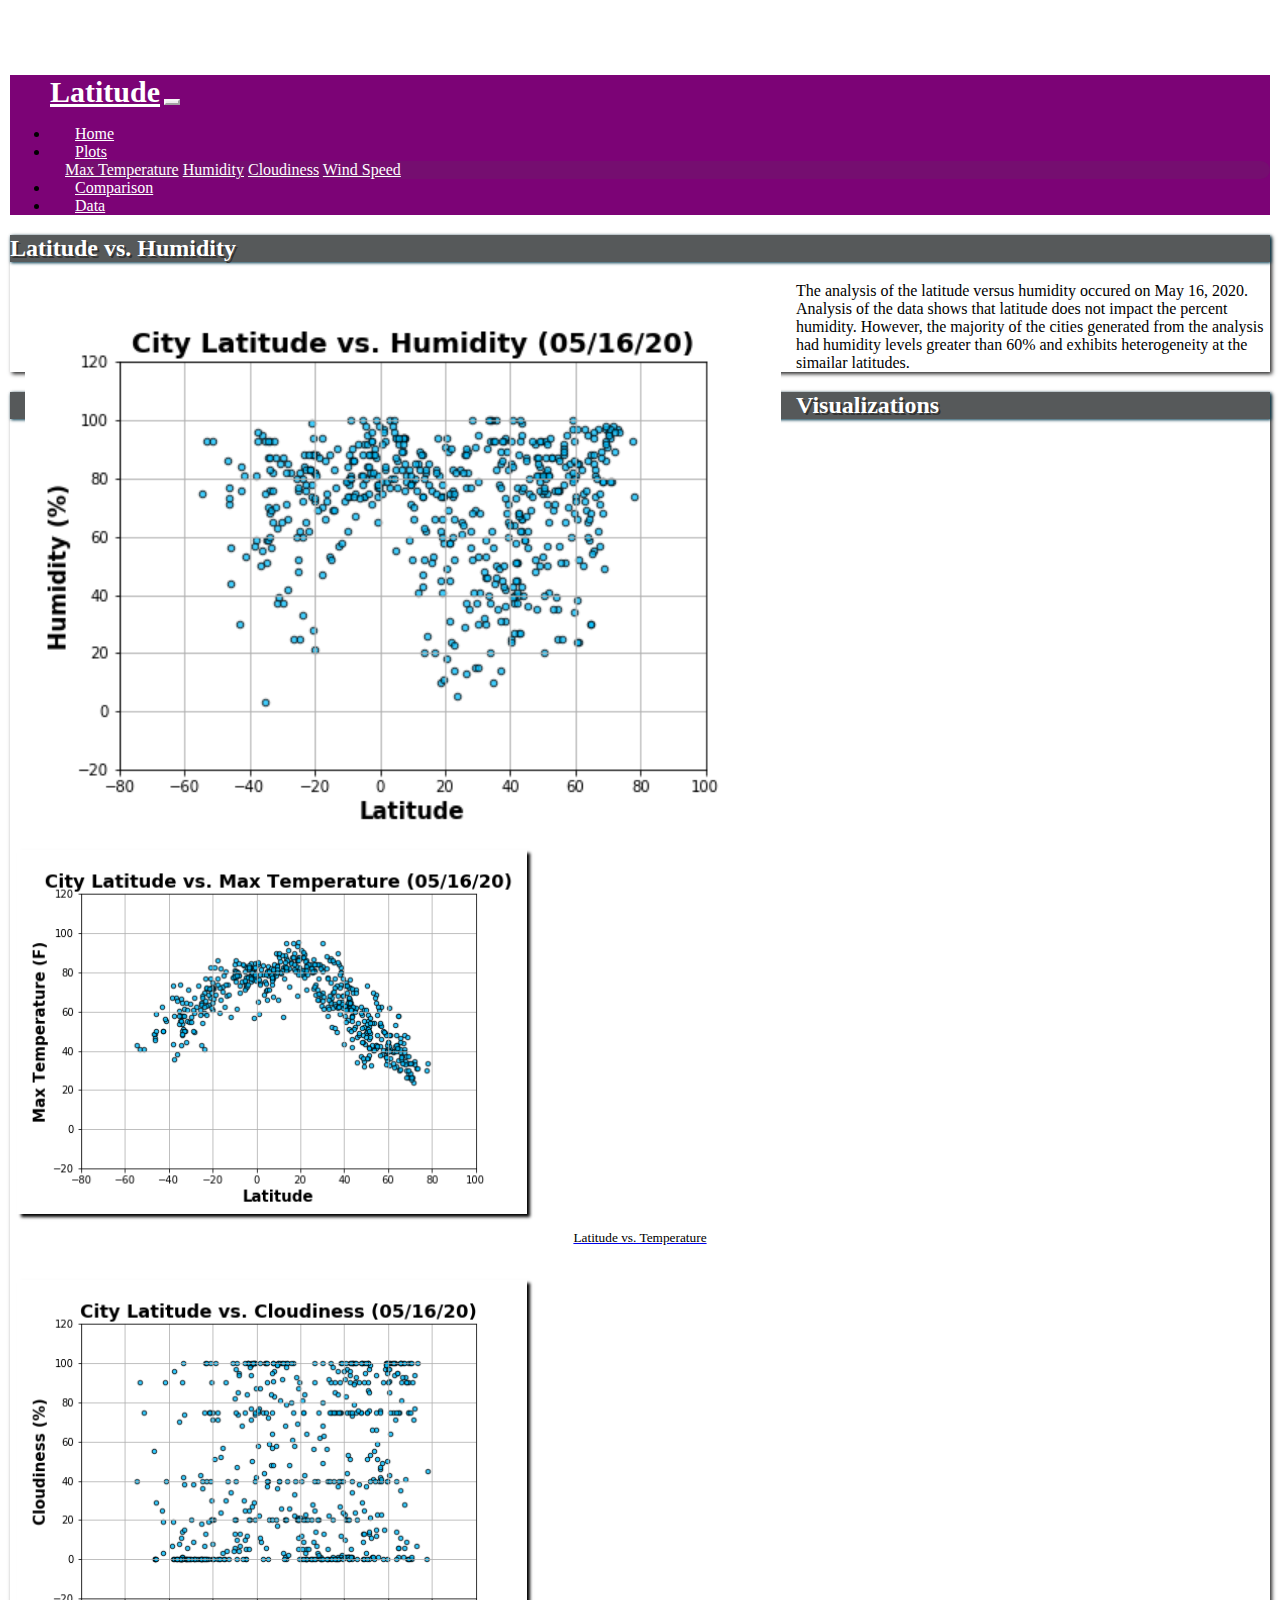
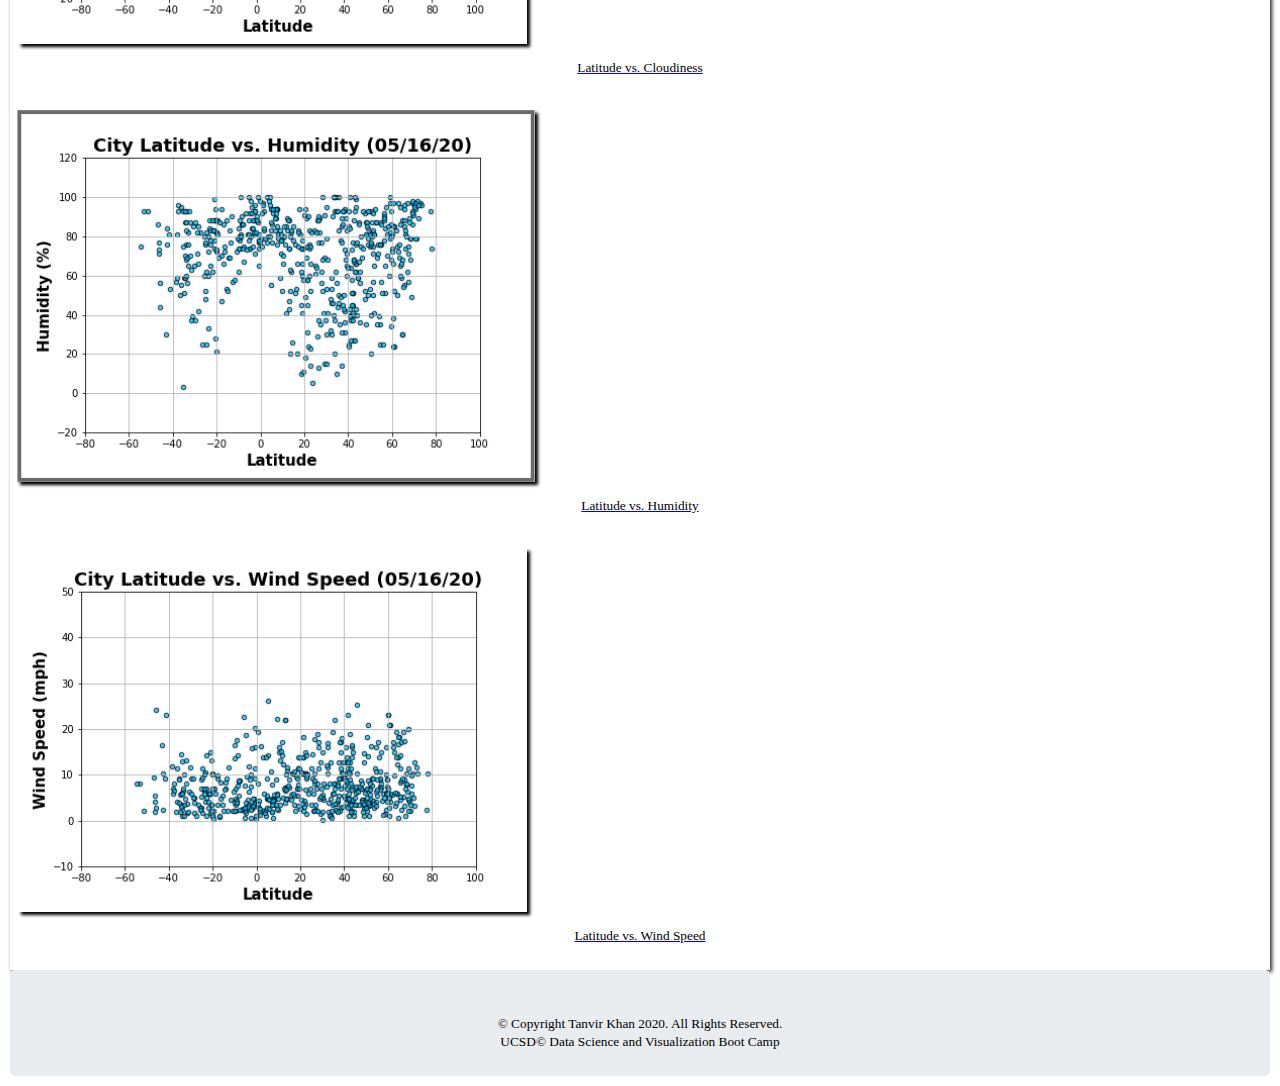
<file: Humidity.html>
<!doctype html>
<html lang="en">
  <head>
    <!-- Required meta tags -->
    <meta charset="utf-8">
    <meta name="viewport" content="width=device-width, initial-scale=1, shrink-to-fit=no">
    <!-- Bootstrap CSS -->
    <link rel="stylesheet" href="https://stackpath.bootstrapcdn.com/bootstrap/4.1.3/css/bootstrap.min.css" integrity="sha384-MCw98/SFnGE8fJT3GXwEOngsV7Zt27NXFoaoApmYm81iuXoPkFOJwJ8ERdknLPMO" crossorigin="anonymous">
    <link rel="stylesheet" href="https://use.fontawesome.com/releases/v5.3.1/css/all.css" integrity="sha384-mzrmE5qonljUremFsqc01SB46JvROS7bZs3IO2EmfFsd15uHvIt+Y8vEf7N7fWAU" crossorigin="anonymous">
    <link rel="stylesheet" href="style.css">
    <title>Tanvir Khan - WeatherPy Visualization</title>
  </head>
  
  <body>
    <nav class="navbar fixed-top navbar-expand-md navbar-custom ">
      <a class="navbar-brand" href="index.html">
      <i class="fas fa-globe-americas fa-spin fa-fw"></i>Latitude</a>
      <button class="navbar-toggler" type="button" data-toggle="collapse" data-target="#navbarNavDropdown" aria-controls="navbarNavDropdown" aria-expanded="false" aria-label="Toggle navigation">
      <span class="navbar-toggler-icon"></span>
      </button>
      <div class="collapse navbar-collapse justify-content-end" id="navbarNavDropdown">
        <ul class="nav navbar-nav">
          <li class="nav-item">
            <a class="nav-link" href="index.html"><i class="fas fa-home"></i> Home</a>
          </li>
          <li class="nav-item dropdown">
            <a class="nav-link dropdown-toggle" href="#" id="navbarDropdownMenuLink" role="button" data-toggle="dropdown" aria-haspopup="true" aria-expanded="false">
              Plots
            </a>
            <div class="dropdown-menu" aria-labelledby="navbarDropdownMenuLink">
              <a class="dropdown-item" href="MaxTemperature.html">Max Temperature</a>
              <a class="dropdown-item" href="Humidity.html">Humidity</a>
              <a class="dropdown-item" href="Cloudiness.html">Cloudiness</a>
              <a class="dropdown-item" href="WindSpeed.html">Wind Speed</a>
            </div>
          </li>
          <li class="nav-item">
            <a class="nav-link" href="Comparison.html">Comparison</a>
          </li>
          <li class="nav-item">
            <a class="nav-link" href="Data.html">Data</a>
          </li>
        </ul>
      </div>
    </nav>
    <div class="jumbotron">
      <div class="container">
        <div class="row">
          <div class="col-md-8 ">
            <div class="card card-custom ">
              <div class="card-body">
                <h2 class="card-header "><i class="fas fa-chart-line fa-fw"></i>
                Latitude vs. Humidity</h2>
                <p class="card-text"><img id="image" src="Resources/Images/Latitude_Vs_Humidity.png"  class="img-fluid" align="left" alt="Latitude vs Humidity">
                  <p>The analysis of the latitude versus humidity occured on May 16, 2020.</br>
                    Analysis of the data shows that latitude does not impact the percent humidity. 
                    However, the majority of the cities generated from the analysis had humidity levels greater than 60% and exhibits heterogeneity at the simailar latitudes.
                  </p>
                </p>
              </div>
            </div>
          </div>
          <div class="col-md-4">
            <div class="card card-custom">
              <div class="card-body">
                <h2 class="card-header"><i class="far fa-images fa-fw"></i> Visualizations</h2>
                <div class="row">
                  <div class="col-sm-6">
                    <div class="hovereffect">
                      <a href="MaxTemperature.html"><img src="Resources/Images/Latitude_Vs_MaxTemperature.png" class=" img-thumbnail" alt="Latitude vs Temperature"><p class="card-text" align="center" style="color:black"><small>Latitude vs. Temperature</small></p></a>
                    </div>
                  </div>
                  
                  <div class="col-sm-6">
                    <div class="hovereffect">
                      <a href="Cloudiness.html"><img src="Resources/Images/Latitude_Vs_Cloudiness.png" class="img-thumbnail" alt="Latitude vs Cloudiness"><p class="card-text" align="center" style="color:black" ><small>Latitude vs. Cloudiness</small></p></a>
                    </div>
                  </div>
                </div>
                <div class="row">
                  <div class="col-sm-6">
                    <div class="hovereffect">
                      <a href="Humidity.html"><img src="Resources/Images/Latitude_Vs_Humidity.png" class="active-image img-thumbnail" alt="Latitude vs Humidity"><p class="card-text" align="center" style="color:black"><small>Latitude vs. Humidity</small></p></a>
                    </div>
                  </div>
                  <div class="col-sm-6">
                    <div class="hovereffect">
                      <a href="WindSpeed.html"><img src="Resources/Images/Latitude_Vs_WindSpeed.png" class=" img-thumbnail" alt="Latitude vs Wind Speed"><p class="card-text" align="center" style="color:black"><small>Latitude vs. Wind Speed</small></p></a>
                    </div>
                  </div>
                </div>
              </div>
            </div>
          </div>
        </div>
      </div>
    </div>
    <footer class="footer">
        <div class="container">
          <a href="https://github.com/Tanvir23khan" target="_blank">
            <i class="fab fa-github fa-2x"></i>
          </a>
          <a href="https://www.linkedin.com/in/tanvir-khan-7557841a2" target="_blank">
            <i class="fab fa-linkedin fa-2x"></i>
          </a>
          <a href="mailto:tanvir23.khan@gmail.com">
            <i class="fas fa-at fa-2x"></i>
          </a>
          <p class="text text-center">
            <small>© Copyright Tanvir Khan 2020. All Rights Reserved.</br>
            UCSD© Data Science and Visualization Boot Camp</small>
          </p>
        </div>
      </footer>
    <!-- Optional JavaScript -->
    <!-- jQuery first, then Popper.js, then Bootstrap JS -->
    <script src="https://code.jquery.com/jquery-3.3.1.slim.min.js" integrity="sha384-q8i/X+965DzO0rT7abK41JStQIAqVgRVzpbzo5smXKp4YfRvH+8abtTE1Pi6jizo" crossorigin="anonymous"></script>
    <script src="https://cdnjs.cloudflare.com/ajax/libs/popper.js/1.14.7/umd/popper.min.js" integrity="sha384-UO2eT0CpHqdSJQ6hJty5KVphtPhzWj9WO1clHTMGa3JDZwrnQq4sF86dIHNDz0W1" crossorigin="anonymous"></script>
    <script src="https://stackpath.bootstrapcdn.com/bootstrap/4.3.1/js/bootstrap.min.js" integrity="sha384-JjSmVgyd0p3pXB1rRibZUAYoIIy6OrQ6VrjIEaFf/nJGzIxFDsf4x0xIM+B07jRM" crossorigin="anonymous"></script>
  </body>
</html>
</file>
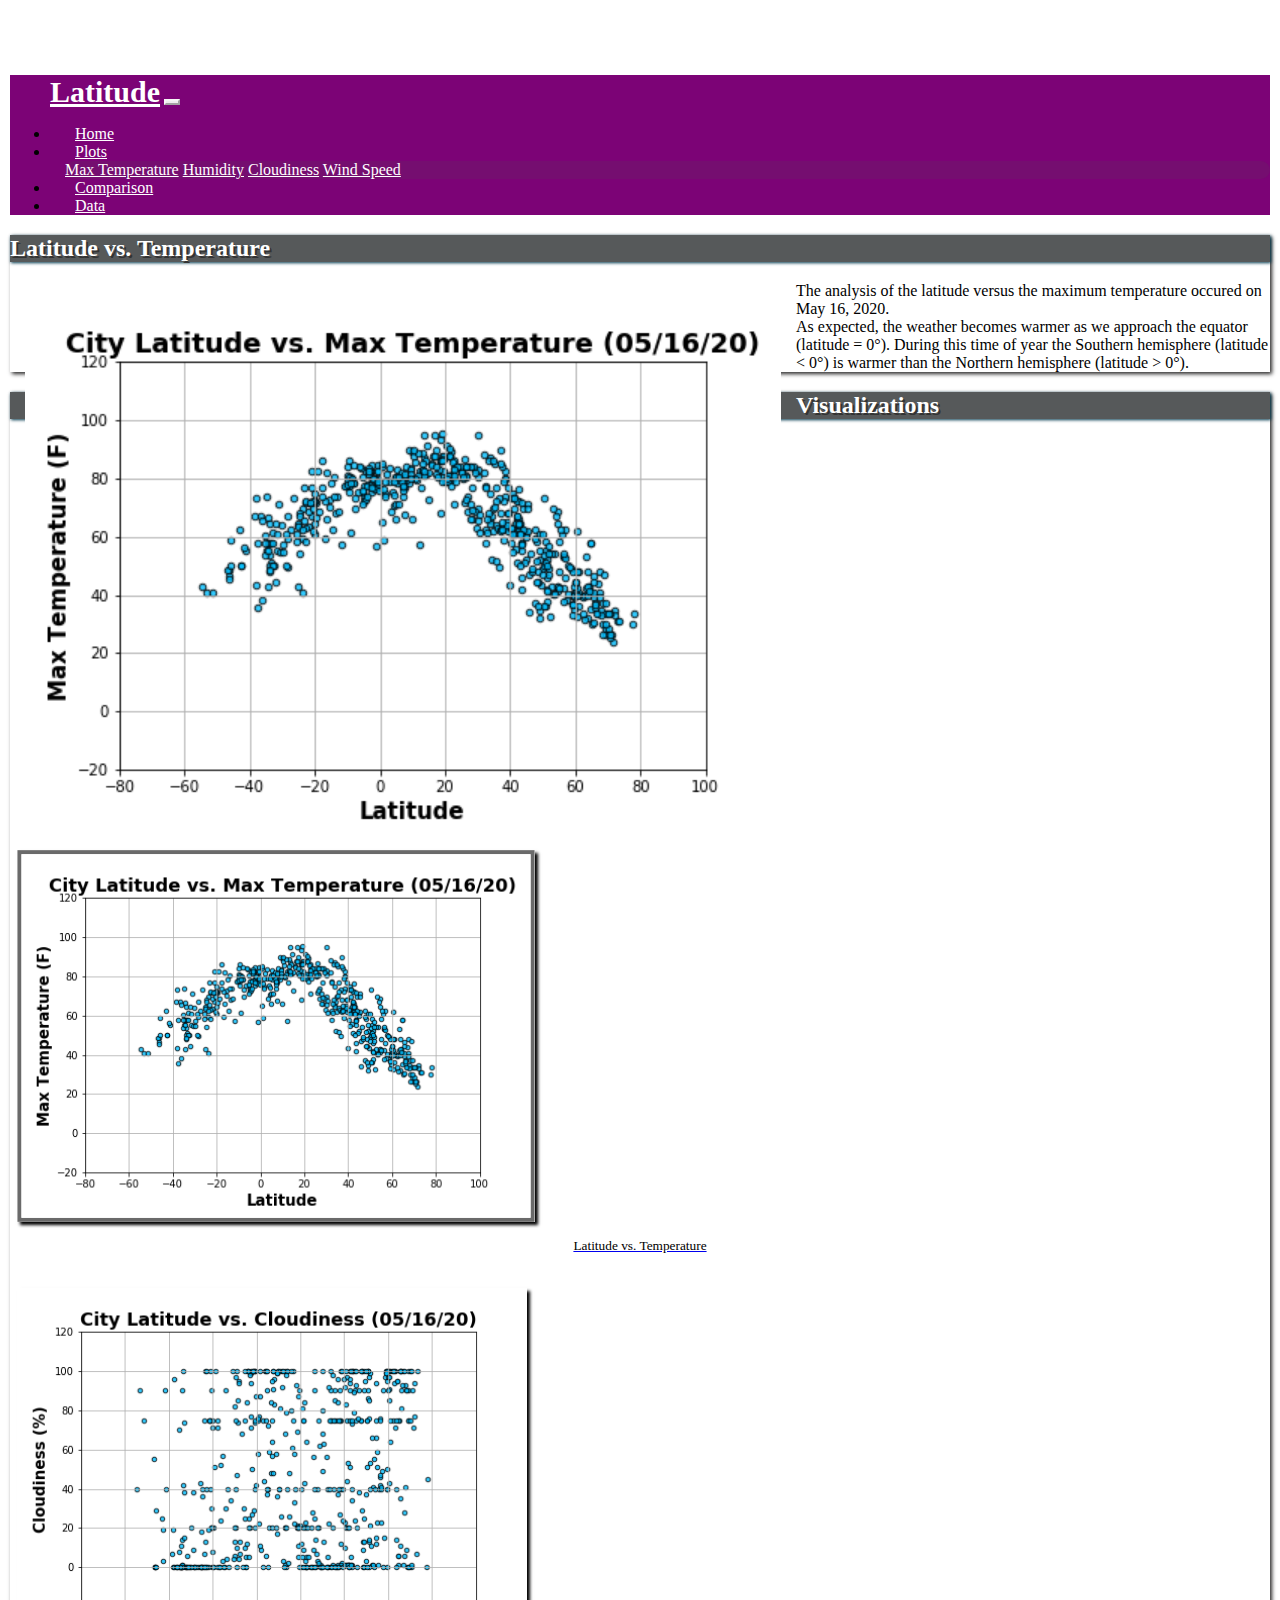
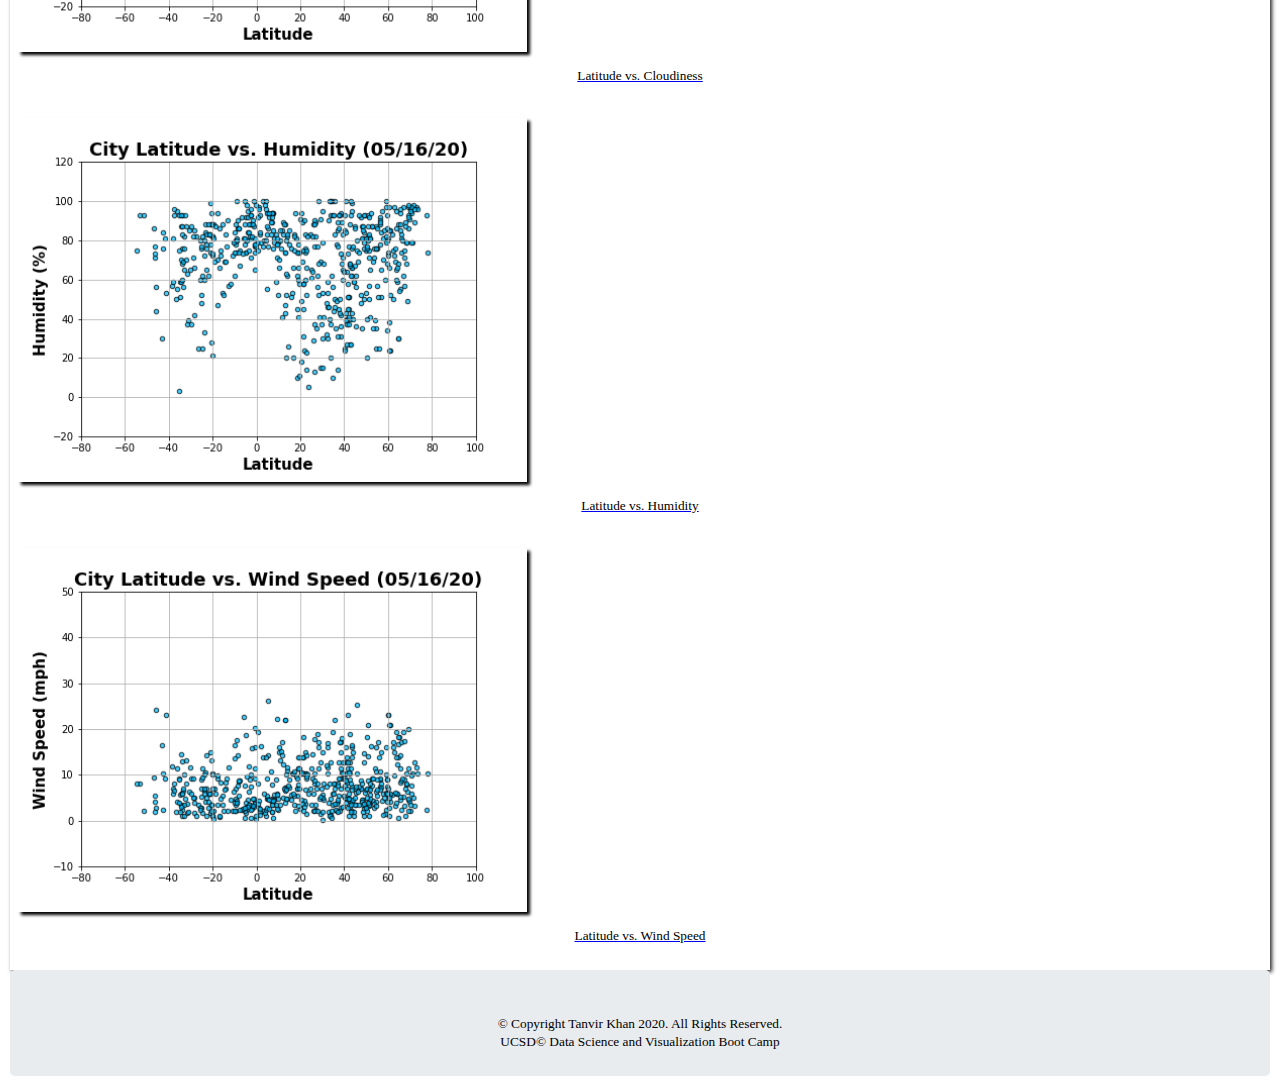
<file: MaxTemperature.html>
<!doctype html>
<html lang="en">
  <head>
    <!-- Required meta tags -->
    <meta charset="utf-8">
    <meta name="viewport" content="width=device-width, initial-scale=1, shrink-to-fit=no">
    <!-- Bootstrap CSS -->
    <link rel="stylesheet" href="https://stackpath.bootstrapcdn.com/bootstrap/4.1.3/css/bootstrap.min.css" integrity="sha384-MCw98/SFnGE8fJT3GXwEOngsV7Zt27NXFoaoApmYm81iuXoPkFOJwJ8ERdknLPMO" crossorigin="anonymous">
    <link rel="stylesheet" href="https://use.fontawesome.com/releases/v5.3.1/css/all.css" integrity="sha384-mzrmE5qonljUremFsqc01SB46JvROS7bZs3IO2EmfFsd15uHvIt+Y8vEf7N7fWAU" crossorigin="anonymous">
    <link rel="stylesheet" href="style.css">
    <title>Tanvir Khan - WeatherPy Visualization</title>
  </head>
  
  <body>
    <nav class="navbar fixed-top navbar-expand-md navbar-custom ">
      <a class="navbar-brand" href="index.html">
      <i class="fas fa-globe-americas fa-spin fa-fw"></i>Latitude</a>
      <button class="navbar-toggler" type="button" data-toggle="collapse" data-target="#navbarNavDropdown" aria-controls="navbarNavDropdown" aria-expanded="false" aria-label="Toggle navigation">
      <span class="navbar-toggler-icon"></span>
      </button>
      <div class="collapse navbar-collapse justify-content-end" id="navbarNavDropdown">
        <ul class="nav navbar-nav">
          <li class="nav-item">
            <a class="nav-link" href="index.html"><i class="fas fa-home"></i> Home</a>
          </li>
          <li class="nav-item dropdown">
            <a class="nav-link dropdown-toggle" href="#" id="navbarDropdownMenuLink" role="button" data-toggle="dropdown" aria-haspopup="true" aria-expanded="false">
              Plots
            </a>
            <div class="dropdown-menu" aria-labelledby="navbarDropdownMenuLink">
              <a class="dropdown-item" href="MaxTemperature.html">Max Temperature</a>
              <a class="dropdown-item" href="Humidity.html">Humidity</a>
              <a class="dropdown-item" href="Cloudiness.html">Cloudiness</a>
              <a class="dropdown-item" href="WindSpeed.html">Wind Speed</a>
            </div>
          </li>
          <li class="nav-item">
            <a class="nav-link" href="Comparison.html">Comparison</a>
          </li>
          <li class="nav-item">
            <a class="nav-link" href="Data.html">Data</a>
          </li>
        </ul>
      </div>
    </nav>
    <div class="jumbotron">
      <div class="container">
        <div class="row">
          <div class="col-md-8 ">
            <div class="card card-custom ">
              <div class="card-body">
                <h2 class="card-header "><i class="fas fa-chart-line fa-fw"></i>
                Latitude vs. Temperature</h2>
                <p class="card-text"><img id="image" src="Resources/Images/Latitude_Vs_MaxTemperature.png"  class="img-fluid" align="left" alt="Latitude vs Temperature">
                  <p>The analysis of the latitude versus the maximum temperature occured on May 16, 2020.</br> As expected, the weather becomes warmer as we approach the equator (latitude = 0°). During this time of year the Southern hemisphere (latitude < 0°) is warmer than the Northern hemisphere (latitude ></0> 0°). 
                  </p>
                </p>
              </div>
            </div>
          </div>
          <div class="col-md-4">
            <div class="card card-custom">
              <div class="card-body">
                <h2 class="card-header"><i class="far fa-images fa-fw"></i> Visualizations</h2>
                <div class="row">
                  <div class="col-sm-6">
                    <div class="hovereffect">
                      <a href="MaxTemperature.html"><img src="Resources/Images/Latitude_Vs_MaxTemperature.png" class=" active-image img-thumbnail" alt="Latitude vs Temperature"><p class="card-text" align="center" style="color:black"><small>Latitude vs. Temperature</small></p></a>
                    </div>
                  </div>
                  
                  <div class="col-sm-6">
                    <div class="hovereffect">
                      <a href="Cloudiness.html"><img src="Resources/Images/Latitude_Vs_Cloudiness.png" class="img-thumbnail" alt="Latitude vs Cloudiness"><p class="card-text" align="center" style="color:black" ><small>Latitude vs. Cloudiness</small></p></a>
                    </div>
                  </div>
                </div>
                <div class="row">
                  <div class="col-sm-6">
                    <div class="hovereffect">
                      <a href="Humidity.html"><img src="Resources/Images/Latitude_Vs_Humidity.png" class="img-thumbnail" alt="Latitude vs Humidity"><p class="card-text" align="center" style="color:black"><small>Latitude vs. Humidity</small></p></a>
                    </div>
                  </div>
                  <div class="col-sm-6">
                    <div class="hovereffect">
                      <a href="WindSpeed.html"><img src="Resources/Images/Latitude_Vs_WindSpeed.png" class=" img-thumbnail" alt="Latitude vs Wind Speed"><p class="card-text" align="center" style="color:black"><small>Latitude vs. Wind Speed</small></p></a>
                    </div>
                  </div>
                </div>
              </div>
            </div>
          </div>
        </div>
      </div>
    </div>
<footer class="footer">
      <div class="container">
        <a href="https://github.com/Tanvir23khan" target="_blank">
          <i class="fab fa-github fa-2x"></i>
        </a>
        <a href="https://www.linkedin.com/in/tanvir-khan-7557841a2" target="_blank">
          <i class="fab fa-linkedin fa-2x"></i>
        </a>
        <a href="mailto:tanvir23.khan@gmail.com">
          <i class="fas fa-at fa-2x"></i>
        </a>
        <p class="text text-center">
          <small>© Copyright Tanvir Khan 2020. All Rights Reserved.</br>
          UCSD© Data Science and Visualization Boot Camp</small>
        </p>
      </div>
    </footer>
    <!-- Optional JavaScript -->
    <!-- jQuery first, then Popper.js, then Bootstrap JS -->
    <script src="https://code.jquery.com/jquery-3.3.1.slim.min.js" integrity="sha384-q8i/X+965DzO0rT7abK41JStQIAqVgRVzpbzo5smXKp4YfRvH+8abtTE1Pi6jizo" crossorigin="anonymous"></script>
    <script src="https://cdnjs.cloudflare.com/ajax/libs/popper.js/1.14.7/umd/popper.min.js" integrity="sha384-UO2eT0CpHqdSJQ6hJty5KVphtPhzWj9WO1clHTMGa3JDZwrnQq4sF86dIHNDz0W1" crossorigin="anonymous"></script>
    <script src="https://stackpath.bootstrapcdn.com/bootstrap/4.3.1/js/bootstrap.min.js" integrity="sha384-JjSmVgyd0p3pXB1rRibZUAYoIIy6OrQ6VrjIEaFf/nJGzIxFDsf4x0xIM+B07jRM" crossorigin="anonymous"></script>
  </body>
</html>
</file>
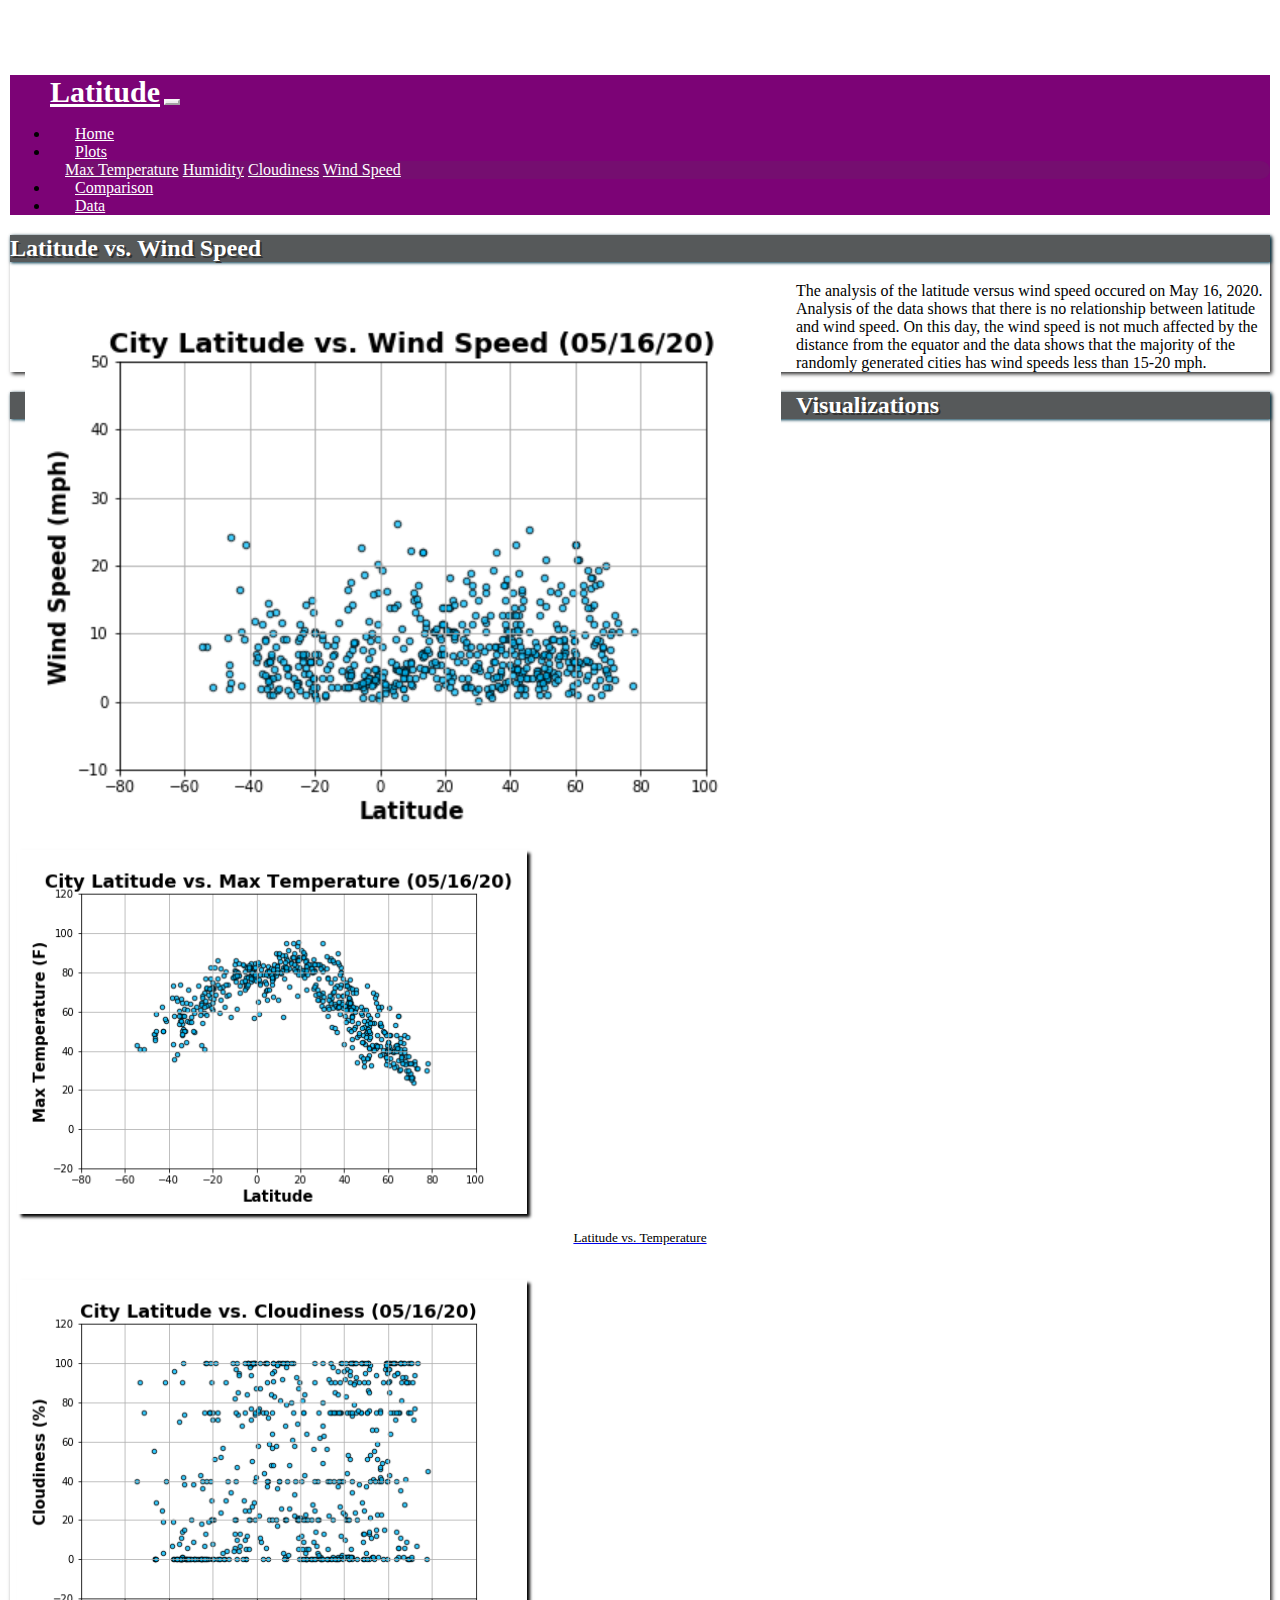
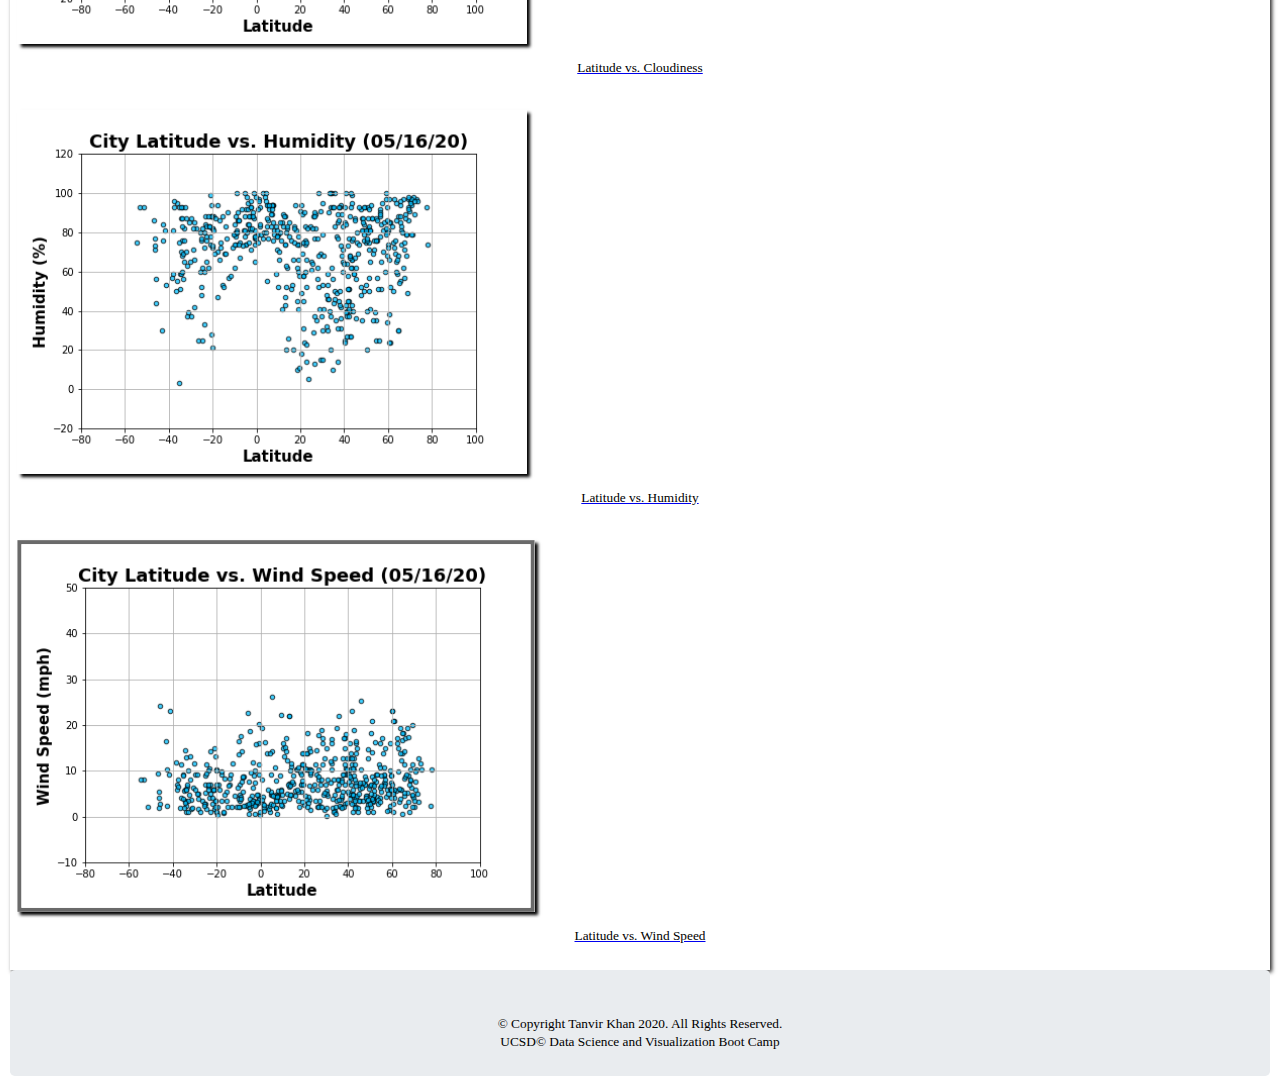
<file: WindSpeed.html>
<!doctype html>
<html lang="en">
  <head>
    <!-- Required meta tags -->
    <meta charset="utf-8">
    <meta name="viewport" content="width=device-width, initial-scale=1, shrink-to-fit=no">
    <!-- Bootstrap CSS -->
    <link rel="stylesheet" href="https://stackpath.bootstrapcdn.com/bootstrap/4.1.3/css/bootstrap.min.css" integrity="sha384-MCw98/SFnGE8fJT3GXwEOngsV7Zt27NXFoaoApmYm81iuXoPkFOJwJ8ERdknLPMO" crossorigin="anonymous">
    <link rel="stylesheet" href="https://use.fontawesome.com/releases/v5.3.1/css/all.css" integrity="sha384-mzrmE5qonljUremFsqc01SB46JvROS7bZs3IO2EmfFsd15uHvIt+Y8vEf7N7fWAU" crossorigin="anonymous">
    <link rel="stylesheet" href="style.css">
    <title>Tanvir Khan - WeatherPy Visualization</title>
  </head>
  
  <body>
    <nav class="navbar fixed-top navbar-expand-md navbar-custom ">
      <a class="navbar-brand" href="index.html">
      <i class="fas fa-globe-americas fa-spin fa-fw"></i>Latitude</a>
      <button class="navbar-toggler" type="button" data-toggle="collapse" data-target="#navbarNavDropdown" aria-controls="navbarNavDropdown" aria-expanded="false" aria-label="Toggle navigation">
      <span class="navbar-toggler-icon"></span>
      </button>
      <div class="collapse navbar-collapse justify-content-end" id="navbarNavDropdown">
        <ul class="nav navbar-nav">
          <li class="nav-item">
            <a class="nav-link" href="index.html"><i class="fas fa-home"></i> Home</a>
          </li>
          <li class="nav-item dropdown">
            <a class="nav-link dropdown-toggle" href="#" id="navbarDropdownMenuLink" role="button" data-toggle="dropdown" aria-haspopup="true" aria-expanded="false">
              Plots
            </a>
            <div class="dropdown-menu" aria-labelledby="navbarDropdownMenuLink">
              <a class="dropdown-item" href="MaxTemperature.html">Max Temperature</a>
              <a class="dropdown-item" href="Humidity.html">Humidity</a>
              <a class="dropdown-item" href="Cloudiness.html">Cloudiness</a>
              <a class="dropdown-item" href="WindSpeed.html">Wind Speed</a>
            </div>
          </li>
          <li class="nav-item">
            <a class="nav-link" href="Comparison.html">Comparison</a>
          </li>
          <li class="nav-item">
            <a class="nav-link" href="Data.html">Data</a>
          </li>
        </ul>
      </div>
    </nav>
    <div class="jumbotron">
      <div class="container">
        <div class="row">
          <div class="col-md-8 ">
            <div class="card card-custom ">
              <div class="card-body">
                <h2 class="card-header "><i class="fas fa-chart-line fa-fw"></i>
                Latitude vs. Wind Speed</h2>
                <p class="card-text"><img id="image" src="Resources/Images/Latitude_Vs_WindSpeed.png"  class="img-fluid" align="left" alt="Latitude vs Wind Speed">
                  <p>The analysis of the latitude versus wind speed occured on May 16, 2020.<br>
                    Analysis of the data shows that there is no relationship between latitude and wind speed. On this day, the wind speed is not much affected by the distance from the equator and the data shows that the majority of the randomly generated cities has wind speeds less than 15-20 mph.
                  </p>
                </p>
              </div>
            </div>
          </div>
          <div class="col-md-4">
            <div class="card card-custom">
              <div class="card-body">
                <h2 class="card-header"><i class="far fa-images fa-fw"></i> Visualizations</h2>
                <div class="row">
                  <div class="col-sm-6">
                    <div class="hovereffect">
                      <a href="MaxTemperature.html"><img src="Resources/Images/Latitude_Vs_MaxTemperature.png" class=" img-thumbnail" alt="Latitude vs Temperature"><p class="card-text" align="center" style="color:black"><small>Latitude vs. Temperature</small></p></a>
                    </div>
                  </div>
                  
                  <div class="col-sm-6">
                    <div class="hovereffect">
                      <a href="Cloudiness.html"><img src="Resources/Images/Latitude_Vs_Cloudiness.png" class="img-thumbnail" alt="Latitude vs Cloudiness"><p class="card-text" align="center" style="color:black" ><small>Latitude vs. Cloudiness</small></p></a>
                    </div>
                  </div>
                </div>
                <div class="row">
                  <div class="col-sm-6">
                    <div class="hovereffect">
                      <a href="Humidity.html"><img src="Resources/Images/Latitude_Vs_Humidity.png" class="img-thumbnail" alt="Latitude vs Humidity"><p class="card-text" align="center" style="color:black"><small>Latitude vs. Humidity</small></p></a>
                    </div>
                  </div>
                  <div class="col-sm-6">
                    <div class="hovereffect">
                      <a href="WindSpeed.html"><img src="Resources/Images/Latitude_Vs_WindSpeed.png" class="active-image img-thumbnail" alt="Latitude vs Wind Speed"><p class="card-text" align="center" style="color:black"><small>Latitude vs. Wind Speed</small></p></a>
                    </div>
                  </div>
                </div>
              </div>
            </div>
          </div>
        </div>
      </div>
    </div>
    <footer class="footer">
      <div class="container">
        <a href="https://github.com/Tanvir23khan" target="_blank">
          <i class="fab fa-github fa-2x"></i>
        </a>
        <a href="https://www.linkedin.com/in/tanvir-khan-7557841a2" target="_blank">
          <i class="fab fa-linkedin fa-2x"></i>
        </a>
        <a href="mailto:tanvir23.khan@gmail.com">
          <i class="fas fa-at fa-2x"></i>
        </a>
        <p class="text text-center">
          <small>© Copyright Tanvir Khan 2020. All Rights Reserved.</br>
          UCSD© Data Science and Visualization Boot Camp</small>
        </p>
      </div>
    </footer>
    <!-- Optional JavaScript -->
    <!-- jQuery first, then Popper.js, then Bootstrap JS -->
    <script src="https://code.jquery.com/jquery-3.3.1.slim.min.js" integrity="sha384-q8i/X+965DzO0rT7abK41JStQIAqVgRVzpbzo5smXKp4YfRvH+8abtTE1Pi6jizo" crossorigin="anonymous"></script>
    <script src="https://cdnjs.cloudflare.com/ajax/libs/popper.js/1.14.7/umd/popper.min.js" integrity="sha384-UO2eT0CpHqdSJQ6hJty5KVphtPhzWj9WO1clHTMGa3JDZwrnQq4sF86dIHNDz0W1" crossorigin="anonymous"></script>
    <script src="https://stackpath.bootstrapcdn.com/bootstrap/4.3.1/js/bootstrap.min.js" integrity="sha384-JjSmVgyd0p3pXB1rRibZUAYoIIy6OrQ6VrjIEaFf/nJGzIxFDsf4x0xIM+B07jRM" crossorigin="anonymous"></script>
  </body>
</html>
</file>
<file: style.css>
body { 
	padding-top: 65px;
	margin: 10px;
}


.navbar-brand{
	font-family: "Times New Roman", Times, serif;
	font-weight: bolder;
	font-size: 30px;
	margin-left: 40px;
}

.nav-item{
	padding-left: 15px;
}


.card-header {
	font-family: "Times New Roman", Times, serif;
	font-weight: bolder;
}

.img-thumbnail {
    border: 0 none;
    box-shadow: 3px 3px 3px #000000;
}

.img-thumbnail:hover{
	box-shadow: 3px 3px 3px #000000;
	
}


.col-sm-6 {
	padding: 10px;
}



.card-title {
	text-align: center;
	padding-top: 15px;
}


.hovereffect.card-img {
	border: 10px 10px black;
}

.hovereffect img {
  display: block;
  position: relative;
  -webkit-transform: scale(1.01);
  
}

.hovereffect:hover img {
  -webkit-transform: scale(1);
  -ms-transform: scale(1);
  transform: scale(1);
}

#image {
	width: 60%;
	height: 60%;
	margin: 10px;
	padding: 5px;
}

.navbar-custom .navbar-toggler {
    border-color: #f7f7f7;
}

.navbar-custom .navbar-toggler-icon {
	background-image: url(Resources/Images/menu-icon.png);
}

.navbar-custom {
    background-color:#150116;
    background-color:#7c0376;
}

.navbar-custom .navbar-brand,
.navbar-custom .navbar-text {
    color: #ffffff;
}


.navbar-custom .navbar-nav .nav-link {
    color: #ffffff;
    padding-left: 10px;
    padding-right: 10px;
}

.navbar-custom .nav-item:hover .nav-link,
.navbar-custom .nav-item:focus .nav-link{
    color: #161515;
    background-color: rgba(255, 255, 255, 0.198);
    border-radius: 20px;
    padding-left: 10px;
    padding-right: 10px;
}

.active-nav{
	color: #161515;
	;
	;
	background-color: rgba(255, 255, 255, 0.198);
    border-radius: 20px;
    padding-left: 10px;
    padding-right: 10px;
}


.navbar-custom .dropdown-menu {
    background-color: #750e70;
    border-radius: 10px;
}

.navbar-custom .dropdown-item {
    color: #ffffff;
}

.navbar-custom .dropdown-item:hover,
.navbar-custom .dropdown-item:focus {
    color: #333333;
    background-color: rgba(255,255,255,.5);
    border-radius: 10px;
}

.card-custom .card-header{
	background-color: rgba(81, 84, 85, 0.972);
	box-shadow: 1px 1px 3px hsl(196, 100%, 15%);
	color: #ffffff;
	text-shadow: 2px 2px #333333;
}

.card-custom {
	 box-shadow: 2px 2px 4px rgb(39, 38, 38);
	 
}

footer.footer{
	background-color:#e9ecef;
	border-radius: .3rem;
	text-align: center;
	padding: 10px 10px;
}

.fab , .fas.fa-at{
	color: black;
  	margin: 5px 2px;
}

.fab:hover , .fas.fa-at:hover {
    opacity: 0.5;
}

.active-image {
	border: 4px solid rgba(20, 20, 20, 0.637);
	padding: 0;
	border-style: solid;
}

td, th {
    text-align: center;
}

.thead-custom {
	background-color: #818686fb;
	color: #ffffff;
}

.table-hover tbody tr:hover td, 
.table-hover tbody tr:hover th {
	background-color:rgba(191, 196, 197, 0.26);
}

a:hover {
	text-decoration: underline;
}

hr{
	border-width: 2px;
}
</file>
